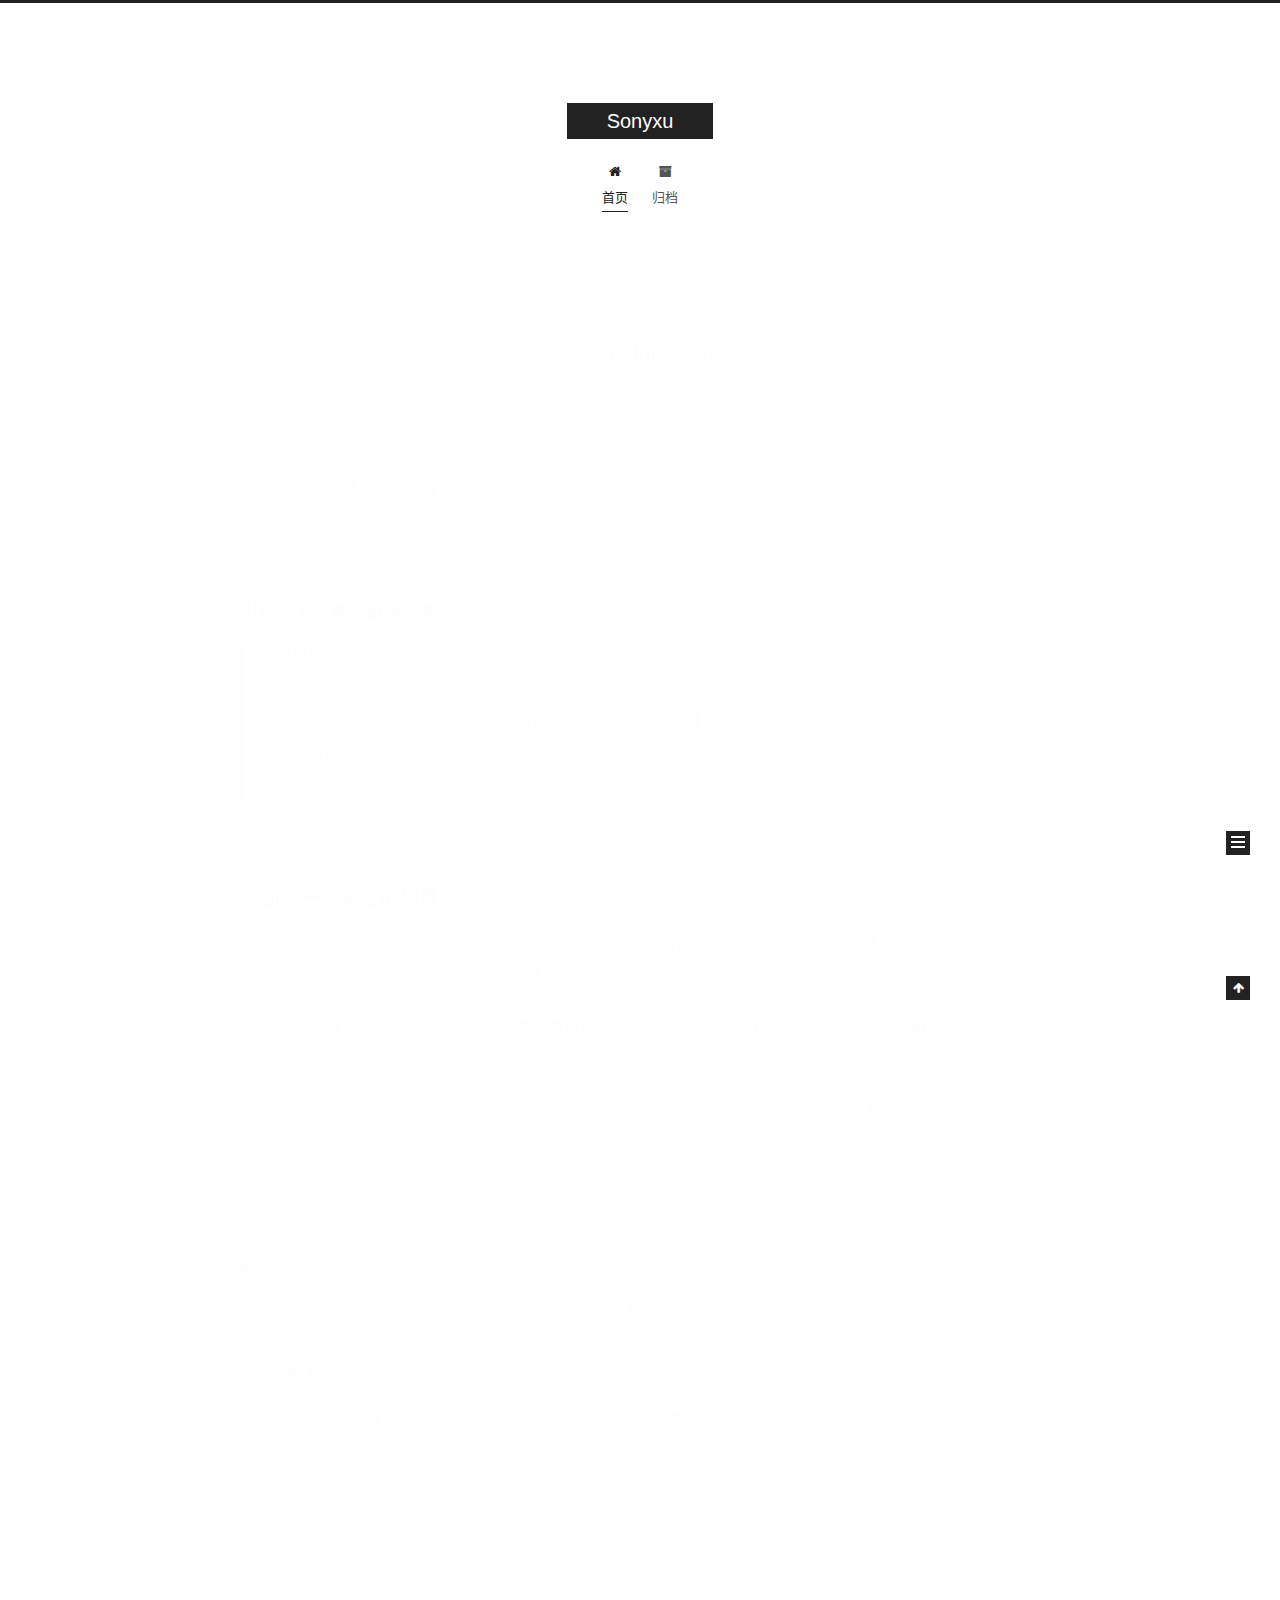
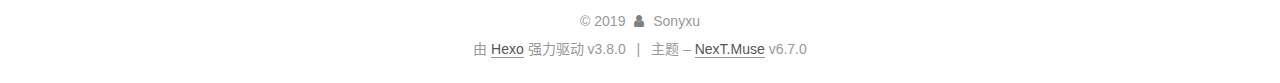
<file: index.html>
<!DOCTYPE html>












  


<html class="theme-next muse use-motion" lang="zh-CN">
<head><meta name="generator" content="Hexo 3.8.0">
  <meta charset="UTF-8">
<meta http-equiv="X-UA-Compatible" content="IE=edge">
<meta name="viewport" content="width=device-width, initial-scale=1, maximum-scale=2">
<meta name="theme-color" content="#222">


























<link rel="stylesheet" href="/lib/font-awesome/css/font-awesome.min.css?v=4.6.2">

<link rel="stylesheet" href="/css/main.css?v=6.7.0">


  <link rel="apple-touch-icon" sizes="180x180" href="/images/apple-touch-icon-next.png?v=6.7.0">


  <link rel="icon" type="image/png" sizes="32x32" href="/images/favicon-32x32-next.png?v=6.7.0">


  <link rel="icon" type="image/png" sizes="16x16" href="/images/favicon-16x16-next.png?v=6.7.0">


  <link rel="mask-icon" href="/images/logo.svg?v=6.7.0" color="#222">







<script id="hexo.configurations">
  var NexT = window.NexT || {};
  var CONFIG = {
    root: '/',
    scheme: 'Muse',
    version: '6.7.0',
    sidebar: {"position":"left","display":"post","offset":12,"b2t":false,"scrollpercent":false,"onmobile":false},
    fancybox: false,
    fastclick: false,
    lazyload: false,
    tabs: true,
    motion: {"enable":true,"async":false,"transition":{"post_block":"fadeIn","post_header":"slideDownIn","post_body":"slideDownIn","coll_header":"slideLeftIn","sidebar":"slideUpIn"}},
    algolia: {
      applicationID: '',
      apiKey: '',
      indexName: '',
      hits: {"per_page":10},
      labels: {"input_placeholder":"Search for Posts","hits_empty":"We didn't find any results for the search: ${query}","hits_stats":"${hits} results found in ${time} ms"}
    }
  };
</script>


  




  <meta property="og:type" content="website">
<meta property="og:title" content="Sonyxu">
<meta property="og:url" content="https://sonyxu.github.io/index.html">
<meta property="og:site_name" content="Sonyxu">
<meta property="og:locale" content="zh-CN">
<meta name="twitter:card" content="summary">
<meta name="twitter:title" content="Sonyxu">



  <link rel="alternate" href="/atom.xml" title="Sonyxu" type="application/atom+xml">




  <link rel="canonical" href="https://sonyxu.github.io/">



<script id="page.configurations">
  CONFIG.page = {
    sidebar: "",
  };
</script>

  <title>Sonyxu</title>
  












  <noscript>
  <style>
  .use-motion .motion-element,
  .use-motion .brand,
  .use-motion .menu-item,
  .sidebar-inner,
  .use-motion .post-block,
  .use-motion .pagination,
  .use-motion .comments,
  .use-motion .post-header,
  .use-motion .post-body,
  .use-motion .collection-title { opacity: initial; }

  .use-motion .logo,
  .use-motion .site-title,
  .use-motion .site-subtitle {
    opacity: initial;
    top: initial;
  }

  .use-motion .logo-line-before i { left: initial; }
  .use-motion .logo-line-after i { right: initial; }
  </style>
</noscript>

</head>

<body itemscope="" itemtype="http://schema.org/WebPage" lang="zh-CN">

  
  
    
  

  <div class="container sidebar-position-left 
  page-home">
    <div class="headband"></div>

    <header id="header" class="header" itemscope="" itemtype="http://schema.org/WPHeader">
      <div class="header-inner"><div class="site-brand-wrapper">
  <div class="site-meta">
    

    <div class="custom-logo-site-title">
      <a href="/" class="brand" rel="start">
        <span class="logo-line-before"><i></i></span>
        <span class="site-title">Sonyxu</span>
        <span class="logo-line-after"><i></i></span>
      </a>
    </div>
    
    
  </div>

  <div class="site-nav-toggle">
    <button aria-label="切换导航栏">
      <span class="btn-bar"></span>
      <span class="btn-bar"></span>
      <span class="btn-bar"></span>
    </button>
  </div>
</div>



<nav class="site-nav">
  
    <ul id="menu" class="menu">
      
        
        
        
          
          <li class="menu-item menu-item-home menu-item-active">

    
    
    
      
    

    

    <a href="/" rel="section"><i class="menu-item-icon fa fa-fw fa-home"></i> <br>首页</a>

  </li>
        
        
        
          
          <li class="menu-item menu-item-archives">

    
    
    
      
    

    

    <a href="/archives/" rel="section"><i class="menu-item-icon fa fa-fw fa-archive"></i> <br>归档</a>

  </li>

      
      
    </ul>
  

  
    

  

  
</nav>



  



</div>
    </header>

    


    <main id="main" class="main">
      <div class="main-inner">
        <div class="content-wrap">
          
          <div id="content" class="content">
            
  <section id="posts" class="posts-expand">
    
      

  

  
  
  

  

  <article class="post post-type-normal" itemscope="" itemtype="http://schema.org/Article">
  
  
  
  <div class="post-block">
    <link itemprop="mainEntityOfPage" href="https://sonyxu.github.io/2019/01/31/Begin-Julialang/">

    <span hidden itemprop="author" itemscope="" itemtype="http://schema.org/Person">
      <meta itemprop="name" content="Sonyxu">
      <meta itemprop="description" content="">
      <meta itemprop="image" content="/images/avatar.gif">
    </span>

    <span hidden itemprop="publisher" itemscope="" itemtype="http://schema.org/Organization">
      <meta itemprop="name" content="Sonyxu">
    </span>

    
      <header class="post-header">

        
        
          <h1 class="post-title" itemprop="name headline">
                
                
                <a href="/2019/01/31/Begin-Julialang/" class="post-title-link" itemprop="url">Begin Julialang</a>
              
            
          </h1>
        

        <div class="post-meta">
          <span class="post-time">

            
            
            

            
              <span class="post-meta-item-icon">
                <i class="fa fa-calendar-o"></i>
              </span>
              
                <span class="post-meta-item-text">发表于</span>
              

              
                
              

              <time title="创建时间：2019-01-31 12:57:33" itemprop="dateCreated datePublished" datetime="2019-01-31T12:57:33+08:00">2019-01-31</time>
            

            
              

              
                
                <span class="post-meta-divider">|</span>
                

                <span class="post-meta-item-icon">
                  <i class="fa fa-calendar-check-o"></i>
                </span>
                
                  <span class="post-meta-item-text">更新于</span>
                
                <time title="修改时间：2019-02-01 05:04:35" itemprop="dateModified" datetime="2019-02-01T05:04:35+08:00">2019-02-01</time>
              
            
          </span>

          

          
            
            
          

          
          

          

          

          

        </div>
      </header>
    

    
    
    
    <div class="post-body" itemprop="articleBody">

      
      

      
        
          
            <p>Julia 一种新型通用动态编程语言，有很神奇的特性。也有一群有着独特需求的发起人，Julia发起于2009年、2012年定名为Julia、2013年有了第一版、0.7版大改一次，2018-08-08有了第一个稳定版，目前最新稳定版为<code>1.1.0</code>（2019/2/1）。</p>
<h3 id="引用一下这群人奇葩的想法"><a href="#引用一下这群人奇葩的想法" class="headerlink" title="引用一下这群人奇葩的想法"></a>引用一下这群人奇葩的想法</h3><blockquote>
<p>我们想要一种拥有自由许可的开源语言，同时拥有 C 的速度和 Ruby 的灵活。我们想要一种同像性语言，有像 Lisp 这样真正的宏，也有像 Matlab 这样的浅显熟悉的数学符号。我们想要一门像 Python 一样可用于通用编程，像 R 一样易于统计，像 Perl 一样自然地用于字符串处理，像 Matlab 一样强大的线性代数，像 shell 一样擅长将程序粘合在一起的语言。它简单易学，却能让严苛的黑客为之倾心。我们希望它是交互式的，具备可编译性。</p>
</blockquote>
<p>这基本上满足了我们所有的贪念，一种语言能让我们感受到多少东西和取舍呢，很期待!</p>
<h2 id="下面说一下语言的特性"><a href="#下面说一下语言的特性" class="headerlink" title="下面说一下语言的特性"></a>下面说一下语言的特性</h2><p>有Python一样的灵活，动态调式的方便；有Matlab类似的逻辑；接近C等静态语言的计算速度；原生的图形化包；可过程可函数也可以有个对象；简洁的继承关系、扩展语法。</p>
<p>和 R 语言一样原生支持Unicode字符，意味着可以写出类似于<code>速度=something</code> <code>δ=x₁-x₂</code> <code>∑=sum(list)</code>这样的类似于原生语义的奇葩代码。</p>
<p>她的扩展性不局限在语言设计的本身，设计之初就兼顾了调用其他语言的扩展功能，在开发者被采访的过程中自己也说了，没有取代任何其他语言的想法，包括<code>Python</code>在内，实际上每一门语言都有被设计的领域、原因，修改、妥协的理由。每一门语言都有自己的哲学，就像每个人都有自己的个性，为了她的优点就得接受她的缺点，若不能忍耐要么改她要么换一个语言。</p>
<h3 id="缺点"><a href="#缺点" class="headerlink" title="缺点"></a>缺点</h3><p>暂且就不说了，没有大量使用前的总结都是空谈。来跟着我一起学习Julia吧。</p>
<h2 id="几个例子"><a href="#几个例子" class="headerlink" title="几个例子"></a>几个例子</h2><p>老习惯 <code>Hello Word</code>，为了体现原生编码优势改为 <code>Hello，中国！</code></p>
<figure class="highlight julia"><figcaption><span>hello Word</span></figcaption><table><tr><td class="gutter"><pre><span class="line">1</span><br><span class="line">2</span><br></pre></td><td class="code"><pre><span class="line"><span class="comment">#!/usr/bin/env julia</span></span><br><span class="line">println(<span class="string">"Hello，中国！"</span>)</span><br></pre></td></tr></table></figure>

          
        
      
    </div>

    

    
    
    

    

    
      
    
    

    

    <footer class="post-footer">
      

      

      

      
      
        <div class="post-eof"></div>
      
    </footer>
  </div>
  
  
  
  </article>


    
  </section>

  


          </div>
          

        </div>
        
          
  
  <div class="sidebar-toggle">
    <div class="sidebar-toggle-line-wrap">
      <span class="sidebar-toggle-line sidebar-toggle-line-first"></span>
      <span class="sidebar-toggle-line sidebar-toggle-line-middle"></span>
      <span class="sidebar-toggle-line sidebar-toggle-line-last"></span>
    </div>
  </div>

  <aside id="sidebar" class="sidebar">
    
    <div class="sidebar-inner">

      

      

      <div class="site-overview-wrap sidebar-panel sidebar-panel-active">
        <div class="site-overview">
          <div class="site-author motion-element" itemprop="author" itemscope="" itemtype="http://schema.org/Person">
            
              <p class="site-author-name" itemprop="name">Sonyxu</p>
              <p class="site-description motion-element" itemprop="description"></p>
          </div>

          
            <nav class="site-state motion-element">
              
                <div class="site-state-item site-state-posts">
                
                  <a href="/archives/">
                
                    <span class="site-state-item-count">1</span>
                    <span class="site-state-item-name">日志</span>
                  </a>
                </div>
              

              

              
                
                
                <div class="site-state-item site-state-tags">
                  
                    
                    
                      
                    
                    <span class="site-state-item-count">1</span>
                    <span class="site-state-item-name">标签</span>
                  
                </div>
              
            </nav>
          

          
            <div class="feed-link motion-element">
              <a href="/atom.xml" rel="alternate">
                <i class="fa fa-rss"></i>
                RSS
              </a>
            </div>
          

          

          

          
          

          
            
          
          

        </div>
      </div>

      

      

    </div>
  </aside>


        
      </div>
    </main>

    <footer id="footer" class="footer">
      <div class="footer-inner">
        <div class="copyright">&copy; <span itemprop="copyrightYear">2019</span>
  <span class="with-love" id="animate">
    <i class="fa fa-user"></i>
  </span>
  <span class="author" itemprop="copyrightHolder">Sonyxu</span>

  

  
</div>


  <div class="powered-by">由 <a href="https://hexo.io" class="theme-link" rel="noopener" target="_blank">Hexo</a> 强力驱动 v3.8.0</div>



  <span class="post-meta-divider">|</span>



  <div class="theme-info">主题 – <a href="https://theme-next.org" class="theme-link" rel="noopener" target="_blank">NexT.Muse</a> v6.7.0</div>




        








        
      </div>
    </footer>

    
      <div class="back-to-top">
        <i class="fa fa-arrow-up"></i>
        
      </div>
    

    

    

    
  </div>

  

<script>
  if (Object.prototype.toString.call(window.Promise) !== '[object Function]') {
    window.Promise = null;
  }
</script>


























  
  <script src="/lib/jquery/index.js?v=2.1.3"></script>

  
  <script src="/lib/velocity/velocity.min.js?v=1.2.1"></script>

  
  <script src="/lib/velocity/velocity.ui.min.js?v=1.2.1"></script>


  


  <script src="/js/src/utils.js?v=6.7.0"></script>

  <script src="/js/src/motion.js?v=6.7.0"></script>



  
  


  <script src="/js/src/schemes/muse.js?v=6.7.0"></script>



  

  


  <script src="/js/src/bootstrap.js?v=6.7.0"></script>



  



  





  

  

  

  

  

  

  

  

  

  

  

  

  

</body>
</html>
</file>
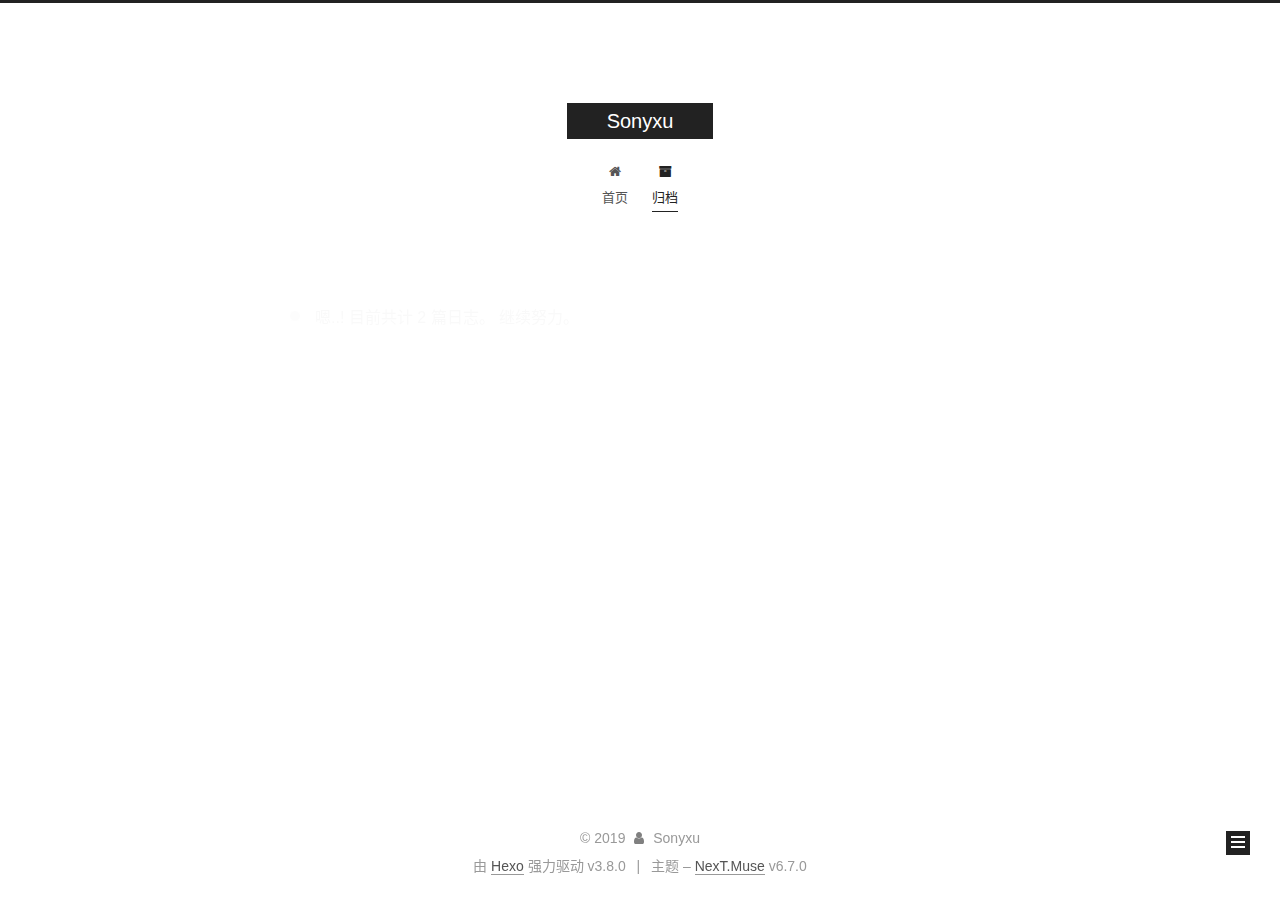
<file: archives/index.html>
<!DOCTYPE html>












  


<html class="theme-next muse use-motion" lang="zh-CN">
<head><meta name="generator" content="Hexo 3.8.0">
  <meta charset="UTF-8">
<meta http-equiv="X-UA-Compatible" content="IE=edge">
<meta name="viewport" content="width=device-width, initial-scale=1, maximum-scale=2">
<meta name="theme-color" content="#222">


























<link rel="stylesheet" href="/lib/font-awesome/css/font-awesome.min.css?v=4.6.2">

<link rel="stylesheet" href="/css/main.css?v=6.7.0">


  <link rel="apple-touch-icon" sizes="180x180" href="/images/apple-touch-icon-next.png?v=6.7.0">


  <link rel="icon" type="image/png" sizes="32x32" href="/images/favicon-32x32-next.png?v=6.7.0">


  <link rel="icon" type="image/png" sizes="16x16" href="/images/favicon-16x16-next.png?v=6.7.0">


  <link rel="mask-icon" href="/images/logo.svg?v=6.7.0" color="#222">







<script id="hexo.configurations">
  var NexT = window.NexT || {};
  var CONFIG = {
    root: '/',
    scheme: 'Muse',
    version: '6.7.0',
    sidebar: {"position":"left","display":"post","offset":12,"b2t":false,"scrollpercent":false,"onmobile":false},
    fancybox: false,
    fastclick: false,
    lazyload: false,
    tabs: true,
    motion: {"enable":true,"async":false,"transition":{"post_block":"fadeIn","post_header":"slideDownIn","post_body":"slideDownIn","coll_header":"slideLeftIn","sidebar":"slideUpIn"}},
    algolia: {
      applicationID: '',
      apiKey: '',
      indexName: '',
      hits: {"per_page":10},
      labels: {"input_placeholder":"Search for Posts","hits_empty":"We didn't find any results for the search: ${query}","hits_stats":"${hits} results found in ${time} ms"}
    }
  };
</script>


  




  <meta property="og:type" content="website">
<meta property="og:title" content="Sonyxu">
<meta property="og:url" content="https://sonyxu.github.io/archives/index.html">
<meta property="og:site_name" content="Sonyxu">
<meta property="og:locale" content="zh-CN">
<meta name="twitter:card" content="summary">
<meta name="twitter:title" content="Sonyxu">



  <link rel="alternate" href="/atom.xml" title="Sonyxu" type="application/atom+xml">




  <link rel="canonical" href="https://sonyxu.github.io/archives/">



<script id="page.configurations">
  CONFIG.page = {
    sidebar: "",
  };
</script>

  <title>归档 | Sonyxu</title>
  












  <noscript>
  <style>
  .use-motion .motion-element,
  .use-motion .brand,
  .use-motion .menu-item,
  .sidebar-inner,
  .use-motion .post-block,
  .use-motion .pagination,
  .use-motion .comments,
  .use-motion .post-header,
  .use-motion .post-body,
  .use-motion .collection-title { opacity: initial; }

  .use-motion .logo,
  .use-motion .site-title,
  .use-motion .site-subtitle {
    opacity: initial;
    top: initial;
  }

  .use-motion .logo-line-before i { left: initial; }
  .use-motion .logo-line-after i { right: initial; }
  </style>
</noscript>

</head>

<body itemscope="" itemtype="http://schema.org/WebPage" lang="zh-CN">

  
  
    
  

  <div class="container sidebar-position-left page-archive">
    <div class="headband"></div>

    <header id="header" class="header" itemscope="" itemtype="http://schema.org/WPHeader">
      <div class="header-inner"><div class="site-brand-wrapper">
  <div class="site-meta">
    

    <div class="custom-logo-site-title">
      <a href="/" class="brand" rel="start">
        <span class="logo-line-before"><i></i></span>
        <span class="site-title">Sonyxu</span>
        <span class="logo-line-after"><i></i></span>
      </a>
    </div>
    
    
  </div>

  <div class="site-nav-toggle">
    <button aria-label="切换导航栏">
      <span class="btn-bar"></span>
      <span class="btn-bar"></span>
      <span class="btn-bar"></span>
    </button>
  </div>
</div>



<nav class="site-nav">
  
    <ul id="menu" class="menu">
      
        
        
        
          
          <li class="menu-item menu-item-home">

    
    
    
      
    

    

    <a href="/" rel="section"><i class="menu-item-icon fa fa-fw fa-home"></i> <br>首页</a>

  </li>
        
        
        
          
          <li class="menu-item menu-item-archives menu-item-active">

    
    
    
      
    

    

    <a href="/archives/" rel="section"><i class="menu-item-icon fa fa-fw fa-archive"></i> <br>归档</a>

  </li>

      
      
    </ul>
  

  
    

    
    
      
      
    
      
      
    
    

  


  

  
</nav>



  



</div>
    </header>

    


    <main id="main" class="main">
      <div class="main-inner">
        <div class="content-wrap">
          
          <div id="content" class="content">
            

  
  
  
  <div class="post-block archive">
    <div id="posts" class="posts-collapse">
      <span class="archive-move-on"></span>

      
      <span class="archive-page-counter">
        
        
        
          
        
        嗯..! 目前共计 2 篇日志。 继续努力。
      </span>
      

      

        
        
        

        
          
          <div class="collection-title">
            <h1 class="archive-year" id="archive-year-2019">2019</h1>
          </div>
        
        

        

  <article class="post post-type-normal" itemscope="" itemtype="http://schema.org/Article">
    <header class="post-header">

      <h2 class="post-title">
        
          <a class="post-title-link" href="/2019/02/04/新年第一篇/" itemprop="url">
            
              <span itemprop="name">新年第一篇</span>
            
          </a>
        
      </h2>

      <div class="post-meta">
        <time class="post-time" itemprop="dateCreated" datetime="2019-02-04T21:41:25+08:00" content="2019-02-04">
          02-04
        </time>
      </div>

    </header>
  </article>



      

        
        
        

        
        

        

  <article class="post post-type-normal" itemscope="" itemtype="http://schema.org/Article">
    <header class="post-header">

      <h2 class="post-title">
        
          <a class="post-title-link" href="/2019/01/31/Begin-Julialang/" itemprop="url">
            
              <span itemprop="name">Begin Julialang</span>
            
          </a>
        
      </h2>

      <div class="post-meta">
        <time class="post-time" itemprop="dateCreated" datetime="2019-01-31T12:57:33+08:00" content="2019-01-31">
          01-31
        </time>
      </div>

    </header>
  </article>



      

    </div>
  </div>
  
  
  

  



          </div>
          

        </div>
        
          
  
  <div class="sidebar-toggle">
    <div class="sidebar-toggle-line-wrap">
      <span class="sidebar-toggle-line sidebar-toggle-line-first"></span>
      <span class="sidebar-toggle-line sidebar-toggle-line-middle"></span>
      <span class="sidebar-toggle-line sidebar-toggle-line-last"></span>
    </div>
  </div>

  <aside id="sidebar" class="sidebar">
    
    <div class="sidebar-inner">

      

      

      <div class="site-overview-wrap sidebar-panel sidebar-panel-active">
        <div class="site-overview">
          <div class="site-author motion-element" itemprop="author" itemscope="" itemtype="http://schema.org/Person">
            
              <p class="site-author-name" itemprop="name">Sonyxu</p>
              <p class="site-description motion-element" itemprop="description"></p>
          </div>

          
            <nav class="site-state motion-element">
              
                <div class="site-state-item site-state-posts">
                
                  <a href="/archives/">
                
                    <span class="site-state-item-count">2</span>
                    <span class="site-state-item-name">日志</span>
                  </a>
                </div>
              

              

              
                
                
                <div class="site-state-item site-state-tags">
                  
                    
                    
                      
                    
                      
                    
                    <span class="site-state-item-count">2</span>
                    <span class="site-state-item-name">标签</span>
                  
                </div>
              
            </nav>
          

          
            <div class="feed-link motion-element">
              <a href="/atom.xml" rel="alternate">
                <i class="fa fa-rss"></i>
                RSS
              </a>
            </div>
          

          

          

          
          

          
            
          
          

        </div>
      </div>

      

      

    </div>
  </aside>


        
      </div>
    </main>

    <footer id="footer" class="footer">
      <div class="footer-inner">
        <div class="copyright">&copy; <span itemprop="copyrightYear">2019</span>
  <span class="with-love" id="animate">
    <i class="fa fa-user"></i>
  </span>
  <span class="author" itemprop="copyrightHolder">Sonyxu</span>

  

  
</div>


  <div class="powered-by">由 <a href="https://hexo.io" class="theme-link" rel="noopener" target="_blank">Hexo</a> 强力驱动 v3.8.0</div>



  <span class="post-meta-divider">|</span>



  <div class="theme-info">主题 – <a href="https://theme-next.org" class="theme-link" rel="noopener" target="_blank">NexT.Muse</a> v6.7.0</div>




        








        
      </div>
    </footer>

    
      <div class="back-to-top">
        <i class="fa fa-arrow-up"></i>
        
      </div>
    

    

    

    
  </div>

  

<script>
  if (Object.prototype.toString.call(window.Promise) !== '[object Function]') {
    window.Promise = null;
  }
</script>


























  
  <script src="/lib/jquery/index.js?v=2.1.3"></script>

  
  <script src="/lib/velocity/velocity.min.js?v=1.2.1"></script>

  
  <script src="/lib/velocity/velocity.ui.min.js?v=1.2.1"></script>


  


  <script src="/js/src/utils.js?v=6.7.0"></script>

  <script src="/js/src/motion.js?v=6.7.0"></script>



  
  


  <script src="/js/src/schemes/muse.js?v=6.7.0"></script>



  

  


  <script src="/js/src/bootstrap.js?v=6.7.0"></script>



  



  





  

  

  

  

  

  

  

  

  

  

  

  

  

</body>
</html>
</file>
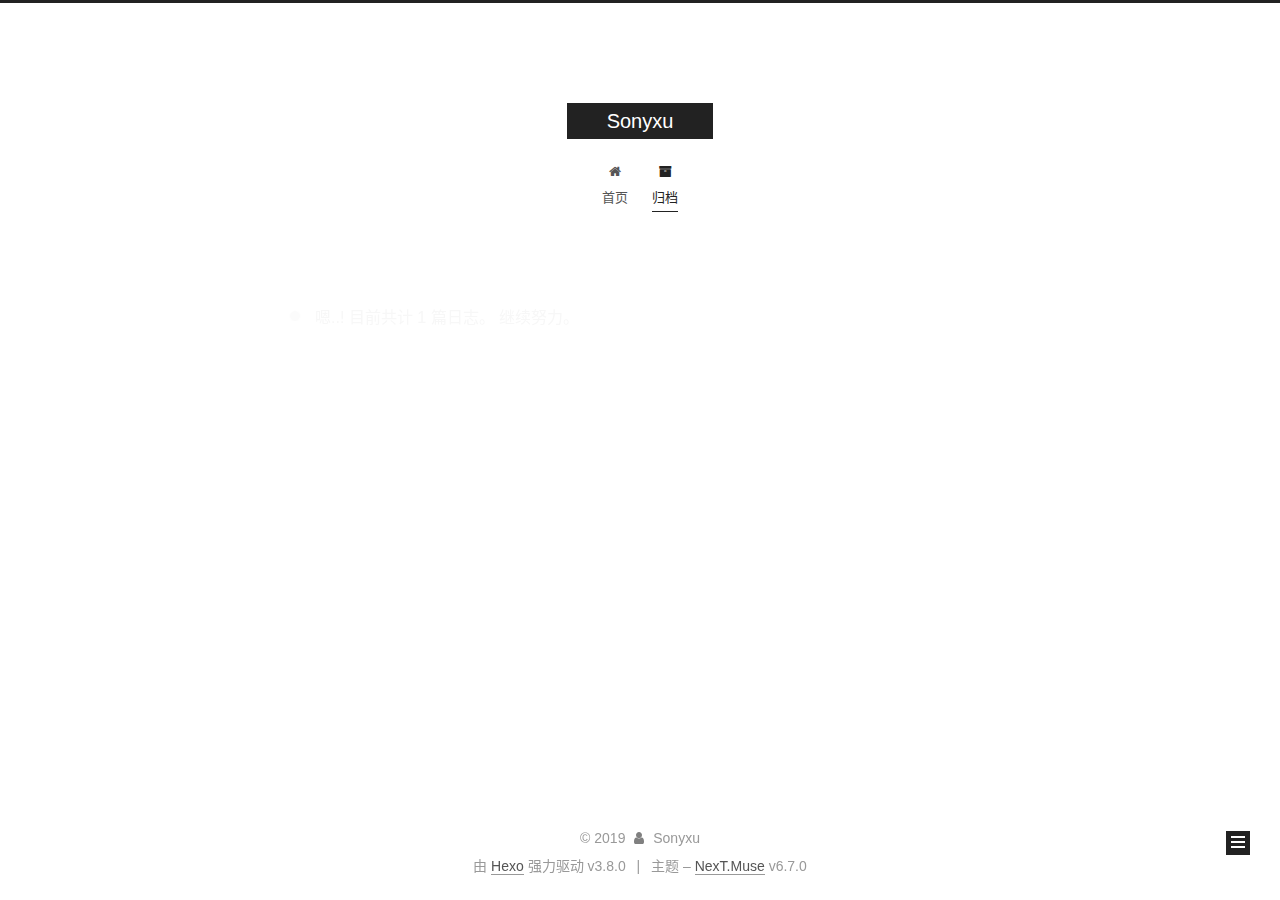
<file: archives/2019/index.html>
<!DOCTYPE html>












  


<html class="theme-next muse use-motion" lang="zh-CN">
<head><meta name="generator" content="Hexo 3.8.0">
  <meta charset="UTF-8">
<meta http-equiv="X-UA-Compatible" content="IE=edge">
<meta name="viewport" content="width=device-width, initial-scale=1, maximum-scale=2">
<meta name="theme-color" content="#222">


























<link rel="stylesheet" href="/lib/font-awesome/css/font-awesome.min.css?v=4.6.2">

<link rel="stylesheet" href="/css/main.css?v=6.7.0">


  <link rel="apple-touch-icon" sizes="180x180" href="/images/apple-touch-icon-next.png?v=6.7.0">


  <link rel="icon" type="image/png" sizes="32x32" href="/images/favicon-32x32-next.png?v=6.7.0">


  <link rel="icon" type="image/png" sizes="16x16" href="/images/favicon-16x16-next.png?v=6.7.0">


  <link rel="mask-icon" href="/images/logo.svg?v=6.7.0" color="#222">







<script id="hexo.configurations">
  var NexT = window.NexT || {};
  var CONFIG = {
    root: '/',
    scheme: 'Muse',
    version: '6.7.0',
    sidebar: {"position":"left","display":"post","offset":12,"b2t":false,"scrollpercent":false,"onmobile":false},
    fancybox: false,
    fastclick: false,
    lazyload: false,
    tabs: true,
    motion: {"enable":true,"async":false,"transition":{"post_block":"fadeIn","post_header":"slideDownIn","post_body":"slideDownIn","coll_header":"slideLeftIn","sidebar":"slideUpIn"}},
    algolia: {
      applicationID: '',
      apiKey: '',
      indexName: '',
      hits: {"per_page":10},
      labels: {"input_placeholder":"Search for Posts","hits_empty":"We didn't find any results for the search: ${query}","hits_stats":"${hits} results found in ${time} ms"}
    }
  };
</script>


  




  <meta property="og:type" content="website">
<meta property="og:title" content="Sonyxu">
<meta property="og:url" content="https://sonyxu.github.io/archives/2019/index.html">
<meta property="og:site_name" content="Sonyxu">
<meta property="og:locale" content="zh-CN">
<meta name="twitter:card" content="summary">
<meta name="twitter:title" content="Sonyxu">



  <link rel="alternate" href="/atom.xml" title="Sonyxu" type="application/atom+xml">




  <link rel="canonical" href="https://sonyxu.github.io/archives/2019/">



<script id="page.configurations">
  CONFIG.page = {
    sidebar: "",
  };
</script>

  <title>归档 | Sonyxu</title>
  












  <noscript>
  <style>
  .use-motion .motion-element,
  .use-motion .brand,
  .use-motion .menu-item,
  .sidebar-inner,
  .use-motion .post-block,
  .use-motion .pagination,
  .use-motion .comments,
  .use-motion .post-header,
  .use-motion .post-body,
  .use-motion .collection-title { opacity: initial; }

  .use-motion .logo,
  .use-motion .site-title,
  .use-motion .site-subtitle {
    opacity: initial;
    top: initial;
  }

  .use-motion .logo-line-before i { left: initial; }
  .use-motion .logo-line-after i { right: initial; }
  </style>
</noscript>

</head>

<body itemscope="" itemtype="http://schema.org/WebPage" lang="zh-CN">

  
  
    
  

  <div class="container sidebar-position-left page-archive">
    <div class="headband"></div>

    <header id="header" class="header" itemscope="" itemtype="http://schema.org/WPHeader">
      <div class="header-inner"><div class="site-brand-wrapper">
  <div class="site-meta">
    

    <div class="custom-logo-site-title">
      <a href="/" class="brand" rel="start">
        <span class="logo-line-before"><i></i></span>
        <span class="site-title">Sonyxu</span>
        <span class="logo-line-after"><i></i></span>
      </a>
    </div>
    
    
  </div>

  <div class="site-nav-toggle">
    <button aria-label="切换导航栏">
      <span class="btn-bar"></span>
      <span class="btn-bar"></span>
      <span class="btn-bar"></span>
    </button>
  </div>
</div>



<nav class="site-nav">
  
    <ul id="menu" class="menu">
      
        
        
        
          
          <li class="menu-item menu-item-home">

    
    
    
      
    

    

    <a href="/" rel="section"><i class="menu-item-icon fa fa-fw fa-home"></i> <br>首页</a>

  </li>
        
        
        
          
          <li class="menu-item menu-item-archives menu-item-active">

    
    
    
      
    

    

    <a href="/archives/" rel="section"><i class="menu-item-icon fa fa-fw fa-archive"></i> <br>归档</a>

  </li>

      
      
    </ul>
  

  
    

    
    
      
      
    
      
      
    
    

  


  

  
</nav>



  



</div>
    </header>

    


    <main id="main" class="main">
      <div class="main-inner">
        <div class="content-wrap">
          
          <div id="content" class="content">
            

  
  
  
  <div class="post-block archive">
    <div id="posts" class="posts-collapse">
      <span class="archive-move-on"></span>

      
      <span class="archive-page-counter">
        
        
        
          
        
        嗯..! 目前共计 1 篇日志。 继续努力。
      </span>
      

      

        
        
        

        
          
          <div class="collection-title">
            <h1 class="archive-year" id="archive-year-2019">2019</h1>
          </div>
        
        

        

  <article class="post post-type-normal" itemscope="" itemtype="http://schema.org/Article">
    <header class="post-header">

      <h2 class="post-title">
        
          <a class="post-title-link" href="/2019/01/31/Begin-Julialang/" itemprop="url">
            
              <span itemprop="name">Begin Julialang</span>
            
          </a>
        
      </h2>

      <div class="post-meta">
        <time class="post-time" itemprop="dateCreated" datetime="2019-01-31T12:57:33+08:00" content="2019-01-31">
          01-31
        </time>
      </div>

    </header>
  </article>



      

    </div>
  </div>
  
  
  

  



          </div>
          

        </div>
        
          
  
  <div class="sidebar-toggle">
    <div class="sidebar-toggle-line-wrap">
      <span class="sidebar-toggle-line sidebar-toggle-line-first"></span>
      <span class="sidebar-toggle-line sidebar-toggle-line-middle"></span>
      <span class="sidebar-toggle-line sidebar-toggle-line-last"></span>
    </div>
  </div>

  <aside id="sidebar" class="sidebar">
    
    <div class="sidebar-inner">

      

      

      <div class="site-overview-wrap sidebar-panel sidebar-panel-active">
        <div class="site-overview">
          <div class="site-author motion-element" itemprop="author" itemscope="" itemtype="http://schema.org/Person">
            
              <p class="site-author-name" itemprop="name">Sonyxu</p>
              <p class="site-description motion-element" itemprop="description"></p>
          </div>

          
            <nav class="site-state motion-element">
              
                <div class="site-state-item site-state-posts">
                
                  <a href="/archives/">
                
                    <span class="site-state-item-count">1</span>
                    <span class="site-state-item-name">日志</span>
                  </a>
                </div>
              

              

              
                
                
                <div class="site-state-item site-state-tags">
                  
                    
                    
                      
                    
                    <span class="site-state-item-count">1</span>
                    <span class="site-state-item-name">标签</span>
                  
                </div>
              
            </nav>
          

          
            <div class="feed-link motion-element">
              <a href="/atom.xml" rel="alternate">
                <i class="fa fa-rss"></i>
                RSS
              </a>
            </div>
          

          

          

          
          

          
            
          
          

        </div>
      </div>

      

      

    </div>
  </aside>


        
      </div>
    </main>

    <footer id="footer" class="footer">
      <div class="footer-inner">
        <div class="copyright">&copy; <span itemprop="copyrightYear">2019</span>
  <span class="with-love" id="animate">
    <i class="fa fa-user"></i>
  </span>
  <span class="author" itemprop="copyrightHolder">Sonyxu</span>

  

  
</div>


  <div class="powered-by">由 <a href="https://hexo.io" class="theme-link" rel="noopener" target="_blank">Hexo</a> 强力驱动 v3.8.0</div>



  <span class="post-meta-divider">|</span>



  <div class="theme-info">主题 – <a href="https://theme-next.org" class="theme-link" rel="noopener" target="_blank">NexT.Muse</a> v6.7.0</div>




        








        
      </div>
    </footer>

    
      <div class="back-to-top">
        <i class="fa fa-arrow-up"></i>
        
      </div>
    

    

    

    
  </div>

  

<script>
  if (Object.prototype.toString.call(window.Promise) !== '[object Function]') {
    window.Promise = null;
  }
</script>


























  
  <script src="/lib/jquery/index.js?v=2.1.3"></script>

  
  <script src="/lib/velocity/velocity.min.js?v=1.2.1"></script>

  
  <script src="/lib/velocity/velocity.ui.min.js?v=1.2.1"></script>


  


  <script src="/js/src/utils.js?v=6.7.0"></script>

  <script src="/js/src/motion.js?v=6.7.0"></script>



  
  


  <script src="/js/src/schemes/muse.js?v=6.7.0"></script>



  

  


  <script src="/js/src/bootstrap.js?v=6.7.0"></script>



  



  





  

  

  

  

  

  

  

  

  

  

  

  

  

</body>
</html>
</file>
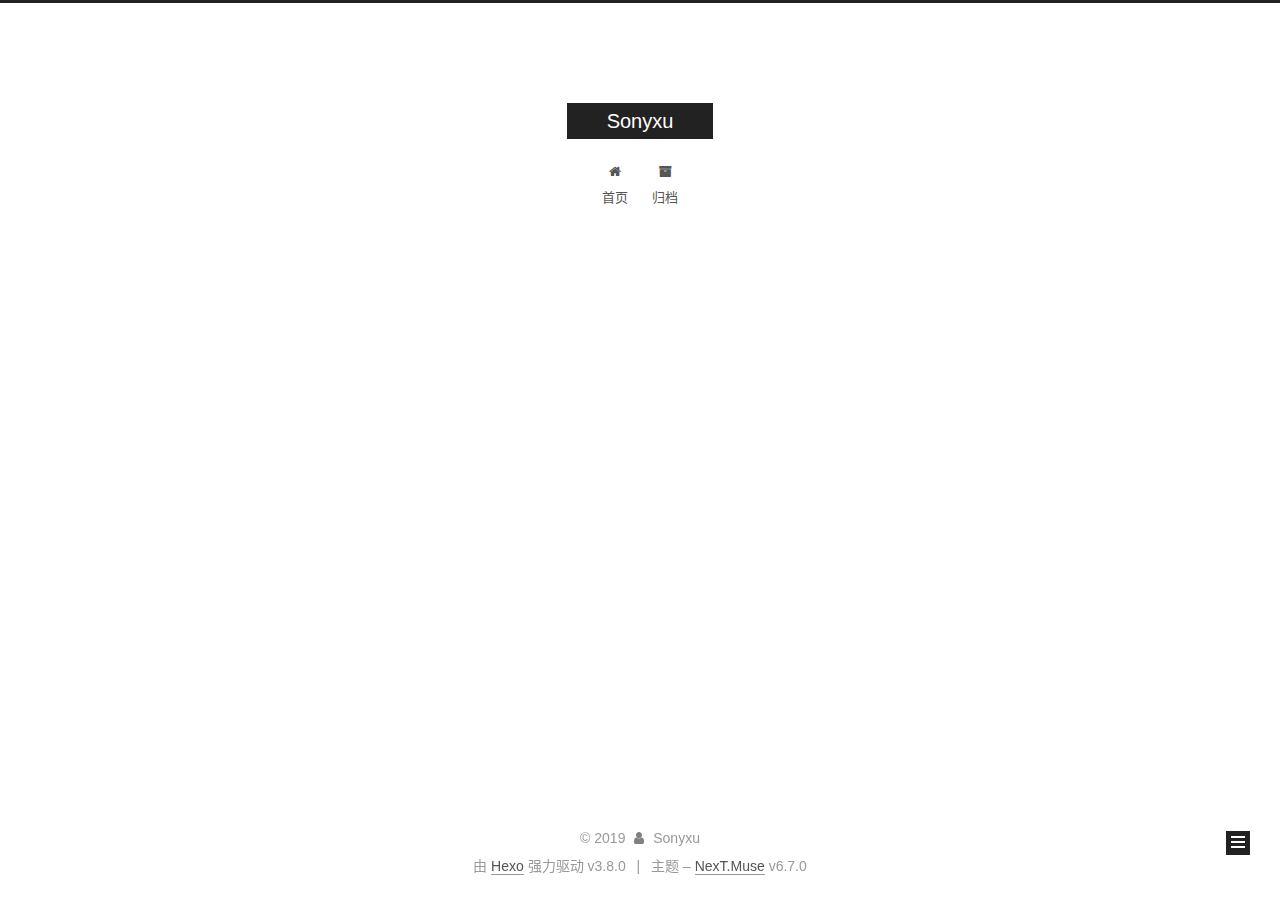
<file: tags/Julia-Julia入门-Julia、Python对比/index.html>
<!DOCTYPE html>












  


<html class="theme-next muse use-motion" lang="zh-CN">
<head><meta name="generator" content="Hexo 3.8.0">
  <meta charset="UTF-8">
<meta http-equiv="X-UA-Compatible" content="IE=edge">
<meta name="viewport" content="width=device-width, initial-scale=1, maximum-scale=2">
<meta name="theme-color" content="#222">


























<link rel="stylesheet" href="/lib/font-awesome/css/font-awesome.min.css?v=4.6.2">

<link rel="stylesheet" href="/css/main.css?v=6.7.0">


  <link rel="apple-touch-icon" sizes="180x180" href="/images/apple-touch-icon-next.png?v=6.7.0">


  <link rel="icon" type="image/png" sizes="32x32" href="/images/favicon-32x32-next.png?v=6.7.0">


  <link rel="icon" type="image/png" sizes="16x16" href="/images/favicon-16x16-next.png?v=6.7.0">


  <link rel="mask-icon" href="/images/logo.svg?v=6.7.0" color="#222">







<script id="hexo.configurations">
  var NexT = window.NexT || {};
  var CONFIG = {
    root: '/',
    scheme: 'Muse',
    version: '6.7.0',
    sidebar: {"position":"left","display":"post","offset":12,"b2t":false,"scrollpercent":false,"onmobile":false},
    fancybox: false,
    fastclick: false,
    lazyload: false,
    tabs: true,
    motion: {"enable":true,"async":false,"transition":{"post_block":"fadeIn","post_header":"slideDownIn","post_body":"slideDownIn","coll_header":"slideLeftIn","sidebar":"slideUpIn"}},
    algolia: {
      applicationID: '',
      apiKey: '',
      indexName: '',
      hits: {"per_page":10},
      labels: {"input_placeholder":"Search for Posts","hits_empty":"We didn't find any results for the search: ${query}","hits_stats":"${hits} results found in ${time} ms"}
    }
  };
</script>


  




  <meta property="og:type" content="website">
<meta property="og:title" content="Sonyxu">
<meta property="og:url" content="https://sonyxu.github.io/tags/Julia-Julia入门-Julia、Python对比/index.html">
<meta property="og:site_name" content="Sonyxu">
<meta property="og:locale" content="zh-CN">
<meta name="twitter:card" content="summary">
<meta name="twitter:title" content="Sonyxu">



  <link rel="alternate" href="/atom.xml" title="Sonyxu" type="application/atom+xml">




  <link rel="canonical" href="https://sonyxu.github.io/tags/Julia-Julia入门-Julia、Python对比/">



<script id="page.configurations">
  CONFIG.page = {
    sidebar: "",
  };
</script>

  <title>标签: Julia Julia入门 Julia、Python对比 | Sonyxu</title>
  












  <noscript>
  <style>
  .use-motion .motion-element,
  .use-motion .brand,
  .use-motion .menu-item,
  .sidebar-inner,
  .use-motion .post-block,
  .use-motion .pagination,
  .use-motion .comments,
  .use-motion .post-header,
  .use-motion .post-body,
  .use-motion .collection-title { opacity: initial; }

  .use-motion .logo,
  .use-motion .site-title,
  .use-motion .site-subtitle {
    opacity: initial;
    top: initial;
  }

  .use-motion .logo-line-before i { left: initial; }
  .use-motion .logo-line-after i { right: initial; }
  </style>
</noscript>

</head>

<body itemscope="" itemtype="http://schema.org/WebPage" lang="zh-CN">

  
  
    
  

  <div class="container sidebar-position-left ">
    <div class="headband"></div>

    <header id="header" class="header" itemscope="" itemtype="http://schema.org/WPHeader">
      <div class="header-inner"><div class="site-brand-wrapper">
  <div class="site-meta">
    

    <div class="custom-logo-site-title">
      <a href="/" class="brand" rel="start">
        <span class="logo-line-before"><i></i></span>
        <span class="site-title">Sonyxu</span>
        <span class="logo-line-after"><i></i></span>
      </a>
    </div>
    
    
  </div>

  <div class="site-nav-toggle">
    <button aria-label="切换导航栏">
      <span class="btn-bar"></span>
      <span class="btn-bar"></span>
      <span class="btn-bar"></span>
    </button>
  </div>
</div>



<nav class="site-nav">
  
    <ul id="menu" class="menu">
      
        
        
        
          
          <li class="menu-item menu-item-home">

    
    
    
      
    

    

    <a href="/" rel="section"><i class="menu-item-icon fa fa-fw fa-home"></i> <br>首页</a>

  </li>
        
        
        
          
          <li class="menu-item menu-item-archives">

    
    
    
      
    

    

    <a href="/archives/" rel="section"><i class="menu-item-icon fa fa-fw fa-archive"></i> <br>归档</a>

  </li>

      
      
    </ul>
  

  
    

    
    
      
      
    
      
      
    
    

  


  

  
</nav>



  



</div>
    </header>

    


    <main id="main" class="main">
      <div class="main-inner">
        <div class="content-wrap">
          
          <div id="content" class="content">
            

  
  
  
  <div class="post-block tag">

    <div id="posts" class="posts-collapse">
      <div class="collection-title">
        <h1>Julia Julia入门 Julia、Python对比<small>标签</small>
        </h1>
      </div>

      
        

  <article class="post post-type-normal" itemscope="" itemtype="http://schema.org/Article">
    <header class="post-header">

      <h2 class="post-title">
        
          <a class="post-title-link" href="/2019/02/04/新年第一篇/" itemprop="url">
            
              <span itemprop="name">新年第一篇</span>
            
          </a>
        
      </h2>

      <div class="post-meta">
        <time class="post-time" itemprop="dateCreated" datetime="2019-02-04T21:41:25+08:00" content="2019-02-04">
          02-04
        </time>
      </div>

    </header>
  </article>


      
    </div>

  </div>
  
  
  

  


          </div>
          

        </div>
        
          
  
  <div class="sidebar-toggle">
    <div class="sidebar-toggle-line-wrap">
      <span class="sidebar-toggle-line sidebar-toggle-line-first"></span>
      <span class="sidebar-toggle-line sidebar-toggle-line-middle"></span>
      <span class="sidebar-toggle-line sidebar-toggle-line-last"></span>
    </div>
  </div>

  <aside id="sidebar" class="sidebar">
    
    <div class="sidebar-inner">

      

      

      <div class="site-overview-wrap sidebar-panel sidebar-panel-active">
        <div class="site-overview">
          <div class="site-author motion-element" itemprop="author" itemscope="" itemtype="http://schema.org/Person">
            
              <p class="site-author-name" itemprop="name">Sonyxu</p>
              <p class="site-description motion-element" itemprop="description"></p>
          </div>

          
            <nav class="site-state motion-element">
              
                <div class="site-state-item site-state-posts">
                
                  <a href="/archives/">
                
                    <span class="site-state-item-count">2</span>
                    <span class="site-state-item-name">日志</span>
                  </a>
                </div>
              

              

              
                
                
                <div class="site-state-item site-state-tags">
                  
                    
                    
                      
                    
                      
                    
                    <span class="site-state-item-count">2</span>
                    <span class="site-state-item-name">标签</span>
                  
                </div>
              
            </nav>
          

          
            <div class="feed-link motion-element">
              <a href="/atom.xml" rel="alternate">
                <i class="fa fa-rss"></i>
                RSS
              </a>
            </div>
          

          

          

          
          

          
            
          
          

        </div>
      </div>

      

      

    </div>
  </aside>


        
      </div>
    </main>

    <footer id="footer" class="footer">
      <div class="footer-inner">
        <div class="copyright">&copy; <span itemprop="copyrightYear">2019</span>
  <span class="with-love" id="animate">
    <i class="fa fa-user"></i>
  </span>
  <span class="author" itemprop="copyrightHolder">Sonyxu</span>

  

  
</div>


  <div class="powered-by">由 <a href="https://hexo.io" class="theme-link" rel="noopener" target="_blank">Hexo</a> 强力驱动 v3.8.0</div>



  <span class="post-meta-divider">|</span>



  <div class="theme-info">主题 – <a href="https://theme-next.org" class="theme-link" rel="noopener" target="_blank">NexT.Muse</a> v6.7.0</div>




        








        
      </div>
    </footer>

    
      <div class="back-to-top">
        <i class="fa fa-arrow-up"></i>
        
      </div>
    

    

    

    
  </div>

  

<script>
  if (Object.prototype.toString.call(window.Promise) !== '[object Function]') {
    window.Promise = null;
  }
</script>


























  
  <script src="/lib/jquery/index.js?v=2.1.3"></script>

  
  <script src="/lib/velocity/velocity.min.js?v=1.2.1"></script>

  
  <script src="/lib/velocity/velocity.ui.min.js?v=1.2.1"></script>


  


  <script src="/js/src/utils.js?v=6.7.0"></script>

  <script src="/js/src/motion.js?v=6.7.0"></script>



  
  


  <script src="/js/src/schemes/muse.js?v=6.7.0"></script>



  

  


  <script src="/js/src/bootstrap.js?v=6.7.0"></script>



  



  





  

  

  

  

  

  

  

  

  

  

  

  

  

</body>
</html>
</file>
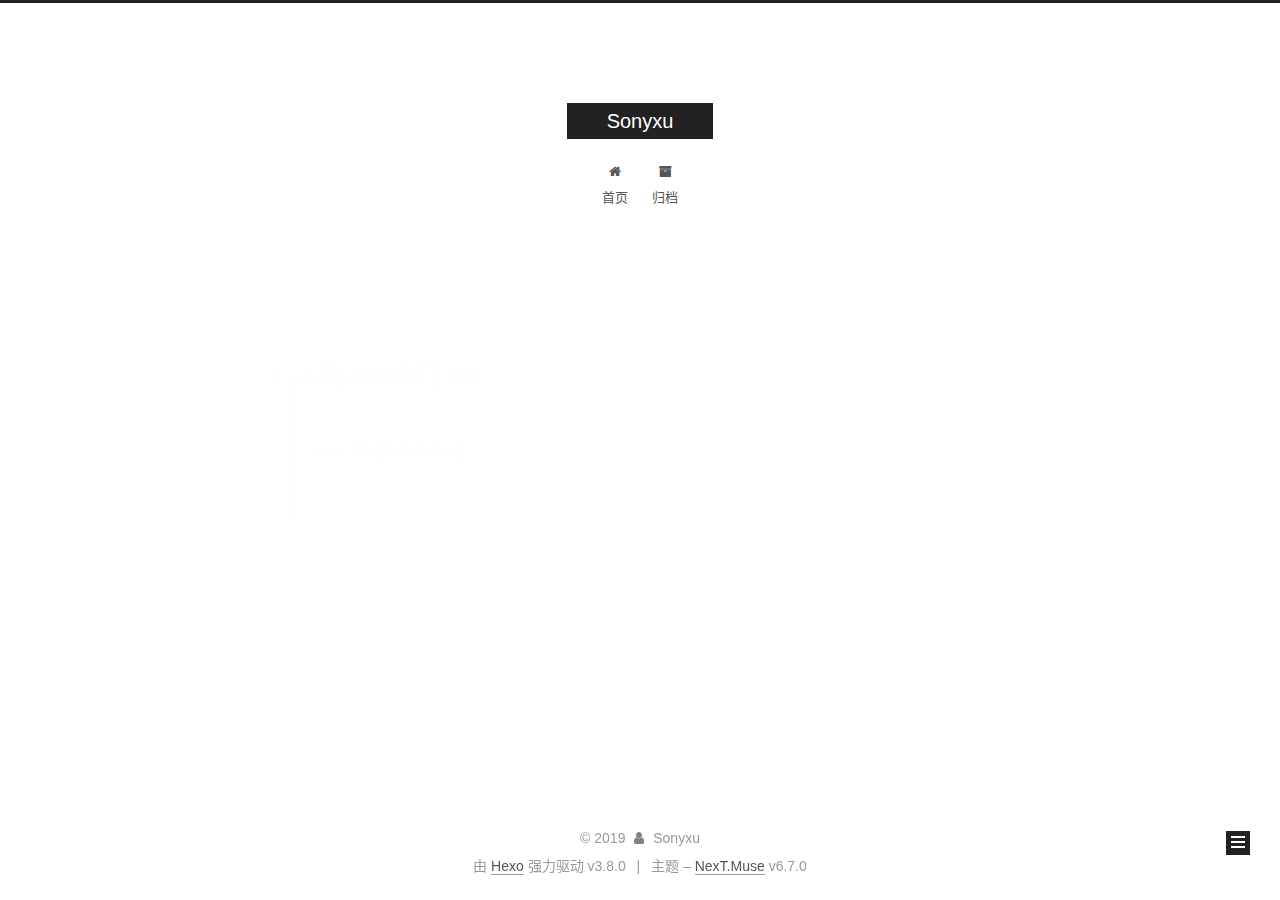
<file: tags/入坑-Julia入门/index.html>
<!DOCTYPE html>












  


<html class="theme-next muse use-motion" lang="zh-CN">
<head><meta name="generator" content="Hexo 3.8.0">
  <meta charset="UTF-8">
<meta http-equiv="X-UA-Compatible" content="IE=edge">
<meta name="viewport" content="width=device-width, initial-scale=1, maximum-scale=2">
<meta name="theme-color" content="#222">


























<link rel="stylesheet" href="/lib/font-awesome/css/font-awesome.min.css?v=4.6.2">

<link rel="stylesheet" href="/css/main.css?v=6.7.0">


  <link rel="apple-touch-icon" sizes="180x180" href="/images/apple-touch-icon-next.png?v=6.7.0">


  <link rel="icon" type="image/png" sizes="32x32" href="/images/favicon-32x32-next.png?v=6.7.0">


  <link rel="icon" type="image/png" sizes="16x16" href="/images/favicon-16x16-next.png?v=6.7.0">


  <link rel="mask-icon" href="/images/logo.svg?v=6.7.0" color="#222">







<script id="hexo.configurations">
  var NexT = window.NexT || {};
  var CONFIG = {
    root: '/',
    scheme: 'Muse',
    version: '6.7.0',
    sidebar: {"position":"left","display":"post","offset":12,"b2t":false,"scrollpercent":false,"onmobile":false},
    fancybox: false,
    fastclick: false,
    lazyload: false,
    tabs: true,
    motion: {"enable":true,"async":false,"transition":{"post_block":"fadeIn","post_header":"slideDownIn","post_body":"slideDownIn","coll_header":"slideLeftIn","sidebar":"slideUpIn"}},
    algolia: {
      applicationID: '',
      apiKey: '',
      indexName: '',
      hits: {"per_page":10},
      labels: {"input_placeholder":"Search for Posts","hits_empty":"We didn't find any results for the search: ${query}","hits_stats":"${hits} results found in ${time} ms"}
    }
  };
</script>


  




  <meta property="og:type" content="website">
<meta property="og:title" content="Sonyxu">
<meta property="og:url" content="https://sonyxu.github.io/tags/入坑-Julia入门/index.html">
<meta property="og:site_name" content="Sonyxu">
<meta property="og:locale" content="zh-CN">
<meta name="twitter:card" content="summary">
<meta name="twitter:title" content="Sonyxu">



  <link rel="alternate" href="/atom.xml" title="Sonyxu" type="application/atom+xml">




  <link rel="canonical" href="https://sonyxu.github.io/tags/入坑-Julia入门/">



<script id="page.configurations">
  CONFIG.page = {
    sidebar: "",
  };
</script>

  <title>标签: 入坑 Julia入门 | Sonyxu</title>
  












  <noscript>
  <style>
  .use-motion .motion-element,
  .use-motion .brand,
  .use-motion .menu-item,
  .sidebar-inner,
  .use-motion .post-block,
  .use-motion .pagination,
  .use-motion .comments,
  .use-motion .post-header,
  .use-motion .post-body,
  .use-motion .collection-title { opacity: initial; }

  .use-motion .logo,
  .use-motion .site-title,
  .use-motion .site-subtitle {
    opacity: initial;
    top: initial;
  }

  .use-motion .logo-line-before i { left: initial; }
  .use-motion .logo-line-after i { right: initial; }
  </style>
</noscript>

</head>

<body itemscope="" itemtype="http://schema.org/WebPage" lang="zh-CN">

  
  
    
  

  <div class="container sidebar-position-left ">
    <div class="headband"></div>

    <header id="header" class="header" itemscope="" itemtype="http://schema.org/WPHeader">
      <div class="header-inner"><div class="site-brand-wrapper">
  <div class="site-meta">
    

    <div class="custom-logo-site-title">
      <a href="/" class="brand" rel="start">
        <span class="logo-line-before"><i></i></span>
        <span class="site-title">Sonyxu</span>
        <span class="logo-line-after"><i></i></span>
      </a>
    </div>
    
    
  </div>

  <div class="site-nav-toggle">
    <button aria-label="切换导航栏">
      <span class="btn-bar"></span>
      <span class="btn-bar"></span>
      <span class="btn-bar"></span>
    </button>
  </div>
</div>



<nav class="site-nav">
  
    <ul id="menu" class="menu">
      
        
        
        
          
          <li class="menu-item menu-item-home">

    
    
    
      
    

    

    <a href="/" rel="section"><i class="menu-item-icon fa fa-fw fa-home"></i> <br>首页</a>

  </li>
        
        
        
          
          <li class="menu-item menu-item-archives">

    
    
    
      
    

    

    <a href="/archives/" rel="section"><i class="menu-item-icon fa fa-fw fa-archive"></i> <br>归档</a>

  </li>

      
      
    </ul>
  

  
    

    
    
      
      
    
      
      
    
    

  


  

  
</nav>



  



</div>
    </header>

    


    <main id="main" class="main">
      <div class="main-inner">
        <div class="content-wrap">
          
          <div id="content" class="content">
            

  
  
  
  <div class="post-block tag">

    <div id="posts" class="posts-collapse">
      <div class="collection-title">
        <h1>入坑 Julia入门<small>标签</small>
        </h1>
      </div>

      
        

  <article class="post post-type-normal" itemscope="" itemtype="http://schema.org/Article">
    <header class="post-header">

      <h2 class="post-title">
        
          <a class="post-title-link" href="/2019/01/31/Begin-Julialang/" itemprop="url">
            
              <span itemprop="name">Begin Julialang</span>
            
          </a>
        
      </h2>

      <div class="post-meta">
        <time class="post-time" itemprop="dateCreated" datetime="2019-01-31T12:57:33+08:00" content="2019-01-31">
          01-31
        </time>
      </div>

    </header>
  </article>


      
    </div>

  </div>
  
  
  

  


          </div>
          

        </div>
        
          
  
  <div class="sidebar-toggle">
    <div class="sidebar-toggle-line-wrap">
      <span class="sidebar-toggle-line sidebar-toggle-line-first"></span>
      <span class="sidebar-toggle-line sidebar-toggle-line-middle"></span>
      <span class="sidebar-toggle-line sidebar-toggle-line-last"></span>
    </div>
  </div>

  <aside id="sidebar" class="sidebar">
    
    <div class="sidebar-inner">

      

      

      <div class="site-overview-wrap sidebar-panel sidebar-panel-active">
        <div class="site-overview">
          <div class="site-author motion-element" itemprop="author" itemscope="" itemtype="http://schema.org/Person">
            
              <p class="site-author-name" itemprop="name">Sonyxu</p>
              <p class="site-description motion-element" itemprop="description"></p>
          </div>

          
            <nav class="site-state motion-element">
              
                <div class="site-state-item site-state-posts">
                
                  <a href="/archives/">
                
                    <span class="site-state-item-count">2</span>
                    <span class="site-state-item-name">日志</span>
                  </a>
                </div>
              

              

              
                
                
                <div class="site-state-item site-state-tags">
                  
                    
                    
                      
                    
                      
                    
                    <span class="site-state-item-count">2</span>
                    <span class="site-state-item-name">标签</span>
                  
                </div>
              
            </nav>
          

          
            <div class="feed-link motion-element">
              <a href="/atom.xml" rel="alternate">
                <i class="fa fa-rss"></i>
                RSS
              </a>
            </div>
          

          

          

          
          

          
            
          
          

        </div>
      </div>

      

      

    </div>
  </aside>


        
      </div>
    </main>

    <footer id="footer" class="footer">
      <div class="footer-inner">
        <div class="copyright">&copy; <span itemprop="copyrightYear">2019</span>
  <span class="with-love" id="animate">
    <i class="fa fa-user"></i>
  </span>
  <span class="author" itemprop="copyrightHolder">Sonyxu</span>

  

  
</div>


  <div class="powered-by">由 <a href="https://hexo.io" class="theme-link" rel="noopener" target="_blank">Hexo</a> 强力驱动 v3.8.0</div>



  <span class="post-meta-divider">|</span>



  <div class="theme-info">主题 – <a href="https://theme-next.org" class="theme-link" rel="noopener" target="_blank">NexT.Muse</a> v6.7.0</div>




        








        
      </div>
    </footer>

    
      <div class="back-to-top">
        <i class="fa fa-arrow-up"></i>
        
      </div>
    

    

    

    
  </div>

  

<script>
  if (Object.prototype.toString.call(window.Promise) !== '[object Function]') {
    window.Promise = null;
  }
</script>


























  
  <script src="/lib/jquery/index.js?v=2.1.3"></script>

  
  <script src="/lib/velocity/velocity.min.js?v=1.2.1"></script>

  
  <script src="/lib/velocity/velocity.ui.min.js?v=1.2.1"></script>


  


  <script src="/js/src/utils.js?v=6.7.0"></script>

  <script src="/js/src/motion.js?v=6.7.0"></script>



  
  


  <script src="/js/src/schemes/muse.js?v=6.7.0"></script>



  

  


  <script src="/js/src/bootstrap.js?v=6.7.0"></script>



  



  





  

  

  

  

  

  

  

  

  

  

  

  

  

</body>
</html>
</file>
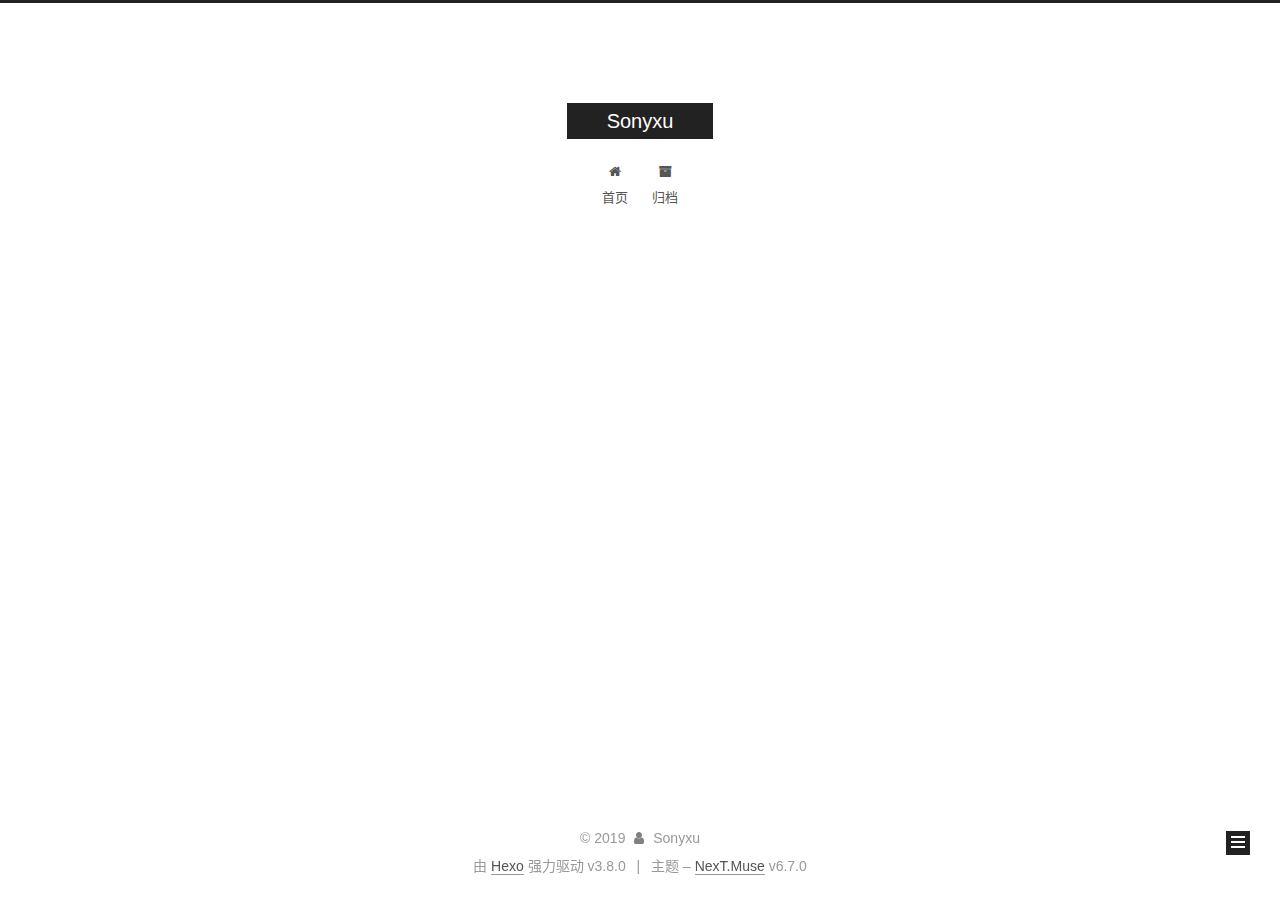
<file: tags/入坑/index.html>
<!DOCTYPE html>












  


<html class="theme-next muse use-motion" lang="zh-CN">
<head><meta name="generator" content="Hexo 3.8.0">
  <meta charset="UTF-8">
<meta http-equiv="X-UA-Compatible" content="IE=edge">
<meta name="viewport" content="width=device-width, initial-scale=1, maximum-scale=2">
<meta name="theme-color" content="#222">


























<link rel="stylesheet" href="/lib/font-awesome/css/font-awesome.min.css?v=4.6.2">

<link rel="stylesheet" href="/css/main.css?v=6.7.0">


  <link rel="apple-touch-icon" sizes="180x180" href="/images/apple-touch-icon-next.png?v=6.7.0">


  <link rel="icon" type="image/png" sizes="32x32" href="/images/favicon-32x32-next.png?v=6.7.0">


  <link rel="icon" type="image/png" sizes="16x16" href="/images/favicon-16x16-next.png?v=6.7.0">


  <link rel="mask-icon" href="/images/logo.svg?v=6.7.0" color="#222">







<script id="hexo.configurations">
  var NexT = window.NexT || {};
  var CONFIG = {
    root: '/',
    scheme: 'Muse',
    version: '6.7.0',
    sidebar: {"position":"left","display":"post","offset":12,"b2t":false,"scrollpercent":false,"onmobile":false},
    fancybox: false,
    fastclick: false,
    lazyload: false,
    tabs: true,
    motion: {"enable":true,"async":false,"transition":{"post_block":"fadeIn","post_header":"slideDownIn","post_body":"slideDownIn","coll_header":"slideLeftIn","sidebar":"slideUpIn"}},
    algolia: {
      applicationID: '',
      apiKey: '',
      indexName: '',
      hits: {"per_page":10},
      labels: {"input_placeholder":"Search for Posts","hits_empty":"We didn't find any results for the search: ${query}","hits_stats":"${hits} results found in ${time} ms"}
    }
  };
</script>


  




  <meta property="og:type" content="website">
<meta property="og:title" content="Sonyxu">
<meta property="og:url" content="https://sonyxu.github.io/tags/入坑/index.html">
<meta property="og:site_name" content="Sonyxu">
<meta property="og:locale" content="zh-CN">
<meta name="twitter:card" content="summary">
<meta name="twitter:title" content="Sonyxu">



  <link rel="alternate" href="/atom.xml" title="Sonyxu" type="application/atom+xml">




  <link rel="canonical" href="https://sonyxu.github.io/tags/入坑/">



<script id="page.configurations">
  CONFIG.page = {
    sidebar: "",
  };
</script>

  <title>标签: 入坑 | Sonyxu</title>
  












  <noscript>
  <style>
  .use-motion .motion-element,
  .use-motion .brand,
  .use-motion .menu-item,
  .sidebar-inner,
  .use-motion .post-block,
  .use-motion .pagination,
  .use-motion .comments,
  .use-motion .post-header,
  .use-motion .post-body,
  .use-motion .collection-title { opacity: initial; }

  .use-motion .logo,
  .use-motion .site-title,
  .use-motion .site-subtitle {
    opacity: initial;
    top: initial;
  }

  .use-motion .logo-line-before i { left: initial; }
  .use-motion .logo-line-after i { right: initial; }
  </style>
</noscript>

</head>

<body itemscope="" itemtype="http://schema.org/WebPage" lang="zh-CN">

  
  
    
  

  <div class="container sidebar-position-left ">
    <div class="headband"></div>

    <header id="header" class="header" itemscope="" itemtype="http://schema.org/WPHeader">
      <div class="header-inner"><div class="site-brand-wrapper">
  <div class="site-meta">
    

    <div class="custom-logo-site-title">
      <a href="/" class="brand" rel="start">
        <span class="logo-line-before"><i></i></span>
        <span class="site-title">Sonyxu</span>
        <span class="logo-line-after"><i></i></span>
      </a>
    </div>
    
    
  </div>

  <div class="site-nav-toggle">
    <button aria-label="切换导航栏">
      <span class="btn-bar"></span>
      <span class="btn-bar"></span>
      <span class="btn-bar"></span>
    </button>
  </div>
</div>



<nav class="site-nav">
  
    <ul id="menu" class="menu">
      
        
        
        
          
          <li class="menu-item menu-item-home">

    
    
    
      
    

    

    <a href="/" rel="section"><i class="menu-item-icon fa fa-fw fa-home"></i> <br>首页</a>

  </li>
        
        
        
          
          <li class="menu-item menu-item-archives">

    
    
    
      
    

    

    <a href="/archives/" rel="section"><i class="menu-item-icon fa fa-fw fa-archive"></i> <br>归档</a>

  </li>

      
      
    </ul>
  

  
    

    
    
      
      
    
      
      
    
    

  


  

  
</nav>



  



</div>
    </header>

    


    <main id="main" class="main">
      <div class="main-inner">
        <div class="content-wrap">
          
          <div id="content" class="content">
            

  
  
  
  <div class="post-block tag">

    <div id="posts" class="posts-collapse">
      <div class="collection-title">
        <h1>入坑<small>标签</small>
        </h1>
      </div>

      
        

  <article class="post post-type-normal" itemscope="" itemtype="http://schema.org/Article">
    <header class="post-header">

      <h2 class="post-title">
        
          <a class="post-title-link" href="/2019/01/31/Begin-Julialang/" itemprop="url">
            
              <span itemprop="name">Begin Julialang</span>
            
          </a>
        
      </h2>

      <div class="post-meta">
        <time class="post-time" itemprop="dateCreated" datetime="2019-01-31T12:57:33+08:00" content="2019-01-31">
          01-31
        </time>
      </div>

    </header>
  </article>


      
    </div>

  </div>
  
  
  

  


          </div>
          

        </div>
        
          
  
  <div class="sidebar-toggle">
    <div class="sidebar-toggle-line-wrap">
      <span class="sidebar-toggle-line sidebar-toggle-line-first"></span>
      <span class="sidebar-toggle-line sidebar-toggle-line-middle"></span>
      <span class="sidebar-toggle-line sidebar-toggle-line-last"></span>
    </div>
  </div>

  <aside id="sidebar" class="sidebar">
    
    <div class="sidebar-inner">

      

      

      <div class="site-overview-wrap sidebar-panel sidebar-panel-active">
        <div class="site-overview">
          <div class="site-author motion-element" itemprop="author" itemscope="" itemtype="http://schema.org/Person">
            
              <p class="site-author-name" itemprop="name">Sonyxu</p>
              <p class="site-description motion-element" itemprop="description"></p>
          </div>

          
            <nav class="site-state motion-element">
              
                <div class="site-state-item site-state-posts">
                
                  <a href="/archives/">
                
                    <span class="site-state-item-count">1</span>
                    <span class="site-state-item-name">日志</span>
                  </a>
                </div>
              

              

              
                
                
                <div class="site-state-item site-state-tags">
                  
                    
                    
                      
                    
                    <span class="site-state-item-count">1</span>
                    <span class="site-state-item-name">标签</span>
                  
                </div>
              
            </nav>
          

          
            <div class="feed-link motion-element">
              <a href="/atom.xml" rel="alternate">
                <i class="fa fa-rss"></i>
                RSS
              </a>
            </div>
          

          

          

          
          

          
            
          
          

        </div>
      </div>

      

      

    </div>
  </aside>


        
      </div>
    </main>

    <footer id="footer" class="footer">
      <div class="footer-inner">
        <div class="copyright">&copy; <span itemprop="copyrightYear">2019</span>
  <span class="with-love" id="animate">
    <i class="fa fa-user"></i>
  </span>
  <span class="author" itemprop="copyrightHolder">Sonyxu</span>

  

  
</div>


  <div class="powered-by">由 <a href="https://hexo.io" class="theme-link" rel="noopener" target="_blank">Hexo</a> 强力驱动 v3.8.0</div>



  <span class="post-meta-divider">|</span>



  <div class="theme-info">主题 – <a href="https://theme-next.org" class="theme-link" rel="noopener" target="_blank">NexT.Muse</a> v6.7.0</div>




        








        
      </div>
    </footer>

    
      <div class="back-to-top">
        <i class="fa fa-arrow-up"></i>
        
      </div>
    

    

    

    
  </div>

  

<script>
  if (Object.prototype.toString.call(window.Promise) !== '[object Function]') {
    window.Promise = null;
  }
</script>


























  
  <script src="/lib/jquery/index.js?v=2.1.3"></script>

  
  <script src="/lib/velocity/velocity.min.js?v=1.2.1"></script>

  
  <script src="/lib/velocity/velocity.ui.min.js?v=1.2.1"></script>


  


  <script src="/js/src/utils.js?v=6.7.0"></script>

  <script src="/js/src/motion.js?v=6.7.0"></script>



  
  


  <script src="/js/src/schemes/muse.js?v=6.7.0"></script>



  

  


  <script src="/js/src/bootstrap.js?v=6.7.0"></script>



  



  





  

  

  

  

  

  

  

  

  

  

  

  

  

</body>
</html>
</file>
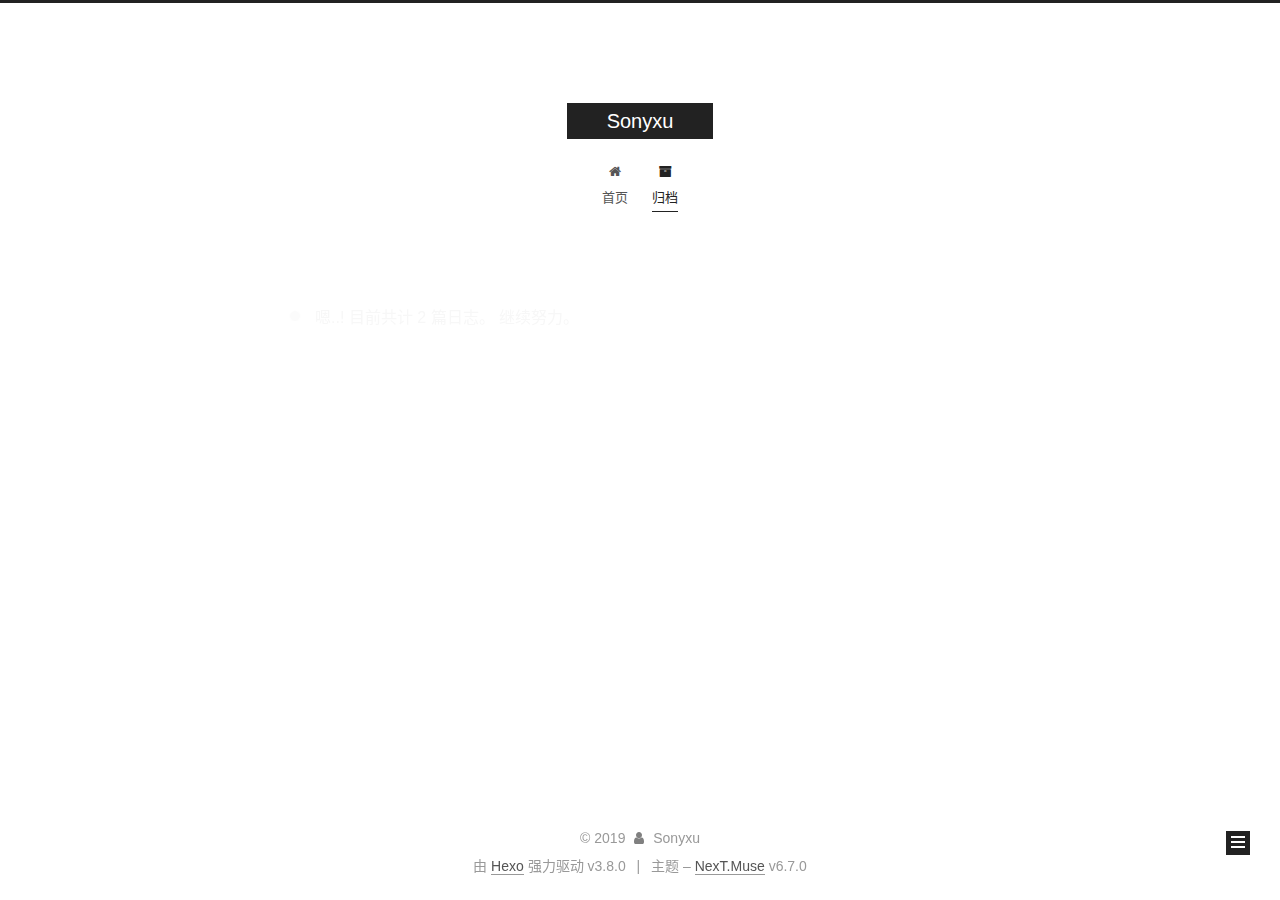
<file: archives/2019/01/index.html>
<!DOCTYPE html>












  


<html class="theme-next muse use-motion" lang="zh-CN">
<head><meta name="generator" content="Hexo 3.8.0">
  <meta charset="UTF-8">
<meta http-equiv="X-UA-Compatible" content="IE=edge">
<meta name="viewport" content="width=device-width, initial-scale=1, maximum-scale=2">
<meta name="theme-color" content="#222">


























<link rel="stylesheet" href="/lib/font-awesome/css/font-awesome.min.css?v=4.6.2">

<link rel="stylesheet" href="/css/main.css?v=6.7.0">


  <link rel="apple-touch-icon" sizes="180x180" href="/images/apple-touch-icon-next.png?v=6.7.0">


  <link rel="icon" type="image/png" sizes="32x32" href="/images/favicon-32x32-next.png?v=6.7.0">


  <link rel="icon" type="image/png" sizes="16x16" href="/images/favicon-16x16-next.png?v=6.7.0">


  <link rel="mask-icon" href="/images/logo.svg?v=6.7.0" color="#222">







<script id="hexo.configurations">
  var NexT = window.NexT || {};
  var CONFIG = {
    root: '/',
    scheme: 'Muse',
    version: '6.7.0',
    sidebar: {"position":"left","display":"post","offset":12,"b2t":false,"scrollpercent":false,"onmobile":false},
    fancybox: false,
    fastclick: false,
    lazyload: false,
    tabs: true,
    motion: {"enable":true,"async":false,"transition":{"post_block":"fadeIn","post_header":"slideDownIn","post_body":"slideDownIn","coll_header":"slideLeftIn","sidebar":"slideUpIn"}},
    algolia: {
      applicationID: '',
      apiKey: '',
      indexName: '',
      hits: {"per_page":10},
      labels: {"input_placeholder":"Search for Posts","hits_empty":"We didn't find any results for the search: ${query}","hits_stats":"${hits} results found in ${time} ms"}
    }
  };
</script>


  




  <meta property="og:type" content="website">
<meta property="og:title" content="Sonyxu">
<meta property="og:url" content="https://sonyxu.github.io/archives/2019/01/index.html">
<meta property="og:site_name" content="Sonyxu">
<meta property="og:locale" content="zh-CN">
<meta name="twitter:card" content="summary">
<meta name="twitter:title" content="Sonyxu">



  <link rel="alternate" href="/atom.xml" title="Sonyxu" type="application/atom+xml">




  <link rel="canonical" href="https://sonyxu.github.io/archives/2019/01/">



<script id="page.configurations">
  CONFIG.page = {
    sidebar: "",
  };
</script>

  <title>归档 | Sonyxu</title>
  












  <noscript>
  <style>
  .use-motion .motion-element,
  .use-motion .brand,
  .use-motion .menu-item,
  .sidebar-inner,
  .use-motion .post-block,
  .use-motion .pagination,
  .use-motion .comments,
  .use-motion .post-header,
  .use-motion .post-body,
  .use-motion .collection-title { opacity: initial; }

  .use-motion .logo,
  .use-motion .site-title,
  .use-motion .site-subtitle {
    opacity: initial;
    top: initial;
  }

  .use-motion .logo-line-before i { left: initial; }
  .use-motion .logo-line-after i { right: initial; }
  </style>
</noscript>

</head>

<body itemscope="" itemtype="http://schema.org/WebPage" lang="zh-CN">

  
  
    
  

  <div class="container sidebar-position-left page-archive">
    <div class="headband"></div>

    <header id="header" class="header" itemscope="" itemtype="http://schema.org/WPHeader">
      <div class="header-inner"><div class="site-brand-wrapper">
  <div class="site-meta">
    

    <div class="custom-logo-site-title">
      <a href="/" class="brand" rel="start">
        <span class="logo-line-before"><i></i></span>
        <span class="site-title">Sonyxu</span>
        <span class="logo-line-after"><i></i></span>
      </a>
    </div>
    
    
  </div>

  <div class="site-nav-toggle">
    <button aria-label="切换导航栏">
      <span class="btn-bar"></span>
      <span class="btn-bar"></span>
      <span class="btn-bar"></span>
    </button>
  </div>
</div>



<nav class="site-nav">
  
    <ul id="menu" class="menu">
      
        
        
        
          
          <li class="menu-item menu-item-home">

    
    
    
      
    

    

    <a href="/" rel="section"><i class="menu-item-icon fa fa-fw fa-home"></i> <br>首页</a>

  </li>
        
        
        
          
          <li class="menu-item menu-item-archives menu-item-active">

    
    
    
      
    

    

    <a href="/archives/" rel="section"><i class="menu-item-icon fa fa-fw fa-archive"></i> <br>归档</a>

  </li>

      
      
    </ul>
  

  
    

    
    
      
      
    
      
      
    
    

  


  

  
</nav>



  



</div>
    </header>

    


    <main id="main" class="main">
      <div class="main-inner">
        <div class="content-wrap">
          
          <div id="content" class="content">
            

  
  
  
  <div class="post-block archive">
    <div id="posts" class="posts-collapse">
      <span class="archive-move-on"></span>

      
      <span class="archive-page-counter">
        
        
        
          
        
        嗯..! 目前共计 2 篇日志。 继续努力。
      </span>
      

      

        
        
        

        
          
          <div class="collection-title">
            <h1 class="archive-year" id="archive-year-2019">2019</h1>
          </div>
        
        

        

  <article class="post post-type-normal" itemscope="" itemtype="http://schema.org/Article">
    <header class="post-header">

      <h2 class="post-title">
        
          <a class="post-title-link" href="/2019/01/31/Begin-Julialang/" itemprop="url">
            
              <span itemprop="name">Begin Julialang</span>
            
          </a>
        
      </h2>

      <div class="post-meta">
        <time class="post-time" itemprop="dateCreated" datetime="2019-01-31T12:57:33+08:00" content="2019-01-31">
          01-31
        </time>
      </div>

    </header>
  </article>



      

    </div>
  </div>
  
  
  

  



          </div>
          

        </div>
        
          
  
  <div class="sidebar-toggle">
    <div class="sidebar-toggle-line-wrap">
      <span class="sidebar-toggle-line sidebar-toggle-line-first"></span>
      <span class="sidebar-toggle-line sidebar-toggle-line-middle"></span>
      <span class="sidebar-toggle-line sidebar-toggle-line-last"></span>
    </div>
  </div>

  <aside id="sidebar" class="sidebar">
    
    <div class="sidebar-inner">

      

      

      <div class="site-overview-wrap sidebar-panel sidebar-panel-active">
        <div class="site-overview">
          <div class="site-author motion-element" itemprop="author" itemscope="" itemtype="http://schema.org/Person">
            
              <p class="site-author-name" itemprop="name">Sonyxu</p>
              <p class="site-description motion-element" itemprop="description"></p>
          </div>

          
            <nav class="site-state motion-element">
              
                <div class="site-state-item site-state-posts">
                
                  <a href="/archives/">
                
                    <span class="site-state-item-count">2</span>
                    <span class="site-state-item-name">日志</span>
                  </a>
                </div>
              

              

              
                
                
                <div class="site-state-item site-state-tags">
                  
                    
                    
                      
                    
                      
                    
                    <span class="site-state-item-count">2</span>
                    <span class="site-state-item-name">标签</span>
                  
                </div>
              
            </nav>
          

          
            <div class="feed-link motion-element">
              <a href="/atom.xml" rel="alternate">
                <i class="fa fa-rss"></i>
                RSS
              </a>
            </div>
          

          

          

          
          

          
            
          
          

        </div>
      </div>

      

      

    </div>
  </aside>


        
      </div>
    </main>

    <footer id="footer" class="footer">
      <div class="footer-inner">
        <div class="copyright">&copy; <span itemprop="copyrightYear">2019</span>
  <span class="with-love" id="animate">
    <i class="fa fa-user"></i>
  </span>
  <span class="author" itemprop="copyrightHolder">Sonyxu</span>

  

  
</div>


  <div class="powered-by">由 <a href="https://hexo.io" class="theme-link" rel="noopener" target="_blank">Hexo</a> 强力驱动 v3.8.0</div>



  <span class="post-meta-divider">|</span>



  <div class="theme-info">主题 – <a href="https://theme-next.org" class="theme-link" rel="noopener" target="_blank">NexT.Muse</a> v6.7.0</div>




        








        
      </div>
    </footer>

    
      <div class="back-to-top">
        <i class="fa fa-arrow-up"></i>
        
      </div>
    

    

    

    
  </div>

  

<script>
  if (Object.prototype.toString.call(window.Promise) !== '[object Function]') {
    window.Promise = null;
  }
</script>


























  
  <script src="/lib/jquery/index.js?v=2.1.3"></script>

  
  <script src="/lib/velocity/velocity.min.js?v=1.2.1"></script>

  
  <script src="/lib/velocity/velocity.ui.min.js?v=1.2.1"></script>


  


  <script src="/js/src/utils.js?v=6.7.0"></script>

  <script src="/js/src/motion.js?v=6.7.0"></script>



  
  


  <script src="/js/src/schemes/muse.js?v=6.7.0"></script>



  

  


  <script src="/js/src/bootstrap.js?v=6.7.0"></script>



  



  





  

  

  

  

  

  

  

  

  

  

  

  

  

</body>
</html>
</file>
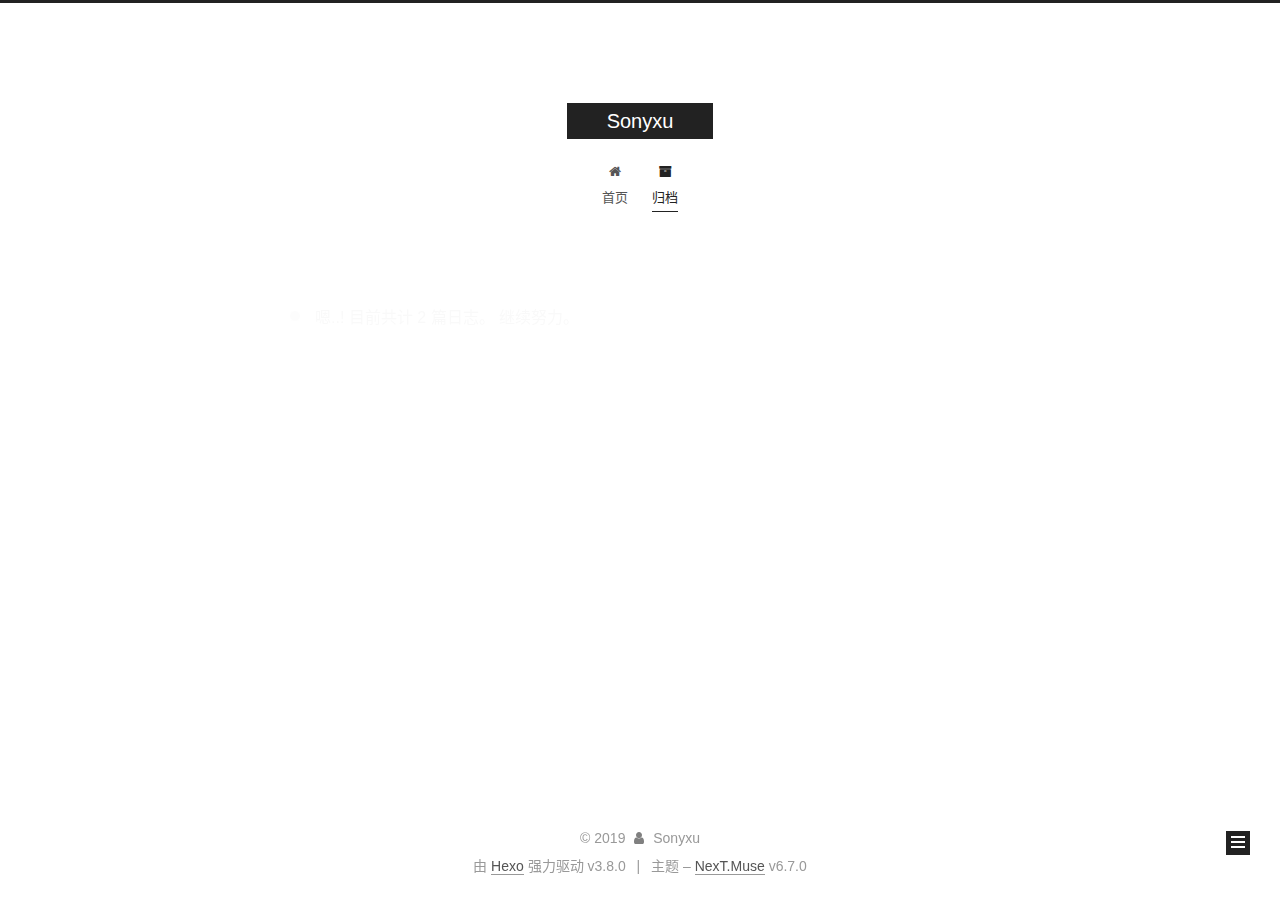
<file: archives/2019/02/index.html>
<!DOCTYPE html>












  


<html class="theme-next muse use-motion" lang="zh-CN">
<head><meta name="generator" content="Hexo 3.8.0">
  <meta charset="UTF-8">
<meta http-equiv="X-UA-Compatible" content="IE=edge">
<meta name="viewport" content="width=device-width, initial-scale=1, maximum-scale=2">
<meta name="theme-color" content="#222">


























<link rel="stylesheet" href="/lib/font-awesome/css/font-awesome.min.css?v=4.6.2">

<link rel="stylesheet" href="/css/main.css?v=6.7.0">


  <link rel="apple-touch-icon" sizes="180x180" href="/images/apple-touch-icon-next.png?v=6.7.0">


  <link rel="icon" type="image/png" sizes="32x32" href="/images/favicon-32x32-next.png?v=6.7.0">


  <link rel="icon" type="image/png" sizes="16x16" href="/images/favicon-16x16-next.png?v=6.7.0">


  <link rel="mask-icon" href="/images/logo.svg?v=6.7.0" color="#222">







<script id="hexo.configurations">
  var NexT = window.NexT || {};
  var CONFIG = {
    root: '/',
    scheme: 'Muse',
    version: '6.7.0',
    sidebar: {"position":"left","display":"post","offset":12,"b2t":false,"scrollpercent":false,"onmobile":false},
    fancybox: false,
    fastclick: false,
    lazyload: false,
    tabs: true,
    motion: {"enable":true,"async":false,"transition":{"post_block":"fadeIn","post_header":"slideDownIn","post_body":"slideDownIn","coll_header":"slideLeftIn","sidebar":"slideUpIn"}},
    algolia: {
      applicationID: '',
      apiKey: '',
      indexName: '',
      hits: {"per_page":10},
      labels: {"input_placeholder":"Search for Posts","hits_empty":"We didn't find any results for the search: ${query}","hits_stats":"${hits} results found in ${time} ms"}
    }
  };
</script>


  




  <meta property="og:type" content="website">
<meta property="og:title" content="Sonyxu">
<meta property="og:url" content="https://sonyxu.github.io/archives/2019/02/index.html">
<meta property="og:site_name" content="Sonyxu">
<meta property="og:locale" content="zh-CN">
<meta name="twitter:card" content="summary">
<meta name="twitter:title" content="Sonyxu">



  <link rel="alternate" href="/atom.xml" title="Sonyxu" type="application/atom+xml">




  <link rel="canonical" href="https://sonyxu.github.io/archives/2019/02/">



<script id="page.configurations">
  CONFIG.page = {
    sidebar: "",
  };
</script>

  <title>归档 | Sonyxu</title>
  












  <noscript>
  <style>
  .use-motion .motion-element,
  .use-motion .brand,
  .use-motion .menu-item,
  .sidebar-inner,
  .use-motion .post-block,
  .use-motion .pagination,
  .use-motion .comments,
  .use-motion .post-header,
  .use-motion .post-body,
  .use-motion .collection-title { opacity: initial; }

  .use-motion .logo,
  .use-motion .site-title,
  .use-motion .site-subtitle {
    opacity: initial;
    top: initial;
  }

  .use-motion .logo-line-before i { left: initial; }
  .use-motion .logo-line-after i { right: initial; }
  </style>
</noscript>

</head>

<body itemscope="" itemtype="http://schema.org/WebPage" lang="zh-CN">

  
  
    
  

  <div class="container sidebar-position-left page-archive">
    <div class="headband"></div>

    <header id="header" class="header" itemscope="" itemtype="http://schema.org/WPHeader">
      <div class="header-inner"><div class="site-brand-wrapper">
  <div class="site-meta">
    

    <div class="custom-logo-site-title">
      <a href="/" class="brand" rel="start">
        <span class="logo-line-before"><i></i></span>
        <span class="site-title">Sonyxu</span>
        <span class="logo-line-after"><i></i></span>
      </a>
    </div>
    
    
  </div>

  <div class="site-nav-toggle">
    <button aria-label="切换导航栏">
      <span class="btn-bar"></span>
      <span class="btn-bar"></span>
      <span class="btn-bar"></span>
    </button>
  </div>
</div>



<nav class="site-nav">
  
    <ul id="menu" class="menu">
      
        
        
        
          
          <li class="menu-item menu-item-home">

    
    
    
      
    

    

    <a href="/" rel="section"><i class="menu-item-icon fa fa-fw fa-home"></i> <br>首页</a>

  </li>
        
        
        
          
          <li class="menu-item menu-item-archives menu-item-active">

    
    
    
      
    

    

    <a href="/archives/" rel="section"><i class="menu-item-icon fa fa-fw fa-archive"></i> <br>归档</a>

  </li>

      
      
    </ul>
  

  
    

    
    
      
      
    
      
      
    
    

  


  

  
</nav>



  



</div>
    </header>

    


    <main id="main" class="main">
      <div class="main-inner">
        <div class="content-wrap">
          
          <div id="content" class="content">
            

  
  
  
  <div class="post-block archive">
    <div id="posts" class="posts-collapse">
      <span class="archive-move-on"></span>

      
      <span class="archive-page-counter">
        
        
        
          
        
        嗯..! 目前共计 2 篇日志。 继续努力。
      </span>
      

      

        
        
        

        
          
          <div class="collection-title">
            <h1 class="archive-year" id="archive-year-2019">2019</h1>
          </div>
        
        

        

  <article class="post post-type-normal" itemscope="" itemtype="http://schema.org/Article">
    <header class="post-header">

      <h2 class="post-title">
        
          <a class="post-title-link" href="/2019/02/04/新年第一篇/" itemprop="url">
            
              <span itemprop="name">新年第一篇</span>
            
          </a>
        
      </h2>

      <div class="post-meta">
        <time class="post-time" itemprop="dateCreated" datetime="2019-02-04T21:41:25+08:00" content="2019-02-04">
          02-04
        </time>
      </div>

    </header>
  </article>



      

    </div>
  </div>
  
  
  

  



          </div>
          

        </div>
        
          
  
  <div class="sidebar-toggle">
    <div class="sidebar-toggle-line-wrap">
      <span class="sidebar-toggle-line sidebar-toggle-line-first"></span>
      <span class="sidebar-toggle-line sidebar-toggle-line-middle"></span>
      <span class="sidebar-toggle-line sidebar-toggle-line-last"></span>
    </div>
  </div>

  <aside id="sidebar" class="sidebar">
    
    <div class="sidebar-inner">

      

      

      <div class="site-overview-wrap sidebar-panel sidebar-panel-active">
        <div class="site-overview">
          <div class="site-author motion-element" itemprop="author" itemscope="" itemtype="http://schema.org/Person">
            
              <p class="site-author-name" itemprop="name">Sonyxu</p>
              <p class="site-description motion-element" itemprop="description"></p>
          </div>

          
            <nav class="site-state motion-element">
              
                <div class="site-state-item site-state-posts">
                
                  <a href="/archives/">
                
                    <span class="site-state-item-count">2</span>
                    <span class="site-state-item-name">日志</span>
                  </a>
                </div>
              

              

              
                
                
                <div class="site-state-item site-state-tags">
                  
                    
                    
                      
                    
                      
                    
                    <span class="site-state-item-count">2</span>
                    <span class="site-state-item-name">标签</span>
                  
                </div>
              
            </nav>
          

          
            <div class="feed-link motion-element">
              <a href="/atom.xml" rel="alternate">
                <i class="fa fa-rss"></i>
                RSS
              </a>
            </div>
          

          

          

          
          

          
            
          
          

        </div>
      </div>

      

      

    </div>
  </aside>


        
      </div>
    </main>

    <footer id="footer" class="footer">
      <div class="footer-inner">
        <div class="copyright">&copy; <span itemprop="copyrightYear">2019</span>
  <span class="with-love" id="animate">
    <i class="fa fa-user"></i>
  </span>
  <span class="author" itemprop="copyrightHolder">Sonyxu</span>

  

  
</div>


  <div class="powered-by">由 <a href="https://hexo.io" class="theme-link" rel="noopener" target="_blank">Hexo</a> 强力驱动 v3.8.0</div>



  <span class="post-meta-divider">|</span>



  <div class="theme-info">主题 – <a href="https://theme-next.org" class="theme-link" rel="noopener" target="_blank">NexT.Muse</a> v6.7.0</div>




        








        
      </div>
    </footer>

    
      <div class="back-to-top">
        <i class="fa fa-arrow-up"></i>
        
      </div>
    

    

    

    
  </div>

  

<script>
  if (Object.prototype.toString.call(window.Promise) !== '[object Function]') {
    window.Promise = null;
  }
</script>


























  
  <script src="/lib/jquery/index.js?v=2.1.3"></script>

  
  <script src="/lib/velocity/velocity.min.js?v=1.2.1"></script>

  
  <script src="/lib/velocity/velocity.ui.min.js?v=1.2.1"></script>


  


  <script src="/js/src/utils.js?v=6.7.0"></script>

  <script src="/js/src/motion.js?v=6.7.0"></script>



  
  


  <script src="/js/src/schemes/muse.js?v=6.7.0"></script>



  

  


  <script src="/js/src/bootstrap.js?v=6.7.0"></script>



  



  





  

  

  

  

  

  

  

  

  

  

  

  

  

</body>
</html>
</file>
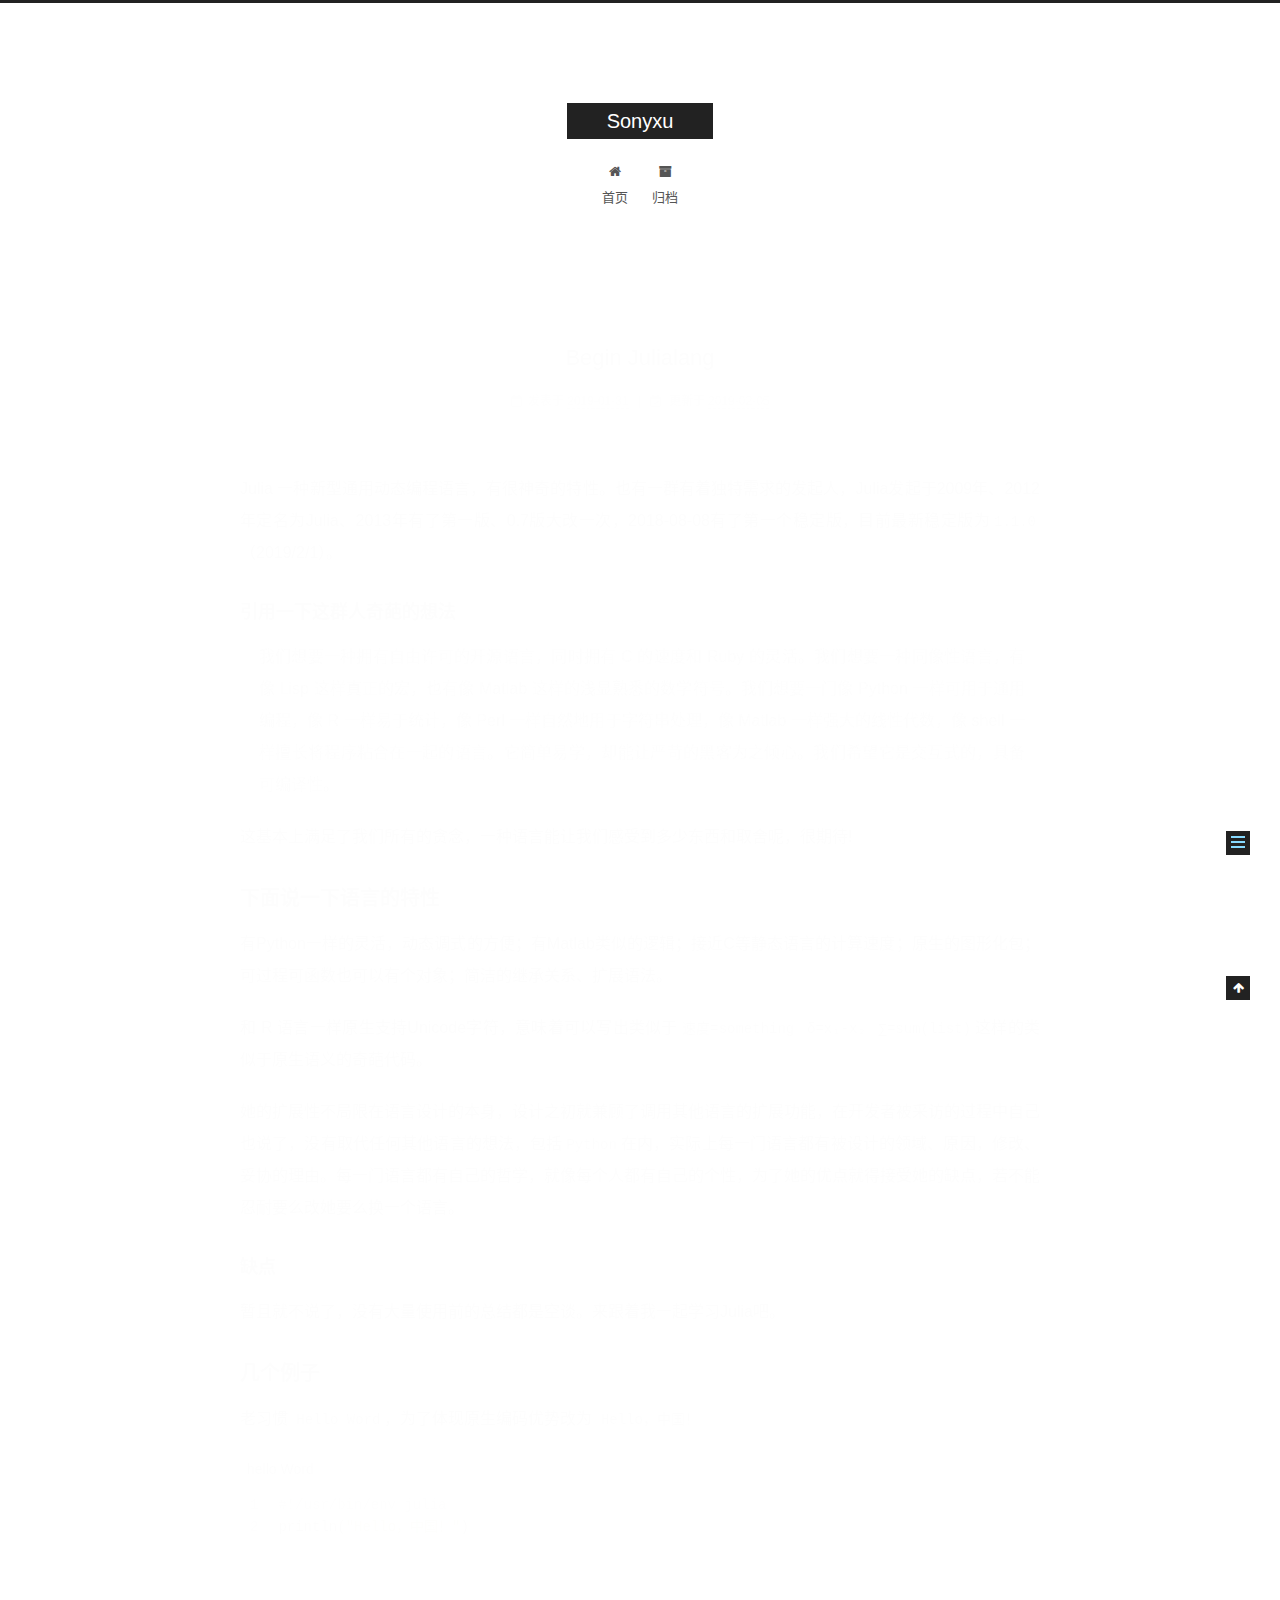
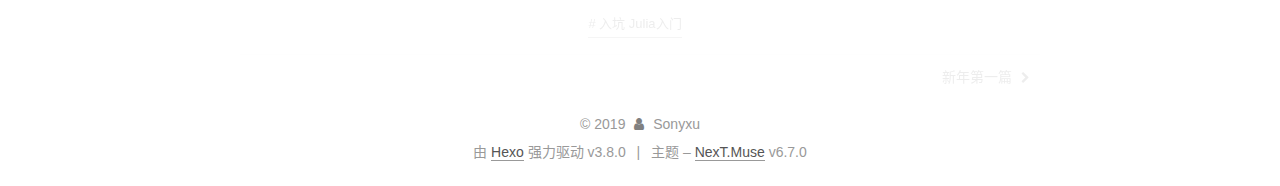
<file: 2019/01/31/Begin-Julialang/index.html>
<!DOCTYPE html>












  


<html class="theme-next muse use-motion" lang="zh-CN">
<head><meta name="generator" content="Hexo 3.8.0">
  <meta charset="UTF-8">
<meta http-equiv="X-UA-Compatible" content="IE=edge">
<meta name="viewport" content="width=device-width, initial-scale=1, maximum-scale=2">
<meta name="theme-color" content="#222">


























<link rel="stylesheet" href="/lib/font-awesome/css/font-awesome.min.css?v=4.6.2">

<link rel="stylesheet" href="/css/main.css?v=6.7.0">


  <link rel="apple-touch-icon" sizes="180x180" href="/images/apple-touch-icon-next.png?v=6.7.0">


  <link rel="icon" type="image/png" sizes="32x32" href="/images/favicon-32x32-next.png?v=6.7.0">


  <link rel="icon" type="image/png" sizes="16x16" href="/images/favicon-16x16-next.png?v=6.7.0">


  <link rel="mask-icon" href="/images/logo.svg?v=6.7.0" color="#222">







<script id="hexo.configurations">
  var NexT = window.NexT || {};
  var CONFIG = {
    root: '/',
    scheme: 'Muse',
    version: '6.7.0',
    sidebar: {"position":"left","display":"post","offset":12,"b2t":false,"scrollpercent":false,"onmobile":false},
    fancybox: false,
    fastclick: false,
    lazyload: false,
    tabs: true,
    motion: {"enable":true,"async":false,"transition":{"post_block":"fadeIn","post_header":"slideDownIn","post_body":"slideDownIn","coll_header":"slideLeftIn","sidebar":"slideUpIn"}},
    algolia: {
      applicationID: '',
      apiKey: '',
      indexName: '',
      hits: {"per_page":10},
      labels: {"input_placeholder":"Search for Posts","hits_empty":"We didn't find any results for the search: ${query}","hits_stats":"${hits} results found in ${time} ms"}
    }
  };
</script>


  




  <meta name="description" content="Julia 一种新型通用动态编程语言，有很神奇的特性。也有一群有着独特需求的发起人，Julia发起于2009年、2012年定名为Julia、2013年有了第一版、0.7版大改一次，2018-08-08有了第一个稳定版，目前最新稳定版为1.1.0（2019/2/1）。 引用一下这群人奇葩的想法 我们想要一种拥有自由许可的开源语言，同时拥有 C 的速度和 Ruby 的灵活。我们想要一种同像性语言，有像">
<meta name="keywords" content="入坑 Julia入门">
<meta property="og:type" content="article">
<meta property="og:title" content="Begin Julialang">
<meta property="og:url" content="https://sonyxu.github.io/2019/01/31/Begin-Julialang/index.html">
<meta property="og:site_name" content="Sonyxu">
<meta property="og:description" content="Julia 一种新型通用动态编程语言，有很神奇的特性。也有一群有着独特需求的发起人，Julia发起于2009年、2012年定名为Julia、2013年有了第一版、0.7版大改一次，2018-08-08有了第一个稳定版，目前最新稳定版为1.1.0（2019/2/1）。 引用一下这群人奇葩的想法 我们想要一种拥有自由许可的开源语言，同时拥有 C 的速度和 Ruby 的灵活。我们想要一种同像性语言，有像">
<meta property="og:locale" content="zh-CN">
<meta property="og:updated_time" content="2019-02-04T17:50:54.536Z">
<meta name="twitter:card" content="summary">
<meta name="twitter:title" content="Begin Julialang">
<meta name="twitter:description" content="Julia 一种新型通用动态编程语言，有很神奇的特性。也有一群有着独特需求的发起人，Julia发起于2009年、2012年定名为Julia、2013年有了第一版、0.7版大改一次，2018-08-08有了第一个稳定版，目前最新稳定版为1.1.0（2019/2/1）。 引用一下这群人奇葩的想法 我们想要一种拥有自由许可的开源语言，同时拥有 C 的速度和 Ruby 的灵活。我们想要一种同像性语言，有像">



  <link rel="alternate" href="/atom.xml" title="Sonyxu" type="application/atom+xml">




  <link rel="canonical" href="https://sonyxu.github.io/2019/01/31/Begin-Julialang/">



<script id="page.configurations">
  CONFIG.page = {
    sidebar: "",
  };
</script>

  <title>Begin Julialang | Sonyxu</title>
  












  <noscript>
  <style>
  .use-motion .motion-element,
  .use-motion .brand,
  .use-motion .menu-item,
  .sidebar-inner,
  .use-motion .post-block,
  .use-motion .pagination,
  .use-motion .comments,
  .use-motion .post-header,
  .use-motion .post-body,
  .use-motion .collection-title { opacity: initial; }

  .use-motion .logo,
  .use-motion .site-title,
  .use-motion .site-subtitle {
    opacity: initial;
    top: initial;
  }

  .use-motion .logo-line-before i { left: initial; }
  .use-motion .logo-line-after i { right: initial; }
  </style>
</noscript>

</head>

<body itemscope="" itemtype="http://schema.org/WebPage" lang="zh-CN">

  
  
    
  

  <div class="container sidebar-position-left page-post-detail">
    <div class="headband"></div>

    <header id="header" class="header" itemscope="" itemtype="http://schema.org/WPHeader">
      <div class="header-inner"><div class="site-brand-wrapper">
  <div class="site-meta">
    

    <div class="custom-logo-site-title">
      <a href="/" class="brand" rel="start">
        <span class="logo-line-before"><i></i></span>
        <span class="site-title">Sonyxu</span>
        <span class="logo-line-after"><i></i></span>
      </a>
    </div>
    
    
  </div>

  <div class="site-nav-toggle">
    <button aria-label="切换导航栏">
      <span class="btn-bar"></span>
      <span class="btn-bar"></span>
      <span class="btn-bar"></span>
    </button>
  </div>
</div>



<nav class="site-nav">
  
    <ul id="menu" class="menu">
      
        
        
        
          
          <li class="menu-item menu-item-home">

    
    
    
      
    

    

    <a href="/" rel="section"><i class="menu-item-icon fa fa-fw fa-home"></i> <br>首页</a>

  </li>
        
        
        
          
          <li class="menu-item menu-item-archives">

    
    
    
      
    

    

    <a href="/archives/" rel="section"><i class="menu-item-icon fa fa-fw fa-archive"></i> <br>归档</a>

  </li>

      
      
    </ul>
  

  
    

  

  
</nav>



  



</div>
    </header>

    


    <main id="main" class="main">
      <div class="main-inner">
        <div class="content-wrap">
          
          <div id="content" class="content">
            

  <div id="posts" class="posts-expand">
    

  

  
  
  

  

  <article class="post post-type-normal" itemscope="" itemtype="http://schema.org/Article">
  
  
  
  <div class="post-block">
    <link itemprop="mainEntityOfPage" href="https://sonyxu.github.io/2019/01/31/Begin-Julialang/">

    <span hidden itemprop="author" itemscope="" itemtype="http://schema.org/Person">
      <meta itemprop="name" content="Sonyxu">
      <meta itemprop="description" content="">
      <meta itemprop="image" content="/images/avatar.gif">
    </span>

    <span hidden itemprop="publisher" itemscope="" itemtype="http://schema.org/Organization">
      <meta itemprop="name" content="Sonyxu">
    </span>

    
      <header class="post-header">

        
        
          <h1 class="post-title" itemprop="name headline">Begin Julialang

              
            
          </h1>
        

        <div class="post-meta">
          <span class="post-time">

            
            
            

            
              <span class="post-meta-item-icon">
                <i class="fa fa-calendar-o"></i>
              </span>
              
                <span class="post-meta-item-text">发表于</span>
              

              
                
              

              <time title="创建时间：2019-01-31 12:57:33" itemprop="dateCreated datePublished" datetime="2019-01-31T12:57:33+08:00">2019-01-31</time>
            

            
              

              
                
                <span class="post-meta-divider">|</span>
                

                <span class="post-meta-item-icon">
                  <i class="fa fa-calendar-check-o"></i>
                </span>
                
                  <span class="post-meta-item-text">更新于</span>
                
                <time title="修改时间：2019-02-05 01:50:54" itemprop="dateModified" datetime="2019-02-05T01:50:54+08:00">2019-02-05</time>
              
            
          </span>

          

          
            
            
          

          
          

          

          

          

        </div>
      </header>
    

    
    
    
    <div class="post-body" itemprop="articleBody">

      
      

      
        <p>Julia 一种新型通用动态编程语言，有很神奇的特性。也有一群有着独特需求的发起人，Julia发起于2009年、2012年定名为Julia、2013年有了第一版、0.7版大改一次，2018-08-08有了第一个稳定版，目前最新稳定版为<code>1.1.0</code>（2019/2/1）。</p>
<h3 id="引用一下这群人奇葩的想法"><a href="#引用一下这群人奇葩的想法" class="headerlink" title="引用一下这群人奇葩的想法"></a>引用一下这群人奇葩的想法</h3><blockquote>
<p>我们想要一种拥有自由许可的开源语言，同时拥有 C 的速度和 Ruby 的灵活。我们想要一种同像性语言，有像 Lisp 这样真正的宏，也有像 Matlab 这样的浅显熟悉的数学符号。我们想要一门像 Python 一样可用于通用编程，像 R 一样易于统计，像 Perl 一样自然地用于字符串处理，像 Matlab 一样强大的线性代数，像 shell 一样擅长将程序粘合在一起的语言。它简单易学，却能让严苛的黑客为之倾心。我们希望它是交互式的，具备可编译性。</p>
</blockquote>
<p>这基本上满足了我们所有的贪念，一种语言能让我们感受到多少东西和取舍呢，很期待!</p>
<h2 id="下面说一下语言的特性"><a href="#下面说一下语言的特性" class="headerlink" title="下面说一下语言的特性"></a>下面说一下语言的特性</h2><p>有Python一样的灵活，动态调式的方便；有Matlab类似的逻辑；接近C等静态语言的计算速度；原生的图形化包；可过程可函数也可以有个对象；简洁的继承关系、扩展语法。</p>
<p>和 R 语言一样原生支持Unicode字符，意味着可以写出类似于<code>速度=something</code> <code>δ=x₁-x₂</code> <code>∑=sum(list)</code>这样的类似于原生语义的奇葩代码。</p>
<p>她的扩展性不局限在语言设计的本身，设计之初就兼顾了调用其他语言的扩展功能，在开发者被采访的过程中自己也说了，没有取代任何其他语言的想法，包括<code>Python</code>在内，实际上每一门语言都有被设计的领域、原因，修改、妥协的理由。每一门语言都有自己的哲学，就像每个人都有自己的个性，为了她的优点就得接受她的缺点，若不能忍耐要么改她要么换一个语言。</p>
<h3 id="缺点"><a href="#缺点" class="headerlink" title="缺点"></a>缺点</h3><p>暂且就不说了，没有大量使用前的总结都是空谈。来跟着我一起学习Julia吧。</p>
<h2 id="几个例子"><a href="#几个例子" class="headerlink" title="几个例子"></a>几个例子</h2><p>老习惯 <code>Hello Word</code>，为了体现原生编码优势改为 <code>Hello，中国！</code></p>
<figure class="highlight julia"><figcaption><span>hello Word</span></figcaption><table><tr><td class="gutter"><pre><span class="line">1</span><br><span class="line">2</span><br></pre></td><td class="code"><pre><span class="line"><span class="comment">#!/usr/bin/env julia</span></span><br><span class="line">println(<span class="string">"Hello，中国！"</span>)</span><br></pre></td></tr></table></figure>

      
    </div>

    

    
    
    

    

    
      
    
    

    

    <footer class="post-footer">
      
        <div class="post-tags">
          
            <a href="/tags/入坑-Julia入门/" rel="tag"># 入坑 Julia入门</a>
          
        </div>
      

      
      
      

      
        <div class="post-nav">
          <div class="post-nav-next post-nav-item">
            
          </div>

          <span class="post-nav-divider"></span>

          <div class="post-nav-prev post-nav-item">
            
              <a href="/2019/02/04/新年第一篇/" rel="prev" title="新年第一篇">
                新年第一篇 <i class="fa fa-chevron-right"></i>
              </a>
            
          </div>
        </div>
      

      
      
    </footer>
  </div>
  
  
  
  </article>


  </div>


          </div>
          

  



        </div>
        
          
  
  <div class="sidebar-toggle">
    <div class="sidebar-toggle-line-wrap">
      <span class="sidebar-toggle-line sidebar-toggle-line-first"></span>
      <span class="sidebar-toggle-line sidebar-toggle-line-middle"></span>
      <span class="sidebar-toggle-line sidebar-toggle-line-last"></span>
    </div>
  </div>

  <aside id="sidebar" class="sidebar">
    
    <div class="sidebar-inner">

      

      
        <ul class="sidebar-nav motion-element">
          <li class="sidebar-nav-toc sidebar-nav-active" data-target="post-toc-wrap">
            文章目录
          </li>
          <li class="sidebar-nav-overview" data-target="site-overview-wrap">
            站点概览
          </li>
        </ul>
      

      <div class="site-overview-wrap sidebar-panel">
        <div class="site-overview">
          <div class="site-author motion-element" itemprop="author" itemscope="" itemtype="http://schema.org/Person">
            
              <p class="site-author-name" itemprop="name">Sonyxu</p>
              <p class="site-description motion-element" itemprop="description"></p>
          </div>

          
            <nav class="site-state motion-element">
              
                <div class="site-state-item site-state-posts">
                
                  <a href="/archives/">
                
                    <span class="site-state-item-count">2</span>
                    <span class="site-state-item-name">日志</span>
                  </a>
                </div>
              

              

              
                
                
                <div class="site-state-item site-state-tags">
                  
                    
                    
                      
                    
                      
                    
                    <span class="site-state-item-count">2</span>
                    <span class="site-state-item-name">标签</span>
                  
                </div>
              
            </nav>
          

          
            <div class="feed-link motion-element">
              <a href="/atom.xml" rel="alternate">
                <i class="fa fa-rss"></i>
                RSS
              </a>
            </div>
          

          

          

          
          

          
            
          
          

        </div>
      </div>

      
      <!--noindex-->
        <div class="post-toc-wrap motion-element sidebar-panel sidebar-panel-active">
          <div class="post-toc">

            
            
            
            

            
              <div class="post-toc-content"><ol class="nav"><li class="nav-item nav-level-3"><a class="nav-link" href="#引用一下这群人奇葩的想法"><span class="nav-number">1.</span> <span class="nav-text">引用一下这群人奇葩的想法</span></a></li></ol><li class="nav-item nav-level-2"><a class="nav-link" href="#下面说一下语言的特性"><span class="nav-number"></span> <span class="nav-text">下面说一下语言的特性</span></a><ol class="nav-child"><li class="nav-item nav-level-3"><a class="nav-link" href="#缺点"><span class="nav-number">1.</span> <span class="nav-text">缺点</span></a></li></ol></li><li class="nav-item nav-level-2"><a class="nav-link" href="#几个例子"><span class="nav-number"></span> <span class="nav-text">几个例子</span></a></li></div>
            

          </div>
        </div>
      <!--/noindex-->
      

      

    </div>
  </aside>


        
      </div>
    </main>

    <footer id="footer" class="footer">
      <div class="footer-inner">
        <div class="copyright">&copy; <span itemprop="copyrightYear">2019</span>
  <span class="with-love" id="animate">
    <i class="fa fa-user"></i>
  </span>
  <span class="author" itemprop="copyrightHolder">Sonyxu</span>

  

  
</div>


  <div class="powered-by">由 <a href="https://hexo.io" class="theme-link" rel="noopener" target="_blank">Hexo</a> 强力驱动 v3.8.0</div>



  <span class="post-meta-divider">|</span>



  <div class="theme-info">主题 – <a href="https://theme-next.org" class="theme-link" rel="noopener" target="_blank">NexT.Muse</a> v6.7.0</div>




        








        
      </div>
    </footer>

    
      <div class="back-to-top">
        <i class="fa fa-arrow-up"></i>
        
      </div>
    

    

    

    
  </div>

  

<script>
  if (Object.prototype.toString.call(window.Promise) !== '[object Function]') {
    window.Promise = null;
  }
</script>


























  
  <script src="/lib/jquery/index.js?v=2.1.3"></script>

  
  <script src="/lib/velocity/velocity.min.js?v=1.2.1"></script>

  
  <script src="/lib/velocity/velocity.ui.min.js?v=1.2.1"></script>


  


  <script src="/js/src/utils.js?v=6.7.0"></script>

  <script src="/js/src/motion.js?v=6.7.0"></script>



  
  


  <script src="/js/src/schemes/muse.js?v=6.7.0"></script>



  
  <script src="/js/src/scrollspy.js?v=6.7.0"></script>
<script src="/js/src/post-details.js?v=6.7.0"></script>



  


  <script src="/js/src/bootstrap.js?v=6.7.0"></script>



  


  


  





  

  

  

  

  

  

  

  

  

  

  

  

  

</body>
</html>
</file>
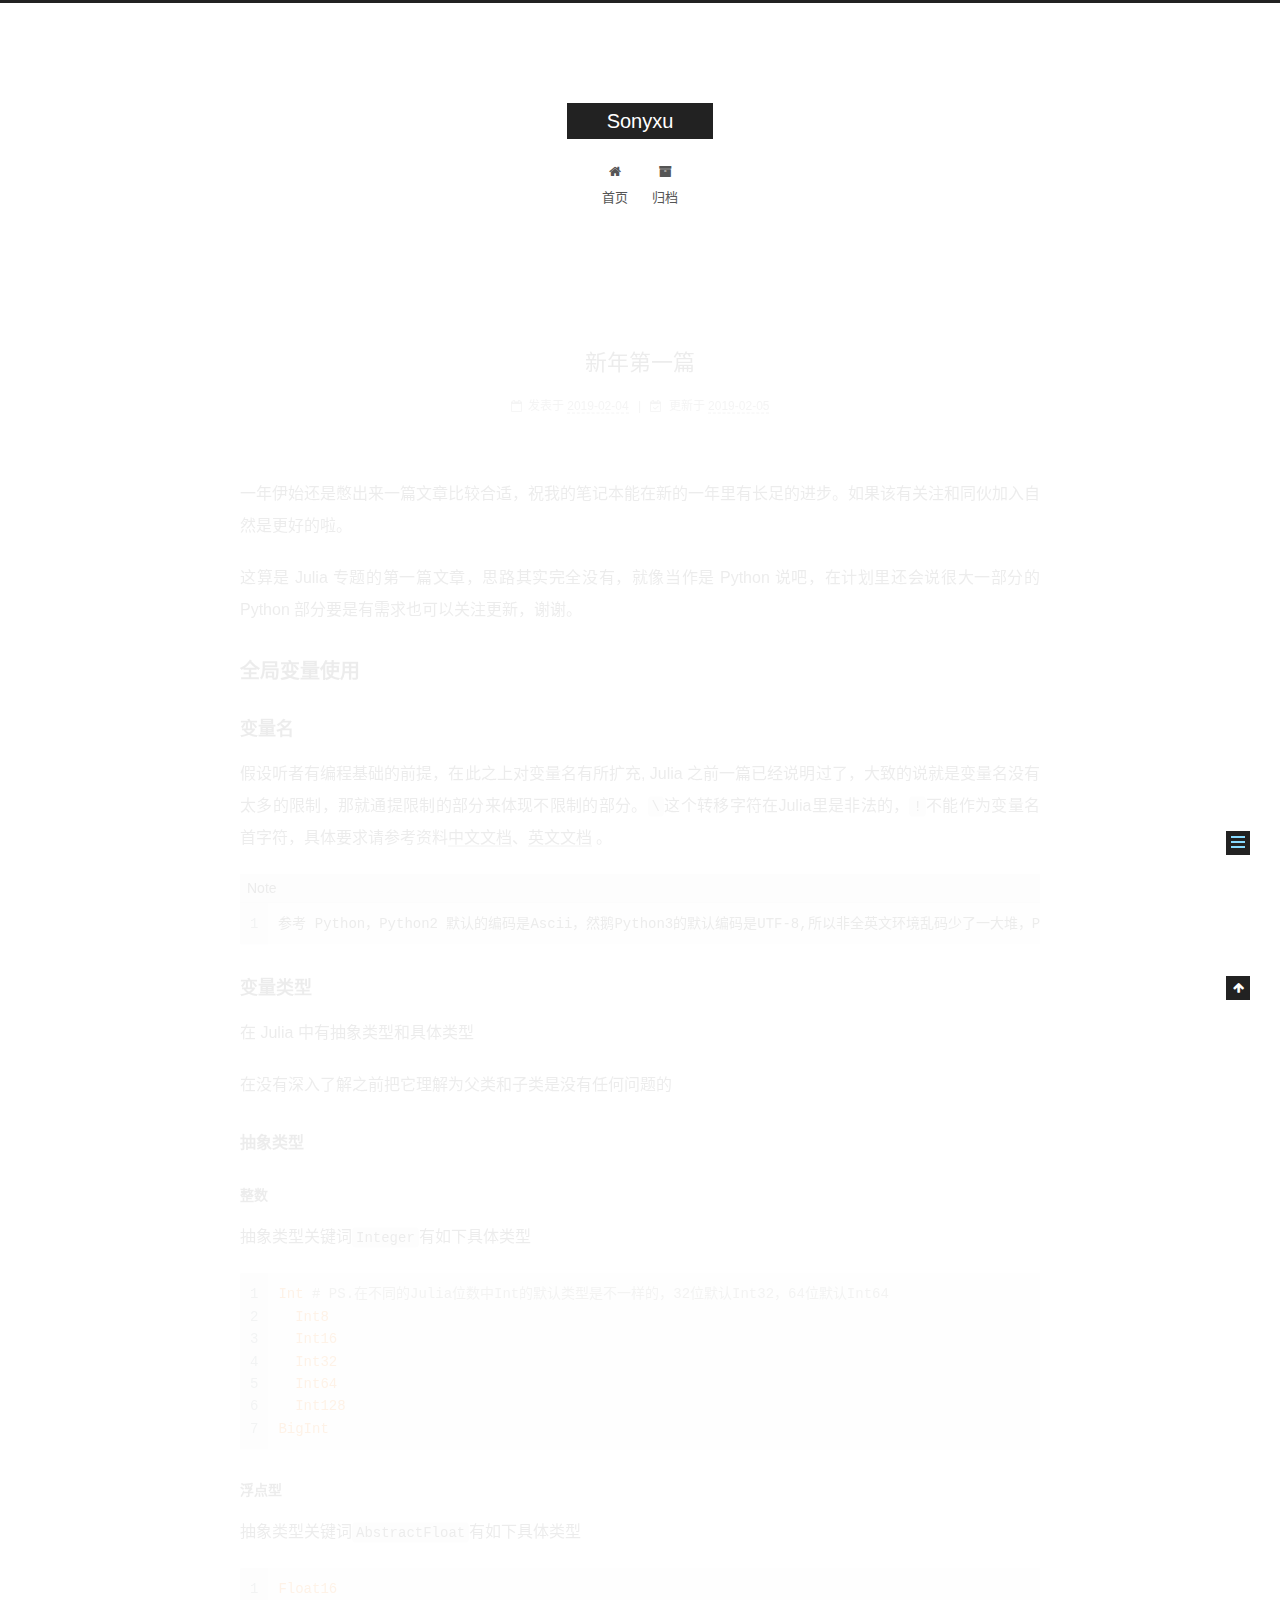
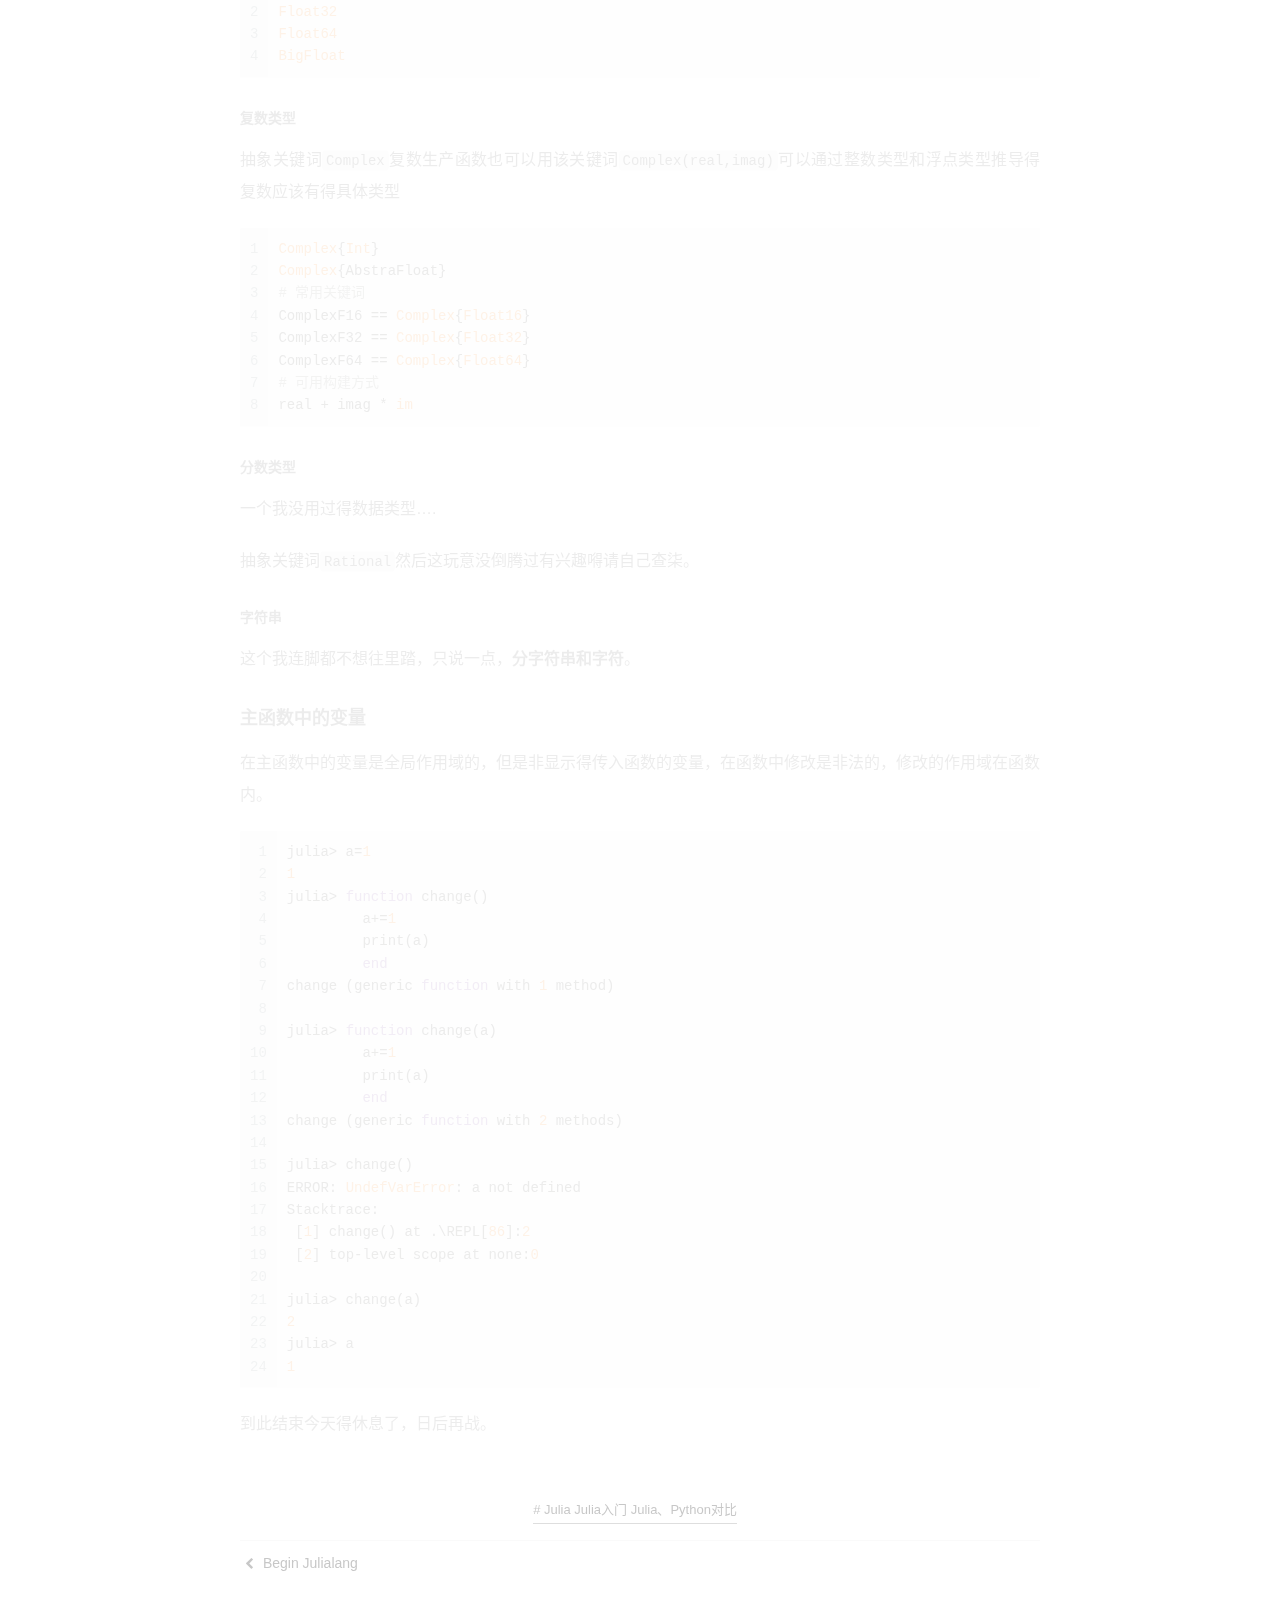
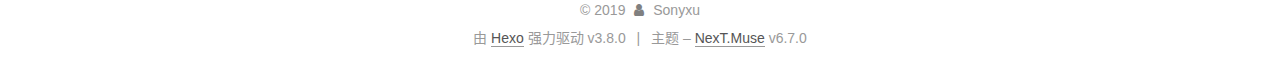
<file: 2019/02/04/新年第一篇/index.html>
<!DOCTYPE html>












  


<html class="theme-next muse use-motion" lang="zh-CN">
<head><meta name="generator" content="Hexo 3.8.0">
  <meta charset="UTF-8">
<meta http-equiv="X-UA-Compatible" content="IE=edge">
<meta name="viewport" content="width=device-width, initial-scale=1, maximum-scale=2">
<meta name="theme-color" content="#222">


























<link rel="stylesheet" href="/lib/font-awesome/css/font-awesome.min.css?v=4.6.2">

<link rel="stylesheet" href="/css/main.css?v=6.7.0">


  <link rel="apple-touch-icon" sizes="180x180" href="/images/apple-touch-icon-next.png?v=6.7.0">


  <link rel="icon" type="image/png" sizes="32x32" href="/images/favicon-32x32-next.png?v=6.7.0">


  <link rel="icon" type="image/png" sizes="16x16" href="/images/favicon-16x16-next.png?v=6.7.0">


  <link rel="mask-icon" href="/images/logo.svg?v=6.7.0" color="#222">







<script id="hexo.configurations">
  var NexT = window.NexT || {};
  var CONFIG = {
    root: '/',
    scheme: 'Muse',
    version: '6.7.0',
    sidebar: {"position":"left","display":"post","offset":12,"b2t":false,"scrollpercent":false,"onmobile":false},
    fancybox: false,
    fastclick: false,
    lazyload: false,
    tabs: true,
    motion: {"enable":true,"async":false,"transition":{"post_block":"fadeIn","post_header":"slideDownIn","post_body":"slideDownIn","coll_header":"slideLeftIn","sidebar":"slideUpIn"}},
    algolia: {
      applicationID: '',
      apiKey: '',
      indexName: '',
      hits: {"per_page":10},
      labels: {"input_placeholder":"Search for Posts","hits_empty":"We didn't find any results for the search: ${query}","hits_stats":"${hits} results found in ${time} ms"}
    }
  };
</script>


  




  <meta name="description" content="一年伊始还是憋出来一篇文章比较合适，祝我的笔记本能在新的一年里有长足的进步。如果该有关注和同伙加入自然是更好的啦。 这算是 Julia 专题的第一篇文章，思路其实完全没有，就像当作是 Python 说吧，在计划里还会说很大一部分的 Python 部分要是有需求也可以关注更新，谢谢。 全局变量使用变量名假设听者有编程基础的前提，在此之上对变量名有所扩充, Julia 之前一篇已经说明过了，大致的说就">
<meta name="keywords" content="Julia Julia入门 Julia、Python对比">
<meta property="og:type" content="article">
<meta property="og:title" content="新年第一篇">
<meta property="og:url" content="https://sonyxu.github.io/2019/02/04/新年第一篇/index.html">
<meta property="og:site_name" content="Sonyxu">
<meta property="og:description" content="一年伊始还是憋出来一篇文章比较合适，祝我的笔记本能在新的一年里有长足的进步。如果该有关注和同伙加入自然是更好的啦。 这算是 Julia 专题的第一篇文章，思路其实完全没有，就像当作是 Python 说吧，在计划里还会说很大一部分的 Python 部分要是有需求也可以关注更新，谢谢。 全局变量使用变量名假设听者有编程基础的前提，在此之上对变量名有所扩充, Julia 之前一篇已经说明过了，大致的说就">
<meta property="og:locale" content="zh-CN">
<meta property="og:updated_time" content="2019-02-04T17:48:16.950Z">
<meta name="twitter:card" content="summary">
<meta name="twitter:title" content="新年第一篇">
<meta name="twitter:description" content="一年伊始还是憋出来一篇文章比较合适，祝我的笔记本能在新的一年里有长足的进步。如果该有关注和同伙加入自然是更好的啦。 这算是 Julia 专题的第一篇文章，思路其实完全没有，就像当作是 Python 说吧，在计划里还会说很大一部分的 Python 部分要是有需求也可以关注更新，谢谢。 全局变量使用变量名假设听者有编程基础的前提，在此之上对变量名有所扩充, Julia 之前一篇已经说明过了，大致的说就">


  


  <link rel="alternate" href="/atom.xml" title="Sonyxu" type="application/atom+xml">




  <link rel="canonical" href="https://sonyxu.github.io/2019/02/04/新年第一篇/">



<script id="page.configurations">
  CONFIG.page = {
    sidebar: "",
  };
</script>

  <title>新年第一篇 | Sonyxu</title>
  












  <noscript>
  <style>
  .use-motion .motion-element,
  .use-motion .brand,
  .use-motion .menu-item,
  .sidebar-inner,
  .use-motion .post-block,
  .use-motion .pagination,
  .use-motion .comments,
  .use-motion .post-header,
  .use-motion .post-body,
  .use-motion .collection-title { opacity: initial; }

  .use-motion .logo,
  .use-motion .site-title,
  .use-motion .site-subtitle {
    opacity: initial;
    top: initial;
  }

  .use-motion .logo-line-before i { left: initial; }
  .use-motion .logo-line-after i { right: initial; }
  </style>
</noscript>

</head>

<body itemscope="" itemtype="http://schema.org/WebPage" lang="zh-CN">

  
  
    
  

  <div class="container sidebar-position-left page-post-detail">
    <div class="headband"></div>

    <header id="header" class="header" itemscope="" itemtype="http://schema.org/WPHeader">
      <div class="header-inner"><div class="site-brand-wrapper">
  <div class="site-meta">
    

    <div class="custom-logo-site-title">
      <a href="/" class="brand" rel="start">
        <span class="logo-line-before"><i></i></span>
        <span class="site-title">Sonyxu</span>
        <span class="logo-line-after"><i></i></span>
      </a>
    </div>
    
    
  </div>

  <div class="site-nav-toggle">
    <button aria-label="切换导航栏">
      <span class="btn-bar"></span>
      <span class="btn-bar"></span>
      <span class="btn-bar"></span>
    </button>
  </div>
</div>



<nav class="site-nav">
  
    <ul id="menu" class="menu">
      
        
        
        
          
          <li class="menu-item menu-item-home">

    
    
    
      
    

    

    <a href="/" rel="section"><i class="menu-item-icon fa fa-fw fa-home"></i> <br>首页</a>

  </li>
        
        
        
          
          <li class="menu-item menu-item-archives">

    
    
    
      
    

    

    <a href="/archives/" rel="section"><i class="menu-item-icon fa fa-fw fa-archive"></i> <br>归档</a>

  </li>

      
      
    </ul>
  

  
    

  

  
</nav>



  



</div>
    </header>

    


    <main id="main" class="main">
      <div class="main-inner">
        <div class="content-wrap">
          
          <div id="content" class="content">
            

  <div id="posts" class="posts-expand">
    

  

  
  
  

  

  <article class="post post-type-normal" itemscope="" itemtype="http://schema.org/Article">
  
  
  
  <div class="post-block">
    <link itemprop="mainEntityOfPage" href="https://sonyxu.github.io/2019/02/04/新年第一篇/">

    <span hidden itemprop="author" itemscope="" itemtype="http://schema.org/Person">
      <meta itemprop="name" content="Sonyxu">
      <meta itemprop="description" content="">
      <meta itemprop="image" content="/images/avatar.gif">
    </span>

    <span hidden itemprop="publisher" itemscope="" itemtype="http://schema.org/Organization">
      <meta itemprop="name" content="Sonyxu">
    </span>

    
      <header class="post-header">

        
        
          <h1 class="post-title" itemprop="name headline">新年第一篇

              
            
          </h1>
        

        <div class="post-meta">
          <span class="post-time">

            
            
            

            
              <span class="post-meta-item-icon">
                <i class="fa fa-calendar-o"></i>
              </span>
              
                <span class="post-meta-item-text">发表于</span>
              

              
                
              

              <time title="创建时间：2019-02-04 21:41:25" itemprop="dateCreated datePublished" datetime="2019-02-04T21:41:25+08:00">2019-02-04</time>
            

            
              

              
                
                <span class="post-meta-divider">|</span>
                

                <span class="post-meta-item-icon">
                  <i class="fa fa-calendar-check-o"></i>
                </span>
                
                  <span class="post-meta-item-text">更新于</span>
                
                <time title="修改时间：2019-02-05 01:48:16" itemprop="dateModified" datetime="2019-02-05T01:48:16+08:00">2019-02-05</time>
              
            
          </span>

          

          
            
            
          

          
          

          

          

          

        </div>
      </header>
    

    
    
    
    <div class="post-body" itemprop="articleBody">

      
      

      
        <p>一年伊始还是憋出来一篇文章比较合适，祝我的笔记本能在新的一年里有长足的进步。如果该有关注和同伙加入自然是更好的啦。</p>
<p>这算是 Julia 专题的第一篇文章，思路其实完全没有，就像当作是 Python 说吧，在计划里还会说很大一部分的 Python 部分要是有需求也可以关注更新，谢谢。</p>
<h2 id="全局变量使用"><a href="#全局变量使用" class="headerlink" title="全局变量使用"></a>全局变量使用</h2><h3 id="变量名"><a href="#变量名" class="headerlink" title="变量名"></a>变量名</h3><p>假设听者有编程基础的前提，在此之上对变量名有所扩充, Julia 之前一篇已经说明过了，大致的说就是变量名没有太多的限制，那就通提限制的部分来体现不限制的部分。<code>\</code>这个转移字符在Julia里是非法的，<code>!</code>不能作为变量名首字符，具体要求请参考资料<a href="https://docs.juliacn.com/latest/manual/variables/#%E5%90%88%E6%B3%95%E7%9A%84%E5%8F%98%E9%87%8F%E5%90%8D-1" target="_blank" rel="noopener">中文文档</a>、<a href="https://docs.julialang.org/en/v1/manual/variables/#Allowed-Variable-Names-1" target="_blank" rel="noopener">英文文档</a> 。</p>
<figure class="highlight plain"><figcaption><span>Note</span></figcaption><table><tr><td class="gutter"><pre><span class="line">1</span><br></pre></td><td class="code"><pre><span class="line">参考 Python，Python2 默认的编码是Ascii，然鹅Python3的默认编码是UTF-8,所以非全英文环境乱码少了一大堆，PS.在此不讨论用Ascii和UTF-8的优缺点。</span><br></pre></td></tr></table></figure>
<h3 id="变量类型"><a href="#变量类型" class="headerlink" title="变量类型"></a>变量类型</h3><p>在 Julia 中有抽象类型和具体类型</p>
<p>在没有深入了解之前把它理解为父类和子类是没有任何问题的</p>
<h4 id="抽象类型"><a href="#抽象类型" class="headerlink" title="抽象类型"></a>抽象类型</h4><h5 id="整数"><a href="#整数" class="headerlink" title="整数"></a>整数</h5><p>抽象类型关键词<code>Integer</code>有如下具体类型</p>
<figure class="highlight julia"><table><tr><td class="gutter"><pre><span class="line">1</span><br><span class="line">2</span><br><span class="line">3</span><br><span class="line">4</span><br><span class="line">5</span><br><span class="line">6</span><br><span class="line">7</span><br></pre></td><td class="code"><pre><span class="line"><span class="built_in">Int</span> <span class="comment"># PS.在不同的Julia位数中Int的默认类型是不一样的，32位默认Int32，64位默认Int64</span></span><br><span class="line">  <span class="built_in">Int8</span></span><br><span class="line">  <span class="built_in">Int16</span></span><br><span class="line">  <span class="built_in">Int32</span></span><br><span class="line">  <span class="built_in">Int64</span></span><br><span class="line">  <span class="built_in">Int128</span></span><br><span class="line"><span class="built_in">BigInt</span></span><br></pre></td></tr></table></figure>
<h5 id="浮点型"><a href="#浮点型" class="headerlink" title="浮点型"></a>浮点型</h5><p>抽象类型关键词<code>AbstractFloat</code>有如下具体类型</p>
<figure class="highlight julia"><table><tr><td class="gutter"><pre><span class="line">1</span><br><span class="line">2</span><br><span class="line">3</span><br><span class="line">4</span><br></pre></td><td class="code"><pre><span class="line"><span class="built_in">Float16</span></span><br><span class="line"><span class="built_in">Float32</span></span><br><span class="line"><span class="built_in">Float64</span></span><br><span class="line"><span class="built_in">BigFloat</span></span><br></pre></td></tr></table></figure>
<h5 id="复数类型"><a href="#复数类型" class="headerlink" title="复数类型"></a>复数类型</h5><p>抽象关键词<code>Complex</code>复数生产函数也可以用该关键词<code>Complex(real,imag)</code>可以通过整数类型和浮点类型推导得复数应该有得具体类型</p>
<figure class="highlight julia"><table><tr><td class="gutter"><pre><span class="line">1</span><br><span class="line">2</span><br><span class="line">3</span><br><span class="line">4</span><br><span class="line">5</span><br><span class="line">6</span><br><span class="line">7</span><br><span class="line">8</span><br></pre></td><td class="code"><pre><span class="line"><span class="built_in">Complex</span>&#123;<span class="built_in">Int</span>&#125;</span><br><span class="line"><span class="built_in">Complex</span>&#123;AbstraFloat&#125;</span><br><span class="line"><span class="comment"># 常用关键词</span></span><br><span class="line">ComplexF16 == <span class="built_in">Complex</span>&#123;<span class="built_in">Float16</span>&#125;</span><br><span class="line">ComplexF32 == <span class="built_in">Complex</span>&#123;<span class="built_in">Float32</span>&#125;</span><br><span class="line">ComplexF64 == <span class="built_in">Complex</span>&#123;<span class="built_in">Float64</span>&#125;</span><br><span class="line"><span class="comment"># 可用构建方式</span></span><br><span class="line">real + imag * <span class="literal">im</span></span><br></pre></td></tr></table></figure>
<h5 id="分数类型"><a href="#分数类型" class="headerlink" title="分数类型"></a>分数类型</h5><p>一个我没用过得数据类型….</p>
<p>抽象关键词<code>Rational</code>然后这玩意没倒腾过有兴趣嘚请自己查柒。</p>
<h5 id="字符串"><a href="#字符串" class="headerlink" title="字符串"></a>字符串</h5><p>这个我连脚都不想往里踏，只说一点，<strong>分字符串和字符</strong>。</p>
<h3 id="主函数中的变量"><a href="#主函数中的变量" class="headerlink" title="主函数中的变量"></a>主函数中的变量</h3><p>在主函数中的变量是全局作用域的，但是非显示得传入函数的变量，在函数中修改是非法的，修改的作用域在函数内。</p>
<figure class="highlight julia"><table><tr><td class="gutter"><pre><span class="line">1</span><br><span class="line">2</span><br><span class="line">3</span><br><span class="line">4</span><br><span class="line">5</span><br><span class="line">6</span><br><span class="line">7</span><br><span class="line">8</span><br><span class="line">9</span><br><span class="line">10</span><br><span class="line">11</span><br><span class="line">12</span><br><span class="line">13</span><br><span class="line">14</span><br><span class="line">15</span><br><span class="line">16</span><br><span class="line">17</span><br><span class="line">18</span><br><span class="line">19</span><br><span class="line">20</span><br><span class="line">21</span><br><span class="line">22</span><br><span class="line">23</span><br><span class="line">24</span><br></pre></td><td class="code"><pre><span class="line">julia&gt; a=<span class="number">1</span></span><br><span class="line"><span class="number">1</span></span><br><span class="line">julia&gt; <span class="keyword">function</span> change()</span><br><span class="line">         a+=<span class="number">1</span></span><br><span class="line">         print(a)</span><br><span class="line">         <span class="keyword">end</span></span><br><span class="line">change (generic <span class="keyword">function</span> with <span class="number">1</span> method)</span><br><span class="line"></span><br><span class="line">julia&gt; <span class="keyword">function</span> change(a)</span><br><span class="line">         a+=<span class="number">1</span></span><br><span class="line">         print(a)</span><br><span class="line">         <span class="keyword">end</span></span><br><span class="line">change (generic <span class="keyword">function</span> with <span class="number">2</span> methods)</span><br><span class="line"></span><br><span class="line">julia&gt; change()</span><br><span class="line">ERROR: <span class="built_in">UndefVarError</span>: a not defined</span><br><span class="line">Stacktrace:</span><br><span class="line"> [<span class="number">1</span>] change() at .\REPL[<span class="number">86</span>]:<span class="number">2</span></span><br><span class="line"> [<span class="number">2</span>] top-level scope at none:<span class="number">0</span></span><br><span class="line"></span><br><span class="line">julia&gt; change(a)</span><br><span class="line"><span class="number">2</span></span><br><span class="line">julia&gt; a</span><br><span class="line"><span class="number">1</span></span><br></pre></td></tr></table></figure>
<p>到此结束今天得休息了，日后再战。</p>

      
    </div>

    

    
    
    

    

    
      
    
    

    

    <footer class="post-footer">
      
        <div class="post-tags">
          
            <a href="/tags/Julia-Julia入门-Julia、Python对比/" rel="tag"># Julia Julia入门 Julia、Python对比</a>
          
        </div>
      

      
      
      

      
        <div class="post-nav">
          <div class="post-nav-next post-nav-item">
            
              <a href="/2019/01/31/Begin-Julialang/" rel="next" title="Begin Julialang">
                <i class="fa fa-chevron-left"></i> Begin Julialang
              </a>
            
          </div>

          <span class="post-nav-divider"></span>

          <div class="post-nav-prev post-nav-item">
            
          </div>
        </div>
      

      
      
    </footer>
  </div>
  
  
  
  </article>


  </div>


          </div>
          

  



        </div>
        
          
  
  <div class="sidebar-toggle">
    <div class="sidebar-toggle-line-wrap">
      <span class="sidebar-toggle-line sidebar-toggle-line-first"></span>
      <span class="sidebar-toggle-line sidebar-toggle-line-middle"></span>
      <span class="sidebar-toggle-line sidebar-toggle-line-last"></span>
    </div>
  </div>

  <aside id="sidebar" class="sidebar">
    
    <div class="sidebar-inner">

      

      
        <ul class="sidebar-nav motion-element">
          <li class="sidebar-nav-toc sidebar-nav-active" data-target="post-toc-wrap">
            文章目录
          </li>
          <li class="sidebar-nav-overview" data-target="site-overview-wrap">
            站点概览
          </li>
        </ul>
      

      <div class="site-overview-wrap sidebar-panel">
        <div class="site-overview">
          <div class="site-author motion-element" itemprop="author" itemscope="" itemtype="http://schema.org/Person">
            
              <p class="site-author-name" itemprop="name">Sonyxu</p>
              <p class="site-description motion-element" itemprop="description"></p>
          </div>

          
            <nav class="site-state motion-element">
              
                <div class="site-state-item site-state-posts">
                
                  <a href="/archives/">
                
                    <span class="site-state-item-count">2</span>
                    <span class="site-state-item-name">日志</span>
                  </a>
                </div>
              

              

              
                
                
                <div class="site-state-item site-state-tags">
                  
                    
                    
                      
                    
                      
                    
                    <span class="site-state-item-count">2</span>
                    <span class="site-state-item-name">标签</span>
                  
                </div>
              
            </nav>
          

          
            <div class="feed-link motion-element">
              <a href="/atom.xml" rel="alternate">
                <i class="fa fa-rss"></i>
                RSS
              </a>
            </div>
          

          

          

          
          

          
            
          
          

        </div>
      </div>

      
      <!--noindex-->
        <div class="post-toc-wrap motion-element sidebar-panel sidebar-panel-active">
          <div class="post-toc">

            
            
            
            

            
              <div class="post-toc-content"><ol class="nav"><li class="nav-item nav-level-2"><a class="nav-link" href="#全局变量使用"><span class="nav-number">1.</span> <span class="nav-text">全局变量使用</span></a><ol class="nav-child"><li class="nav-item nav-level-3"><a class="nav-link" href="#变量名"><span class="nav-number">1.1.</span> <span class="nav-text">变量名</span></a></li><li class="nav-item nav-level-3"><a class="nav-link" href="#变量类型"><span class="nav-number">1.2.</span> <span class="nav-text">变量类型</span></a><ol class="nav-child"><li class="nav-item nav-level-4"><a class="nav-link" href="#抽象类型"><span class="nav-number">1.2.1.</span> <span class="nav-text">抽象类型</span></a><ol class="nav-child"><li class="nav-item nav-level-5"><a class="nav-link" href="#整数"><span class="nav-number">1.2.1.1.</span> <span class="nav-text">整数</span></a></li><li class="nav-item nav-level-5"><a class="nav-link" href="#浮点型"><span class="nav-number">1.2.1.2.</span> <span class="nav-text">浮点型</span></a></li><li class="nav-item nav-level-5"><a class="nav-link" href="#复数类型"><span class="nav-number">1.2.1.3.</span> <span class="nav-text">复数类型</span></a></li><li class="nav-item nav-level-5"><a class="nav-link" href="#分数类型"><span class="nav-number">1.2.1.4.</span> <span class="nav-text">分数类型</span></a></li><li class="nav-item nav-level-5"><a class="nav-link" href="#字符串"><span class="nav-number">1.2.1.5.</span> <span class="nav-text">字符串</span></a></li></ol></li></ol></li><li class="nav-item nav-level-3"><a class="nav-link" href="#主函数中的变量"><span class="nav-number">1.3.</span> <span class="nav-text">主函数中的变量</span></a></li></ol></li></ol></div>
            

          </div>
        </div>
      <!--/noindex-->
      

      

    </div>
  </aside>


        
      </div>
    </main>

    <footer id="footer" class="footer">
      <div class="footer-inner">
        <div class="copyright">&copy; <span itemprop="copyrightYear">2019</span>
  <span class="with-love" id="animate">
    <i class="fa fa-user"></i>
  </span>
  <span class="author" itemprop="copyrightHolder">Sonyxu</span>

  

  
</div>


  <div class="powered-by">由 <a href="https://hexo.io" class="theme-link" rel="noopener" target="_blank">Hexo</a> 强力驱动 v3.8.0</div>



  <span class="post-meta-divider">|</span>



  <div class="theme-info">主题 – <a href="https://theme-next.org" class="theme-link" rel="noopener" target="_blank">NexT.Muse</a> v6.7.0</div>




        








        
      </div>
    </footer>

    
      <div class="back-to-top">
        <i class="fa fa-arrow-up"></i>
        
      </div>
    

    

    

    
  </div>

  

<script>
  if (Object.prototype.toString.call(window.Promise) !== '[object Function]') {
    window.Promise = null;
  }
</script>


























  
  <script src="/lib/jquery/index.js?v=2.1.3"></script>

  
  <script src="/lib/velocity/velocity.min.js?v=1.2.1"></script>

  
  <script src="/lib/velocity/velocity.ui.min.js?v=1.2.1"></script>


  


  <script src="/js/src/utils.js?v=6.7.0"></script>

  <script src="/js/src/motion.js?v=6.7.0"></script>



  
  


  <script src="/js/src/schemes/muse.js?v=6.7.0"></script>



  
  <script src="/js/src/scrollspy.js?v=6.7.0"></script>
<script src="/js/src/post-details.js?v=6.7.0"></script>



  


  <script src="/js/src/bootstrap.js?v=6.7.0"></script>



  


  


  





  

  

  

  

  

  

  

  

  

  

  

  

  

</body>
</html>
</file>
<file: css/main.css>
/* normalize.css v3.0.2 | MIT License | git.io/normalize */
html {
  font-family: sans-serif; /* 1 */
  -ms-text-size-adjust: 100%; /* 2 */
  -webkit-text-size-adjust: 100%; /* 2 */
}
body {
  margin: 0;
}
article,
aside,
details,
figcaption,
figure,
footer,
header,
hgroup,
main,
menu,
nav,
section,
summary {
  display: block;
}
audio,
canvas,
progress,
video {
  display: inline-block; /* 1 */
  vertical-align: baseline; /* 2 */
}
audio:not([controls]) {
  display: none;
  height: 0;
}
[hidden],
template {
  display: none;
}
a {
  background-color: transparent;
}
a:active,
a:hover {
  outline: 0;
}
abbr[title] {
  border-bottom: 1px dotted;
}
b,
strong {
  font-weight: bold;
}
dfn {
  font-style: italic;
}
h1 {
  font-size: 2em;
  margin: 0.67em 0;
}
mark {
  background: #ff0;
  color: #000;
}
small {
  font-size: 80%;
}
sub,
sup {
  font-size: 75%;
  line-height: 0;
  position: relative;
  vertical-align: baseline;
}
sup {
  top: -0.5em;
}
sub {
  bottom: -0.25em;
}
img {
  border: 0;
}
svg:not(:root) {
  overflow: hidden;
}
figure {
  margin: 1em 40px;
}
hr {
  -moz-box-sizing: content-box;
  box-sizing: content-box;
  height: 0;
}
pre {
  overflow: auto;
}
code,
kbd,
pre,
samp {
  font-family: monospace, monospace;
  font-size: 1em;
}
button,
input,
optgroup,
select,
textarea {
  color: inherit; /* 1 */
  font: inherit; /* 2 */
  margin: 0; /* 3 */
}
button {
  overflow: visible;
}
button,
select {
  text-transform: none;
}
button,
html input[type="button"],
input[type="reset"],
input[type="submit"] {
  -webkit-appearance: button; /* 2 */
  cursor: pointer; /* 3 */
}
button[disabled],
html input[disabled] {
  cursor: default;
}
button::-moz-focus-inner,
input::-moz-focus-inner {
  border: 0;
  padding: 0;
}
input {
  line-height: normal;
}
input[type="checkbox"],
input[type="radio"] {
  box-sizing: border-box; /* 1 */
  padding: 0; /* 2 */
}
input[type="number"]::-webkit-inner-spin-button,
input[type="number"]::-webkit-outer-spin-button {
  height: auto;
}
input[type="search"] {
  -webkit-appearance: textfield; /* 1 */
  -moz-box-sizing: content-box;
  -webkit-box-sizing: content-box; /* 2 */
  box-sizing: content-box;
}
input[type="search"]::-webkit-search-cancel-button,
input[type="search"]::-webkit-search-decoration {
  -webkit-appearance: none;
}
fieldset {
  border: 1px solid #c0c0c0;
  margin: 0 2px;
  padding: 0.35em 0.625em 0.75em;
}
legend {
  border: 0; /* 1 */
  padding: 0; /* 2 */
}
textarea {
  overflow: auto;
}
optgroup {
  font-weight: bold;
}
table {
  border-collapse: collapse;
  border-spacing: 0;
}
td,
th {
  padding: 0;
}
::selection {
  background: #262a30;
  color: #fff;
}
body {
  position: relative;
  font-family: 'Lato', "PingFang SC", "Microsoft YaHei", sans-serif;
  font-size: 14px;
  line-height: 2;
  color: #555;
  background: #fff;
}
@media (max-width: 767px) {
  body {
    padding-right: 0 !important;
  }
}
@media (min-width: 768px) and (max-width: 991px) {
  body {
    padding-right: 0 !important;
  }
}
@media (min-width: 1200px) {
  body {
    font-size: 16px;
  }
}
h1,
h2,
h3,
h4,
h5,
h6 {
  margin: 0;
  padding: 0;
  font-weight: bold;
  line-height: 1.5;
  font-family: 'Lato', "PingFang SC", "Microsoft YaHei", sans-serif;
}
h1,
h2,
h3,
h4,
h5,
h6 {
  margin: 20px 0 15px;
}
h1 {
  font-size: 22px;
}
h1 code {
  font-size: 22px;
}
@media (max-width: 767px) {
  h1 {
    font-size: 18px;
  }
  h1 code {
    font-size: 18px;
  }
}
h2 {
  font-size: 20px;
}
h2 code {
  font-size: 20px;
}
@media (max-width: 767px) {
  h2 {
    font-size: 16px;
  }
  h2 code {
    font-size: 16px;
  }
}
h3 {
  font-size: 18px;
}
h3 code {
  font-size: 18px;
}
@media (max-width: 767px) {
  h3 {
    font-size: 14px;
  }
  h3 code {
    font-size: 14px;
  }
}
h4 {
  font-size: 16px;
}
h4 code {
  font-size: 16px;
}
@media (max-width: 767px) {
  h4 {
    font-size: 12px;
  }
  h4 code {
    font-size: 12px;
  }
}
h5 {
  font-size: 14px;
}
h5 code {
  font-size: 14px;
}
@media (max-width: 767px) {
  h5 {
    font-size: 10px;
  }
  h5 code {
    font-size: 10px;
  }
}
h6 {
  font-size: 12px;
}
h6 code {
  font-size: 12px;
}
@media (max-width: 767px) {
  h6 {
    font-size: 8px;
  }
  h6 code {
    font-size: 8px;
  }
}
p {
  margin: 0 0 20px 0;
}
a,
span.exturl {
  overflow-wrap: break-word;
  word-wrap: break-word;
  background-color: transparent;
  color: #555;
  text-decoration: none;
  outline: none;
  border-bottom: 1px solid #999;
  cursor: pointer;
}
a:hover,
span.exturl:hover {
  color: #222;
  border-bottom-color: #222;
}
blockquote {
  margin: 0;
  padding: 0;
}
img {
  display: block;
  margin: auto;
  max-width: 100%;
  height: auto;
}
hr {
  margin: 40px 0;
  height: 3px;
  border: none;
  background-color: #ddd;
  background-image: repeating-linear-gradient(-45deg, #fff, #fff 4px, transparent 4px, transparent 8px);
}
blockquote {
  padding: 0 15px;
  color: #666;
  border-left: 4px solid #ddd;
}
blockquote cite::before {
  content: "-";
  padding: 0 5px;
}
dt {
  font-weight: 700;
}
dd {
  margin: 0;
  padding: 0;
}
kbd {
  border: 1px solid #ccc;
  border-radius: 0.2em;
  box-shadow: 0.1em 0.1em 0.2em rgba(0,0,0,0.1);
  background-color: #f9f9f9;
  font-family: inherit;
  background-image: -webkit-linear-gradient(top, #eee, #fff, #eee);
  padding: 0.1em 0.3em;
  white-space: nowrap;
}
.text-left {
  text-align: left;
}
.text-center {
  text-align: center;
}
.text-right {
  text-align: right;
}
.text-justify {
  text-align: justify;
}
.text-nowrap {
  white-space: nowrap;
}
.text-lowercase {
  text-transform: lowercase;
}
.text-uppercase {
  text-transform: uppercase;
}
.text-capitalize {
  text-transform: capitalize;
}
.center-block {
  display: block;
  margin-left: auto;
  margin-right: auto;
}
.clearfix:before,
.clearfix:after {
  content: " ";
  display: table;
}
.clearfix:after {
  clear: both;
}
.pullquote {
  width: 45%;
}
.pullquote.left {
  float: left;
  margin-left: 5px;
  margin-right: 10px;
}
.pullquote.right {
  float: right;
  margin-left: 10px;
  margin-right: 5px;
}
.affix.affix.affix {
  position: fixed;
}
.translation {
  margin-top: -20px;
  font-size: 14px;
  color: #999;
}
.scrollbar-measure {
  width: 100px;
  height: 100px;
  overflow: scroll;
  position: absolute;
  top: -9999px;
}
.use-motion .motion-element {
  opacity: 0;
}
table {
  margin: 20px 0;
  width: 100%;
  border-collapse: collapse;
  border-spacing: 0;
  border: 1px solid #ddd;
  font-size: 14px;
  word-break: break-all;
}
table>tbody>tr:nth-of-type(odd) {
  background-color: #f9f9f9;
}
table>tbody>tr:hover {
  background-color: #f5f5f5;
}
caption,
th,
td {
  padding: 8px;
  text-align: left;
  vertical-align: middle;
  font-weight: normal;
}
th,
td {
  border-bottom: 3px solid #ddd;
  border-right: 1px solid #eee;
}
th {
  padding-bottom: 10px;
  font-weight: 700;
}
td {
  border-bottom-width: 1px;
}
html,
body {
  height: 100%;
}
.container {
  position: relative;
}
.header-inner {
  margin: 0 auto;
  padding: 100px 0 70px;
  width: 700px;
}
@media (min-width: 1200px) {
  .container .header-inner {
    width: 800px;
  }
}
@media (min-width: 1600px) {
  .container .header-inner {
    width: 900px;
  }
}
.main-inner {
  margin: 0 auto;
  width: 700px;
}
@media (min-width: 1200px) {
  .container .main-inner {
    width: 800px;
  }
}
@media (min-width: 1600px) {
  .container .main-inner {
    width: 900px;
  }
}
.footer {
  padding: 20px 0;
}
.footer-inner {
  box-sizing: border-box;
  margin: 0px auto;
  width: 700px;
}
@media (min-width: 1200px) {
  .container .footer-inner {
    width: 800px;
  }
}
@media (min-width: 1600px) {
  .container .footer-inner {
    width: 900px;
  }
}
pre,
.highlight {
  overflow: auto;
  margin: 20px 0;
  padding: 0;
  font-size: 14px;
  color: #4d4d4c;
  background: #f7f7f7;
  line-height: 1.6;
}
pre,
code {
  font-family: consolas, Menlo, "PingFang SC", "Microsoft YaHei", monospace;
}
code {
  overflow-wrap: break-word;
  word-wrap: break-word;
  padding: 2px 4px;
  color: #555;
  background: #eee;
  border-radius: 3px;
  font-size: 14px;
}
pre {
  padding: 10px;
}
pre code {
  padding: 0;
  color: #4d4d4c;
  background: none;
  text-shadow: none;
}
.highlight {
  border-radius: 1px;
}
.highlight pre {
  border: none;
  margin: 0;
  padding: 10px 0;
}
.highlight table {
  margin: 0;
  width: auto;
  border: none;
}
.highlight td {
  border: none;
  padding: 0;
}
.highlight figcaption {
  font-size: 1em;
  color: #4d4d4c;
  line-height: 1em;
  margin-bottom: 1em;
  margin: 0em;
  padding: 0.5em;
  background: #eee;
  border-bottom: 1px solid #e9e9e9;
}
.highlight figcaption:before,
.highlight figcaption:after {
  content: " ";
  display: table;
}
.highlight figcaption:after {
  clear: both;
}
.highlight figcaption a {
  float: right;
  color: #4d4d4c;
}
.highlight figcaption a:hover {
  border-bottom-color: #4d4d4c;
}
.highlight .gutter pre {
  padding-left: 10px;
  padding-right: 10px;
  color: #869194;
  text-align: right;
  background-color: #eff2f3;
}
.highlight .code pre {
  width: 100%;
  padding-left: 10px;
  padding-right: 10px;
  background-color: #f7f7f7;
}
.highlight .line {
  height: 20px;
}
.gutter {
  -webkit-user-select: none;
  -moz-user-select: none;
  -ms-user-select: none;
  user-select: none;
}
.gist table {
  width: auto;
}
.gist table td {
  border: none;
}
pre .deletion {
  background: #fdd;
}
pre .addition {
  background: #dfd;
}
pre .meta {
  color: #8959a8;
}
pre .comment {
  color: #8e908c;
}
pre .variable,
pre .attribute,
pre .tag,
pre .name,
pre .regexp,
pre .ruby .constant,
pre .xml .tag .title,
pre .xml .pi,
pre .xml .doctype,
pre .html .doctype,
pre .css .id,
pre .css .class,
pre .css .pseudo {
  color: #c82829;
}
pre .number,
pre .preprocessor,
pre .built_in,
pre .builtin-name,
pre .literal,
pre .params,
pre .constant,
pre .command {
  color: #f5871f;
}
pre .ruby .class .title,
pre .css .rules .attribute,
pre .string,
pre .symbol,
pre .value,
pre .inheritance,
pre .header,
pre .ruby .symbol,
pre .xml .cdata,
pre .special,
pre .formula {
  color: #718c00;
}
pre .title,
pre .css .hexcolor {
  color: #3e999f;
}
pre .function,
pre .python .decorator,
pre .python .title,
pre .ruby .function .title,
pre .ruby .title .keyword,
pre .perl .sub,
pre .javascript .title,
pre .coffeescript .title {
  color: #4271ae;
}
pre .keyword,
pre .javascript .function {
  color: #8959a8;
}
.posts-expand .post-body img.full-image {
  border: none;
}
.blockquote-center,
.page-home .post-type-quote blockquote,
.page-post-detail .post-type-quote blockquote {
  position: relative;
  margin: 40px 0;
  padding: 0;
  border-left: none;
  text-align: center;
}
.blockquote-center::before,
.page-home .post-type-quote blockquote::before,
.page-post-detail .post-type-quote blockquote::before,
.blockquote-center::after,
.page-home .post-type-quote blockquote::after,
.page-post-detail .post-type-quote blockquote::after {
  position: absolute;
  content: ' ';
  display: block;
  width: 100%;
  height: 24px;
  opacity: 0.2;
  background-repeat: no-repeat;
  background-position: 0 -6px;
  background-size: 22px 22px;
}
.blockquote-center::before,
.page-home .post-type-quote blockquote::before,
.page-post-detail .post-type-quote blockquote::before {
  top: -20px;
  background-image: url("../images/quote-l.svg");
  border-top: 1px solid #ccc;
}
.blockquote-center::after,
.page-home .post-type-quote blockquote::after,
.page-post-detail .post-type-quote blockquote::after {
  bottom: -20px;
  background-image: url("../images/quote-r.svg");
  border-bottom: 1px solid #ccc;
  background-position: 100% 8px;
}
.blockquote-center p,
.page-home .post-type-quote blockquote p,
.page-post-detail .post-type-quote blockquote p,
.blockquote-center div,
.page-home .post-type-quote blockquote div,
.page-post-detail .post-type-quote blockquote div {
  text-align: center;
}
.post .post-body .group-picture img {
  box-sizing: border-box;
  padding: 0 3px;
  border: none;
}
.post .group-picture-row {
  overflow: hidden;
  margin-top: 6px;
}
.post .group-picture-row:first-child {
  margin-top: 0;
}
.post .group-picture-column {
  float: left;
}
.page-post-detail .post-body .group-picture-column {
  float: none;
  margin-top: 10px;
  width: auto !important;
}
.page-post-detail .post-body .group-picture-column img {
  margin: 0 auto;
}
.page-archive .group-picture-container {
  overflow: hidden;
}
.page-archive .group-picture-row {
  float: left;
}
.page-archive .group-picture-row:first-child {
  margin-top: 6px;
}
.page-archive .group-picture-column {
  max-width: 150px;
  max-height: 150px;
}
.post-body .note {
  position: relative;
  padding: 15px;
  margin-bottom: 20px;
  border: 1px solid #eee;
  border-left-width: 5px;
  border-radius: 3px;
}
.post-body .note h2,
.post-body .note h3,
.post-body .note h4,
.post-body .note h5,
.post-body .note h6 {
  margin-top: 0;
  margin-bottom: 0;
  border-bottom: initial;
  padding-top: 0 !important;
}
.post-body .note p:first-child,
.post-body .note ul:first-child,
.post-body .note ol:first-child,
.post-body .note table:first-child,
.post-body .note pre:first-child,
.post-body .note blockquote:first-child {
  margin-top: 0;
}
.post-body .note p:last-child,
.post-body .note ul:last-child,
.post-body .note ol:last-child,
.post-body .note table:last-child,
.post-body .note pre:last-child,
.post-body .note blockquote:last-child {
  margin-bottom: 0;
}
.post-body .note.default {
  border-left-color: #777;
}
.post-body .note.default h2,
.post-body .note.default h3,
.post-body .note.default h4,
.post-body .note.default h5,
.post-body .note.default h6 {
  color: #777;
}
.post-body .note.primary {
  border-left-color: #6f42c1;
}
.post-body .note.primary h2,
.post-body .note.primary h3,
.post-body .note.primary h4,
.post-body .note.primary h5,
.post-body .note.primary h6 {
  color: #6f42c1;
}
.post-body .note.info {
  border-left-color: #428bca;
}
.post-body .note.info h2,
.post-body .note.info h3,
.post-body .note.info h4,
.post-body .note.info h5,
.post-body .note.info h6 {
  color: #428bca;
}
.post-body .note.success {
  border-left-color: #5cb85c;
}
.post-body .note.success h2,
.post-body .note.success h3,
.post-body .note.success h4,
.post-body .note.success h5,
.post-body .note.success h6 {
  color: #5cb85c;
}
.post-body .note.warning {
  border-left-color: #f0ad4e;
}
.post-body .note.warning h2,
.post-body .note.warning h3,
.post-body .note.warning h4,
.post-body .note.warning h5,
.post-body .note.warning h6 {
  color: #f0ad4e;
}
.post-body .note.danger {
  border-left-color: #d9534f;
}
.post-body .note.danger h2,
.post-body .note.danger h3,
.post-body .note.danger h4,
.post-body .note.danger h5,
.post-body .note.danger h6 {
  color: #d9534f;
}
.post-body .label {
  display: inline;
  padding: 0 2px;
  white-space: nowrap;
}
.post-body .label.default {
  background-color: #f0f0f0;
}
.post-body .label.primary {
  background-color: #efe6f7;
}
.post-body .label.info {
  background-color: #e5f2f8;
}
.post-body .label.success {
  background-color: #e7f4e9;
}
.post-body .label.warning {
  background-color: #fcf6e1;
}
.post-body .label.danger {
  background-color: #fae8eb;
}
.post-body .tabs {
  position: relative;
  display: block;
  margin-bottom: 20px;
  padding-top: 10px;
}
.post-body .tabs ul.nav-tabs {
  margin: 0;
  padding: 0;
  display: flex;
  margin-bottom: -1px;
}
@media (max-width: 413px) {
  .post-body .tabs ul.nav-tabs {
    display: block;
    margin-bottom: 5px;
  }
}
.post-body .tabs ul.nav-tabs li.tab {
  list-style-type: none !important;
  margin: 0 0.25em 0 0;
  border-top: 3px solid transparent;
  border-left: 1px solid transparent;
  border-right: 1px solid transparent;
}
@media (max-width: 413px) {
  .post-body .tabs ul.nav-tabs li.tab {
    margin: initial;
    border-top: 1px solid transparent;
    border-left: 3px solid transparent;
    border-right: 1px solid transparent;
    border-bottom: 1px solid transparent;
  }
}
.post-body .tabs ul.nav-tabs li.tab a {
  outline: 0;
  border-bottom: initial;
  display: block;
  line-height: 1.8em;
  padding: 0.25em 0.75em;
  transition-duration: 0.2s;
  transition-timing-function: ease-out;
  transition-delay: 0s;
}
.post-body .tabs ul.nav-tabs li.tab a i {
  width: 1.285714285714286em;
}
.post-body .tabs ul.nav-tabs li.tab.active {
  border-top: 3px solid #fc6423;
  border-left: 1px solid #ddd;
  border-right: 1px solid #ddd;
  background-color: #fff;
}
@media (max-width: 413px) {
  .post-body .tabs ul.nav-tabs li.tab.active {
    border-top: 1px solid #ddd;
    border-left: 3px solid #fc6423;
    border-right: 1px solid #ddd;
    border-bottom: 1px solid #ddd;
  }
}
.post-body .tabs ul.nav-tabs li.tab.active a {
  cursor: default;
  color: #555;
}
.post-body .tabs .tab-content {
  background-color: #fff;
}
.post-body .tabs .tab-content .tab-pane {
  border: 1px solid #ddd;
  padding: 20px 20px 0 20px;
}
.post-body .tabs .tab-content .tab-pane:not(.active) {
  display: none !important;
}
.post-body .tabs .tab-content .tab-pane.active {
  display: block !important;
}
.btn {
  display: inline-block;
  padding: 0 20px;
  font-size: 14px;
  color: #fff;
  background: #222;
  border: 2px solid #222;
  text-decoration: none;
  border-radius: 0;
  transition-property: background-color;
  transition-duration: 0.2s;
  transition-timing-function: ease-in-out;
  transition-delay: 0s;
  line-height: 2;
}
.btn:hover {
  border-color: #222;
  color: #222;
  background: #fff;
}
.btn +.btn {
  margin: 0 0 8px 8px;
}
.btn .fa-fw {
  width: 1.285714285714286em;
  text-align: left;
}
.btn-bar {
  display: block;
  width: 22px;
  height: 2px;
  background: #555;
  border-radius: 1px;
}
.btn-bar+.btn-bar {
  margin-top: 4px;
}
.pagination {
  margin: 120px 0 40px;
  text-align: center;
  border-top: 1px solid #eee;
}
.page-number-basic,
.pagination .prev,
.pagination .next,
.pagination .page-number,
.pagination .space {
  display: inline-block;
  position: relative;
  top: -1px;
  margin: 0 10px;
  padding: 0 11px;
}
@media (max-width: 767px) {
  .page-number-basic,
  .pagination .prev,
  .pagination .next,
  .pagination .page-number,
  .pagination .space {
    margin: 0 5px;
  }
}
.pagination .prev,
.pagination .next,
.pagination .page-number {
  border-bottom: 0;
  border-top: 1px solid #eee;
  transition-property: border-color;
  transition-duration: 0.2s;
  transition-timing-function: ease-in-out;
  transition-delay: 0s;
}
.pagination .prev:hover,
.pagination .next:hover,
.pagination .page-number:hover {
  border-top-color: #222;
}
.pagination .space {
  padding: 0;
  margin: 0;
}
.pagination .prev {
  margin-left: 0;
}
.pagination .next {
  margin-right: 0;
}
.pagination .page-number.current {
  color: #fff;
  background: #ccc;
  border-top-color: #ccc;
}
@media (max-width: 767px) {
  .pagination {
    border-top: none;
  }
  .pagination .prev,
  .pagination .next,
  .pagination .page-number {
    margin-bottom: 10px;
    border-top: 0;
    border-bottom: 1px solid #eee;
    padding: 0 10px;
  }
  .pagination .prev:hover,
  .pagination .next:hover,
  .pagination .page-number:hover {
    border-bottom-color: #222;
  }
}
.comments {
  margin: 60px 20px 0;
}
.tag-cloud {
  text-align: center;
}
.tag-cloud a {
  display: inline-block;
  margin: 10px;
}
.tag-cloud a:hover {
  color: #222 !important;
}
.back-to-top {
  box-sizing: border-box;
  position: fixed;
  bottom: -100px;
  right: 30px;
  z-index: 1050;
  padding: 0 6px;
  width: 24px;
  background: #222;
  font-size: 12px;
  opacity: 1;
  color: #fff;
  cursor: pointer;
  text-align: center;
  -webkit-transform: translateZ(0);
  transition-property: bottom;
  transition-duration: 0.2s;
  transition-timing-function: ease-in-out;
  transition-delay: 0s;
}
@media (min-width: 768px) and (max-width: 991px) {
  .back-to-top {
    display: none !important;
  }
}
@media (max-width: 767px) {
  .back-to-top {
    display: none !important;
  }
}
.back-to-top.back-to-top-on {
  bottom: 19px;
}
.header {
  background: transparent;
}
.header-inner {
  position: relative;
}
.headband {
  height: 3px;
  background: #222;
}
.site-meta {
  margin: 0;
  text-align: center;
}
@media (max-width: 767px) {
  .site-meta {
    text-align: center;
  }
}
.brand {
  position: relative;
  display: inline-block;
  padding: 0 40px;
  color: #fff;
  background: #222;
  border-bottom: none;
}
.brand:hover {
  color: #fff;
}
.logo {
  display: inline-block;
  margin-right: 5px;
  line-height: 36px;
  vertical-align: top;
}
.site-title {
  display: inline-block;
  vertical-align: top;
  line-height: 36px;
  font-size: 20px;
  font-weight: normal;
  font-family: 'Lato', "PingFang SC", "Microsoft YaHei", sans-serif;
}
.site-subtitle {
  margin-top: 10px;
  font-size: 13px;
  color: #999;
}
.use-motion .brand {
  opacity: 0;
}
.use-motion .logo,
.use-motion .site-title,
.use-motion .site-subtitle,
.use-motion .custom-logo-image {
  opacity: 0;
  position: relative;
  top: -10px;
}
.site-nav-toggle {
  display: none;
  position: absolute;
  top: 10px;
  left: 10px;
}
@media (max-width: 767px) {
  .site-nav-toggle {
    display: block;
  }
}
.site-nav-toggle button {
  margin-top: 2px;
  padding: 9px 10px;
  background: transparent;
  border: none;
}
@media (max-width: 767px) {
  .site-nav {
    display: none;
    margin: 0 -10px;
    padding: 0 10px;
    clear: both;
    border-top: 1px solid #ddd;
  }
}
@media (min-width: 768px) and (max-width: 991px) {
  .site-nav {
    display: block !important;
  }
}
@media (min-width: 992px) {
  .site-nav {
    display: block !important;
  }
}
.menu {
  margin-top: 20px;
  padding-left: 0;
  text-align: center;
}
.menu .menu-item {
  display: inline-block;
  margin: 0 10px;
  list-style: none;
}
@media screen and (max-width: 767px) {
  .menu .menu-item {
    margin-top: 10px;
  }
}
.menu .menu-item a,
.menu .menu-item span.exturl {
  display: block;
  font-size: 13px;
  line-height: inherit;
  border-bottom: 1px solid transparent;
  transition-property: border-color;
  transition-duration: 0.2s;
  transition-timing-function: ease-in-out;
  transition-delay: 0s;
}
.menu .menu-item a:hover,
.menu .menu-item span.exturl:hover {
  border-bottom-color: #222;
}
.menu .menu-item .fa {
  margin-right: 5px;
}
.use-motion .menu-item {
  opacity: 0;
}
.post-body {
  overflow-wrap: break-word;
  word-wrap: break-word;
  font-family: 'Lato', "PingFang SC", "Microsoft YaHei", sans-serif;
}
.post-body .exturl .fa {
  font-size: 14px;
  margin-left: 4px;
}
.post-body .fancybox img {
  display: block !important;
  margin: 0 auto;
  cursor: pointer;
  cursor: zoom-in;
  cursor: -webkit-zoom-in;
}
.post-body .image-caption,
.post-body .figure .caption {
  margin: -20px auto 15px;
  text-align: center;
  font-size: 14px;
  color: #999;
  font-weight: bold;
  line-height: 1;
}
.post-sticky-flag {
  display: inline-block;
  font-size: 16px;
  -ms-transform: rotate(30deg);
  -webkit-transform: rotate(30deg);
  -moz-transform: rotate(30deg);
  -ms-transform: rotate(30deg);
  -o-transform: rotate(30deg);
  transform: rotate(30deg);
}
.use-motion .post-block,
.use-motion .pagination,
.use-motion .comments {
  opacity: 0;
}
.use-motion .post-header {
  opacity: 0;
}
.use-motion .post-body {
  opacity: 0;
}
.use-motion .collection-title {
  opacity: 0;
}
.posts-expand {
  padding-top: 40px;
}
@media (max-width: 767px) {
  .posts-expand {
    margin: 0 20px;
  }
  .post-body pre .gutter pre {
    padding-right: 10px;
  }
  .post-body .highlight {
    margin-left: 0px;
    margin-right: 0px;
    padding: 0;
  }
  .post-body .highlight .gutter pre {
    padding-right: 10px;
  }
}
@media (min-width: 992px) {
  .posts-expand .post-body {
    text-align: justify;
  }
}
.posts-expand .post-body h2,
.posts-expand .post-body h3,
.posts-expand .post-body h4,
.posts-expand .post-body h5,
.posts-expand .post-body h6 {
  padding-top: 10px;
}
.posts-expand .post-body h2 .header-anchor,
.posts-expand .post-body h3 .header-anchor,
.posts-expand .post-body h4 .header-anchor,
.posts-expand .post-body h5 .header-anchor,
.posts-expand .post-body h6 .header-anchor {
  float: right;
  margin-left: 10px;
  color: #ccc;
  border-bottom-style: none;
  visibility: hidden;
}
.posts-expand .post-body h2 .header-anchor:hover,
.posts-expand .post-body h3 .header-anchor:hover,
.posts-expand .post-body h4 .header-anchor:hover,
.posts-expand .post-body h5 .header-anchor:hover,
.posts-expand .post-body h6 .header-anchor:hover {
  color: inherit;
}
.posts-expand .post-body h2:hover .header-anchor,
.posts-expand .post-body h3:hover .header-anchor,
.posts-expand .post-body h4:hover .header-anchor,
.posts-expand .post-body h5:hover .header-anchor,
.posts-expand .post-body h6:hover .header-anchor {
  visibility: visible;
}
.posts-expand .post-body ul li {
  list-style: circle;
}
.posts-expand .post-body img {
  box-sizing: border-box;
  margin: auto;
  padding: 3px;
  border: 1px solid #ddd;
}
.posts-expand .post-body .fancybox img {
  margin: 0 auto 25px;
}
.posts-expand .post-body img {
  margin: 0 auto 25px;
}
@media (max-width: 767px) {
  .posts-collapse {
    margin: 0 20px;
  }
  .posts-collapse .post-title,
  .posts-collapse .post-meta {
    display: block;
    width: auto;
    text-align: left;
  }
}
.posts-collapse {
  position: relative;
  z-index: 1010;
  margin-left: 55px;
}
.posts-collapse::after {
  content: " ";
  position: absolute;
  top: 20px;
  left: 0;
  margin-left: -2px;
  width: 4px;
  height: 100%;
  background: #f5f5f5;
  z-index: -1;
}
@media (max-width: 767px) {
  .posts-collapse {
    margin: 0 20px;
  }
}
.posts-collapse .collection-title {
  position: relative;
  margin: 60px 0;
}
.posts-collapse .collection-title h1,
.posts-collapse .collection-title h2 {
  margin-left: 20px;
}
.posts-collapse .collection-title small {
  color: #bbb;
  margin-left: 5px;
}
.posts-collapse .collection-title::before {
  content: " ";
  position: absolute;
  left: 0;
  top: 50%;
  margin-left: -4px;
  margin-top: -4px;
  width: 8px;
  height: 8px;
  background: #bbb;
  border-radius: 50%;
}
.posts-collapse .post {
  margin: 30px 0;
}
.posts-collapse .post-header {
  position: relative;
  transition-duration: 0.2s;
  transition-timing-function: ease-in-out;
  transition-delay: 0s;
  transition-property: border;
  border-bottom: 1px dashed #ccc;
}
.posts-collapse .post-header::before {
  content: " ";
  position: absolute;
  left: 0;
  top: 12px;
  width: 6px;
  height: 6px;
  margin-left: -4px;
  background: #bbb;
  border-radius: 50%;
  border: 1px solid #fff;
  transition-duration: 0.2s;
  transition-timing-function: ease-in-out;
  transition-delay: 0s;
  transition-property: background;
}
.posts-collapse .post-header:hover {
  border-bottom-color: #666;
}
.posts-collapse .post-header:hover::before {
  background: #222;
}
.posts-collapse .post-meta {
  position: absolute;
  font-size: 12px;
  left: 20px;
  top: 5px;
}
.posts-collapse .post-comments-count {
  display: none;
}
.posts-collapse .post-title {
  margin-left: 60px;
  font-size: 16px;
  font-weight: normal;
  line-height: inherit;
}
.posts-collapse .post-title::after {
  margin-left: 3px;
  opacity: 0.6;
}
.posts-collapse .post-title a,
.posts-collapse .post-title span.exturl {
  color: #666;
  border-bottom: none;
}
.page-home .post-type-quote .post-header,
.page-post-detail .post-type-quote .post-header,
.page-home .post-type-quote .post-tags,
.page-post-detail .post-type-quote .post-tags {
  display: none;
}
.posts-expand .post-title {
  overflow-wrap: break-word;
  word-wrap: break-word;
  text-align: center;
  font-weight: 400;
}
.posts-expand .post-title-link {
  display: inline-block;
  position: relative;
  color: #555;
  border-bottom: none;
  line-height: 1.2;
  vertical-align: top;
}
.posts-expand .post-title-link::before {
  content: "";
  position: absolute;
  width: 100%;
  height: 2px;
  bottom: 0;
  left: 0;
  background-color: #000;
  visibility: hidden;
  -webkit-transform: scaleX(0);
  -moz-transform: scaleX(0);
  -ms-transform: scaleX(0);
  -o-transform: scaleX(0);
  transform: scaleX(0);
  transition-duration: 0.2s;
  transition-timing-function: ease-in-out;
  transition-delay: 0s;
}
.posts-expand .post-title-link:hover::before {
  visibility: visible;
  -webkit-transform: scaleX(1);
  -moz-transform: scaleX(1);
  -ms-transform: scaleX(1);
  -o-transform: scaleX(1);
  transform: scaleX(1);
}
.posts-expand .post-title-link .fa {
  font-size: 20px;
  margin-left: 5px;
}
.posts-expand .post-meta {
  margin: 3px 0 60px 0;
  color: #999;
  font-family: 'Lato', "PingFang SC", "Microsoft YaHei", sans-serif;
  font-size: 12px;
  text-align: center;
}
.posts-expand .post-meta .post-category-list {
  display: inline-block;
  margin: 0;
  padding: 3px;
}
.posts-expand .post-meta .post-category-list-link {
  color: #999;
}
.posts-expand .post-meta .post-description {
  font-size: 14px;
  margin-top: 2px;
}
.posts-expand .post-meta time {
  border-bottom: 1px dashed #999;
  cursor: help;
}
.post-meta-divider {
  margin: 0 0.5em;
}
.post-meta-item-icon {
  margin-right: 3px;
}
@media (min-width: 768px) and (max-width: 991px) {
  .post-meta-item-icon {
    display: inline-block;
  }
}
@media (max-width: 767px) {
  .post-meta-item-icon {
    display: inline-block;
  }
}
@media (min-width: 768px) and (max-width: 991px) {
  .post-meta-item-text {
    display: none;
  }
}
@media (max-width: 767px) {
  .post-meta-item-text {
    display: none;
  }
}
.post-button {
  margin-top: 40px;
}
.posts-expand .post-tags {
  margin-top: 40px;
  text-align: center;
}
.posts-expand .post-tags a {
  display: inline-block;
  margin-right: 10px;
  font-size: 13px;
}
.post-nav {
  display: table;
  margin-top: 15px;
  width: 100%;
  border-top: 1px solid #eee;
}
.post-nav-divider {
  display: table-cell;
  width: 10%;
}
.post-nav-item {
  display: table-cell;
  padding: 10px 0 0 0;
  width: 45%;
  vertical-align: top;
}
.post-nav-item a {
  position: relative;
  display: block;
  line-height: 25px;
  font-size: 14px;
  color: #555;
  border-bottom: none;
}
.post-nav-item a:hover {
  color: #222;
  border-bottom: none;
}
.post-nav-item a:active {
  top: 2px;
}
.post-nav-item .fa {
  font-size: 12px;
  margin-right: 5px;
}
.post-nav-next a {
  padding-left: 5px;
}
.post-nav-prev {
  text-align: right;
}
.post-nav-prev a {
  padding-right: 5px;
}
.post-nav-prev .fa {
  margin-left: 5px;
}
.posts-expand .post-eof {
  display: block;
  margin: 80px auto 60px;
  width: 8%;
  height: 1px;
  background: #ccc;
  text-align: center;
}
.post:last-child .post-eof.post-eof.post-eof {
  display: none;
}
.post-gallery {
  display: table;
  table-layout: fixed;
  width: 100%;
  border-collapse: separate;
}
.post-gallery-row {
  display: table-row;
}
.post-gallery .post-gallery-img {
  display: table-cell;
  text-align: center;
  vertical-align: middle;
  border: none;
}
.post-gallery .post-gallery-img img {
  max-width: 100%;
  max-height: 100%;
  border: none;
}
.fancybox-close,
.fancybox-close:hover {
  border: none;
}
.rtl.post-body p,
.rtl.post-body a,
.rtl.post-body h1,
.rtl.post-body h2,
.rtl.post-body h3,
.rtl.post-body h4,
.rtl.post-body h5,
.rtl.post-body h6,
.rtl.post-body li,
.rtl.post-body ul,
.rtl.post-body ol {
  direction: rtl;
  font-family: UKIJ Ekran;
}
.rtl.post-title {
  font-family: UKIJ Ekran;
}
.sidebar {
  position: fixed;
  right: 0;
  top: 0;
  bottom: 0;
  width: 0;
  z-index: 1040;
  box-shadow: inset 0 2px 6px #000;
  background: #222;
  -webkit-transform: translateZ(0);
}
.sidebar a,
.sidebar .exturl {
  color: #999;
  border-bottom-color: #555;
}
.sidebar a:hover,
.sidebar .exturl:hover {
  color: #eee;
}
@media (min-width: 768px) and (max-width: 991px) {
  .sidebar {
    display: none !important;
  }
}
@media (max-width: 767px) {
  .sidebar {
    display: none !important;
  }
}
.sidebar-inner {
  position: relative;
  padding: 20px 10px;
  color: #999;
  text-align: center;
}
.site-overview-wrap {
  overflow: hidden;
}
.site-overview {
  overflow-y: auto;
  overflow-x: hidden;
}
.cc-license {
  margin-top: 10px;
  text-align: center;
}
.cc-license .cc-opacity {
  opacity: 0.7;
  border-bottom: none;
}
.cc-license .cc-opacity:hover {
  opacity: 0.9;
}
.cc-license img {
  display: inline-block;
}
.sidebar-toggle {
  position: fixed;
  right: 30px;
  bottom: 45px;
  width: 14px;
  height: 14px;
  padding: 5px;
  background: #222;
  line-height: 0;
  z-index: 1050;
  cursor: pointer;
  -webkit-transform: translateZ(0);
}
@media (min-width: 768px) and (max-width: 991px) {
  .sidebar-toggle {
    display: none !important;
  }
}
@media (max-width: 767px) {
  .sidebar-toggle {
    display: none !important;
  }
}
.sidebar-toggle-line {
  position: relative;
  display: inline-block;
  vertical-align: top;
  height: 2px;
  width: 100%;
  background: #fff;
  margin-top: 3px;
}
.sidebar-toggle-line:first-child {
  margin-top: 0;
}
.site-author-image {
  display: block;
  margin: 0 auto;
  padding: 2px;
  max-width: 96px;
  height: auto;
  border: 2px solid #333;
  opacity: 1;
}
.site-author-name {
  margin: 5px 0 0;
  text-align: center;
  color: #f5f5f5;
  font-weight: normal;
}
.site-description {
  margin-top: 5px;
  text-align: center;
  font-size: 14px;
  color: #999;
}
.site-state {
  overflow: hidden;
  line-height: 1.4;
  white-space: nowrap;
  text-align: center;
}
.site-state-item {
  display: inline-block;
  padding: 0 15px;
  border-left: 1px solid #333;
}
.site-state-item:first-child {
  border-left: none;
}
.site-state-item a {
  border-bottom: none;
}
.site-state-item-count {
  display: block;
  text-align: center;
  color: inherit;
  font-weight: 600;
  font-size: 18px;
}
.site-state-item-name {
  font-size: 13px;
  color: inherit;
}
.feed-link {
  margin-top: 20px;
}
.feed-link a {
  display: inline-block;
  padding: 0 15px;
  color: #fc6423;
  border: 1px solid #fc6423;
  border-radius: 4px;
}
.feed-link a i {
  color: #fc6423;
  font-size: 14px;
}
.feed-link a:hover {
  color: #fff;
  background: #fc6423;
}
.feed-link a:hover i {
  color: #fff;
}
.links-of-author {
  margin-top: 20px;
}
.links-of-author a,
.links-of-author .exturl {
  display: inline-block;
  vertical-align: middle;
  margin-right: 10px;
  margin-bottom: 10px;
  border-bottom-color: #555;
  font-size: 13px;
}
.links-of-author a:before,
.links-of-author .exturl:before {
  display: inline-block;
  vertical-align: middle;
  margin-right: 3px;
  content: " ";
  width: 4px;
  height: 4px;
  border-radius: 50%;
  background: #4e8545;
}
.links-of-blogroll {
  font-size: 13px;
}
.links-of-blogroll-title {
  margin-top: 20px;
  font-size: 14px;
  font-weight: 600;
}
.links-of-blogroll-list {
  margin: 0;
  padding: 0;
  list-style: none;
}
.links-of-blogroll-item {
  padding: 2px 10px;
}
.links-of-blogroll-item a,
.links-of-blogroll-item span.exturl {
  max-width: 280px;
  box-sizing: border-box;
  display: inline-block;
  overflow: hidden;
  white-space: nowrap;
  text-overflow: ellipsis;
}
.sidebar-nav {
  margin: 0 0 20px;
  padding-left: 0;
}
.sidebar-nav li {
  display: inline-block;
  cursor: pointer;
  border-bottom: 1px solid transparent;
  font-size: 14px;
  color: #555;
}
.sidebar-nav li:hover {
  color: #f5f5f5;
}
.page-post-detail .sidebar-nav-toc {
  padding: 0 5px;
}
.page-post-detail .sidebar-nav-overview {
  margin-left: 10px;
}
.sidebar-nav .sidebar-nav-active {
  color: #87daff;
  border-bottom-color: #87daff;
}
.sidebar-nav .sidebar-nav-active:hover {
  color: #87daff;
}
.sidebar-panel {
  display: none;
}
.sidebar-panel-active {
  display: block;
}
.post-toc-empty {
  font-size: 14px;
  color: #666;
}
.post-toc-wrap {
  overflow: hidden;
}
.post-toc {
  overflow: auto;
}
.post-toc ol {
  margin: 0;
  padding: 0 2px 5px 10px;
  text-align: left;
  list-style: none;
  font-size: 14px;
}
.post-toc ol > ol {
  padding-left: 0;
}
.post-toc ol a {
  transition-duration: 0.2s;
  transition-timing-function: ease-in-out;
  transition-delay: 0s;
  transition-property: all;
  color: #999;
  border-bottom-color: #555;
}
.post-toc ol a:hover {
  color: #ccc;
  border-bottom-color: #ccc;
}
.post-toc .nav-item {
  overflow: hidden;
  text-overflow: ellipsis;
  white-space: nowrap;
  line-height: 1.8;
}
.post-toc .nav .nav-child {
  display: none;
}
.post-toc .nav .active > .nav-child {
  display: block;
}
.post-toc .nav .active-current > .nav-child {
  display: block;
}
.post-toc .nav .active-current > .nav-child > .nav-item {
  display: block;
}
.post-toc .nav .active > a {
  color: #87daff;
  border-bottom-color: #87daff;
}
.post-toc .nav .active-current > a {
  color: #87daff;
}
.post-toc .nav .active-current > a:hover {
  color: #87daff;
}
.footer {
  font-size: 14px;
  color: #999;
}
.footer img {
  border: none;
}
.footer-inner {
  text-align: center;
}
.with-love {
  display: inline-block;
  margin: 0 5px;
  color: #808080;
}
.powered-by,
.theme-info {
  display: inline-block;
}
@-moz-keyframes iconAnimate {
  0%, 100% {
    -webkit-transform: scale(1);
    -moz-transform: scale(1);
    -ms-transform: scale(1);
    -o-transform: scale(1);
    transform: scale(1);
  }
  10%, 30% {
    -webkit-transform: scale(0.9);
    -moz-transform: scale(0.9);
    -ms-transform: scale(0.9);
    -o-transform: scale(0.9);
    transform: scale(0.9);
  }
  20%, 40%, 60%, 80% {
    -webkit-transform: scale(1.1);
    -moz-transform: scale(1.1);
    -ms-transform: scale(1.1);
    -o-transform: scale(1.1);
    transform: scale(1.1);
  }
  50%, 70% {
    -webkit-transform: scale(1.1);
    -moz-transform: scale(1.1);
    -ms-transform: scale(1.1);
    -o-transform: scale(1.1);
    transform: scale(1.1);
  }
}
@-webkit-keyframes iconAnimate {
  0%, 100% {
    -webkit-transform: scale(1);
    -moz-transform: scale(1);
    -ms-transform: scale(1);
    -o-transform: scale(1);
    transform: scale(1);
  }
  10%, 30% {
    -webkit-transform: scale(0.9);
    -moz-transform: scale(0.9);
    -ms-transform: scale(0.9);
    -o-transform: scale(0.9);
    transform: scale(0.9);
  }
  20%, 40%, 60%, 80% {
    -webkit-transform: scale(1.1);
    -moz-transform: scale(1.1);
    -ms-transform: scale(1.1);
    -o-transform: scale(1.1);
    transform: scale(1.1);
  }
  50%, 70% {
    -webkit-transform: scale(1.1);
    -moz-transform: scale(1.1);
    -ms-transform: scale(1.1);
    -o-transform: scale(1.1);
    transform: scale(1.1);
  }
}
@-o-keyframes iconAnimate {
  0%, 100% {
    -webkit-transform: scale(1);
    -moz-transform: scale(1);
    -ms-transform: scale(1);
    -o-transform: scale(1);
    transform: scale(1);
  }
  10%, 30% {
    -webkit-transform: scale(0.9);
    -moz-transform: scale(0.9);
    -ms-transform: scale(0.9);
    -o-transform: scale(0.9);
    transform: scale(0.9);
  }
  20%, 40%, 60%, 80% {
    -webkit-transform: scale(1.1);
    -moz-transform: scale(1.1);
    -ms-transform: scale(1.1);
    -o-transform: scale(1.1);
    transform: scale(1.1);
  }
  50%, 70% {
    -webkit-transform: scale(1.1);
    -moz-transform: scale(1.1);
    -ms-transform: scale(1.1);
    -o-transform: scale(1.1);
    transform: scale(1.1);
  }
}
@keyframes iconAnimate {
  0%, 100% {
    -webkit-transform: scale(1);
    -moz-transform: scale(1);
    -ms-transform: scale(1);
    -o-transform: scale(1);
    transform: scale(1);
  }
  10%, 30% {
    -webkit-transform: scale(0.9);
    -moz-transform: scale(0.9);
    -ms-transform: scale(0.9);
    -o-transform: scale(0.9);
    transform: scale(0.9);
  }
  20%, 40%, 60%, 80% {
    -webkit-transform: scale(1.1);
    -moz-transform: scale(1.1);
    -ms-transform: scale(1.1);
    -o-transform: scale(1.1);
    transform: scale(1.1);
  }
  50%, 70% {
    -webkit-transform: scale(1.1);
    -moz-transform: scale(1.1);
    -ms-transform: scale(1.1);
    -o-transform: scale(1.1);
    transform: scale(1.1);
  }
}
.local-search-pop-overlay {
  position: fixed;
  width: 100%;
  height: 100%;
  top: 0;
  left: 0;
  z-index: 2080;
  background-color: rgba(0,0,0,0.3);
}
.local-search-popup {
  display: none;
  position: fixed;
  top: 10%;
  left: 50%;
  margin-left: -350px;
  width: 700px;
  height: 80%;
  padding: 0;
  background: #fff;
  color: #333;
  z-index: 9999;
  border-radius: 5px;
}
@media (max-width: 767px) {
  .local-search-popup {
    padding: 0;
    top: 0;
    left: 0;
    margin: 0;
    width: 100%;
    height: 100%;
    border-radius: 0;
  }
}
.local-search-popup ul.search-result-list {
  padding: 0;
  margin: 0 5px;
}
.local-search-popup p.search-result {
  border-bottom: 1px dashed #ccc;
  padding: 5px 0;
}
.local-search-popup a.search-result-title {
  font-weight: bold;
  font-size: 16px;
}
.local-search-popup .search-keyword {
  border-bottom: 1px dashed #f00;
  font-weight: bold;
  color: #f00;
}
.local-search-popup .local-search-header {
  padding: 5px;
  height: 36px;
  background: #f5f5f5;
  border-top-left-radius: 5px;
  border-top-right-radius: 5px;
}
.local-search-popup #local-search-result {
  overflow: auto;
  position: relative;
  padding: 5px 25px;
  height: calc(100% - 55px);
}
.local-search-popup .local-search-input-wrapper {
  display: inline-block;
  width: calc(100% - 90px);
  height: 36px;
  line-height: 36px;
  padding: 0 5px;
}
.local-search-popup .local-search-input-wrapper input {
  padding: 8px 0;
  height: 20px;
  display: block;
  width: 100%;
  outline: none;
  border: none;
  background: transparent;
  vertical-align: middle;
}
.local-search-popup .search-icon,
.local-search-popup .popup-btn-close {
  display: inline-block;
  font-size: 18px;
  color: #999;
  height: 36px;
  width: 18px;
  padding-left: 10px;
  padding-right: 10px;
}
.local-search-popup .search-icon {
  float: left;
}
.local-search-popup .popup-btn-close {
  border-left: 1px solid #eee;
  float: right;
  cursor: pointer;
}
.local-search-popup #no-result {
  position: absolute;
  left: 50%;
  top: 50%;
  -webkit-transform: translate(-50%, -50%);
  -webkit-transform: translate(-50%, -50%);
  -moz-transform: translate(-50%, -50%);
  -ms-transform: translate(-50%, -50%);
  -o-transform: translate(-50%, -50%);
  transform: translate(-50%, -50%);
  color: #ccc;
}
.page-archive .archive-page-counter {
  position: relative;
  top: 3px;
  left: 20px;
}
@media (max-width: 767px) {
  .page-archive .archive-page-counter {
    top: 5px;
  }
}
.page-archive .posts-collapse .archive-move-on {
  position: absolute;
  top: 11px;
  left: 0;
  margin-left: -6px;
  width: 10px;
  height: 10px;
  opacity: 0.5;
  background: #555;
  border: 1px solid #fff;
  border-radius: 50%;
}
.page-archive .fa-external-link {
  font-size: 15px;
  margin-left: 5px;
}
.category-all-page .category-all-title {
  text-align: center;
}
.category-all-page .category-all {
  margin-top: 20px;
}
.category-all-page .category-list {
  margin: 0;
  padding: 0;
  list-style: none;
}
.category-all-page .category-list-item {
  margin: 5px 10px;
}
.category-all-page .category-list-count {
  color: #bbb;
}
.category-all-page .category-list-count:before {
  display: inline;
  content: " (";
}
.category-all-page .category-list-count:after {
  display: inline;
  content: ") ";
}
.category-all-page .category-list-child {
  padding-left: 10px;
}
#schedule ul#event-list {
  padding-left: 30px;
}
#schedule ul#event-list hr {
  margin: 20px 0 45px 0 !important;
  background: #222;
}
#schedule ul#event-list hr:after {
  display: inline-block;
  content: 'NOW';
  background: #222;
  color: #fff;
  font-weight: bold;
  text-align: right;
  padding: 0 5px;
}
#schedule ul#event-list li.event {
  margin: 20px 0px;
  background: #f9f9f9;
  padding-left: 10px;
  min-height: 40px;
}
#schedule ul#event-list li.event h2.event-summary {
  margin: 0;
  padding-bottom: 3px;
}
#schedule ul#event-list li.event h2.event-summary:before {
  display: inline-block;
  font-family: FontAwesome;
  font-size: 8px;
  content: '\f111';
  vertical-align: middle;
  margin-right: 25px;
  color: #bbb;
}
#schedule ul#event-list li.event span.event-relative-time {
  display: inline-block;
  font-size: 12px;
  font-weight: 400;
  padding-left: 12px;
  color: #bbb;
}
#schedule ul#event-list li.event span.event-details {
  display: block;
  color: #bbb;
  margin-left: 56px;
  padding-top: 3px;
  padding-bottom: 6px;
  text-indent: -24px;
  line-height: 18px;
}
#schedule ul#event-list li.event span.event-details:before {
  text-indent: 0;
  display: inline-block;
  width: 14px;
  font-family: FontAwesome;
  text-align: center;
  margin-right: 9px;
  color: #bbb;
}
#schedule ul#event-list li.event span.event-details.event-location:before {
  content: '\f041';
}
#schedule ul#event-list li.event span.event-details.event-duration:before {
  content: '\f017';
}
#schedule ul#event-list li.event-past {
  background: #fcfcfc;
  padding: 15px 0 15px 10px;
}
#schedule ul#event-list li.event-past > * {
  opacity: 0.9;
}
#schedule ul#event-list li.event-past h2.event-summary {
  color: #bbb;
}
#schedule ul#event-list li.event-past h2.event-summary:before {
  color: #dfdfdf;
}
#schedule ul#event-list li.event-now {
  background: #222;
  color: #fff;
  padding: 15px 0 15px 10px;
}
#schedule ul#event-list li.event-now h2.event-summary:before {
  -webkit-transform: scale(1.2);
  -moz-transform: scale(1.2);
  -ms-transform: scale(1.2);
  -o-transform: scale(1.2);
  transform: scale(1.2);
  color: #fff;
  animation: dot-flash 1s alternate infinite ease-in-out;
}
#schedule ul#event-list li.event-now * {
  color: #fff !important;
}
#schedule ul#event-list li.event-future {
  background: #222;
  color: #fff;
  padding: 15px 0 15px 10px;
}
#schedule ul#event-list li.event-future h2.event-summary:before {
  -webkit-transform: scale(1.2);
  -moz-transform: scale(1.2);
  -ms-transform: scale(1.2);
  -o-transform: scale(1.2);
  transform: scale(1.2);
  color: #fff;
  animation: dot-flash 1s alternate infinite ease-in-out;
}
#schedule ul#event-list li.event-future * {
  color: #fff !important;
}
@-moz-keyframes dot-flash {
  from {
    opacity: 1;
    -webkit-transform: scale(1.1);
    -moz-transform: scale(1.1);
    -ms-transform: scale(1.1);
    -o-transform: scale(1.1);
    transform: scale(1.1);
  }
  to {
    opacity: 0;
    -webkit-transform: scale(1);
    -moz-transform: scale(1);
    -ms-transform: scale(1);
    -o-transform: scale(1);
    transform: scale(1);
  }
}
@-webkit-keyframes dot-flash {
  from {
    opacity: 1;
    -webkit-transform: scale(1.1);
    -moz-transform: scale(1.1);
    -ms-transform: scale(1.1);
    -o-transform: scale(1.1);
    transform: scale(1.1);
  }
  to {
    opacity: 0;
    -webkit-transform: scale(1);
    -moz-transform: scale(1);
    -ms-transform: scale(1);
    -o-transform: scale(1);
    transform: scale(1);
  }
}
@-o-keyframes dot-flash {
  from {
    opacity: 1;
    -webkit-transform: scale(1.1);
    -moz-transform: scale(1.1);
    -ms-transform: scale(1.1);
    -o-transform: scale(1.1);
    transform: scale(1.1);
  }
  to {
    opacity: 0;
    -webkit-transform: scale(1);
    -moz-transform: scale(1);
    -ms-transform: scale(1);
    -o-transform: scale(1);
    transform: scale(1);
  }
}
@keyframes dot-flash {
  from {
    opacity: 1;
    -webkit-transform: scale(1.1);
    -moz-transform: scale(1.1);
    -ms-transform: scale(1.1);
    -o-transform: scale(1.1);
    transform: scale(1.1);
  }
  to {
    opacity: 0;
    -webkit-transform: scale(1);
    -moz-transform: scale(1);
    -ms-transform: scale(1);
    -o-transform: scale(1);
    transform: scale(1);
  }
}
.page-post-detail .sidebar-toggle-line {
  background: #87daff;
}
.page-post-detail .comments {
  overflow: hidden;
}
ul.breadcrumb {
  list-style: none;
  margin: 1em 0;
  padding: 0 2em;
  text-align: center;
  font-size: 12px;
}
ul.breadcrumb li {
  display: inline;
}
ul.breadcrumb li+li:before {
  padding: 0.5em;
  font-weight: normal;
  content: "/\00a0";
}
ul.breadcrumb li+li:last-child {
  font-weight: bold;
}
@media (max-width: 767px) {
  .header-inner,
  .container .main-inner,
  .footer-inner {
    width: auto;
  }
}
embed {
  display: block;
  margin: 0px auto 25px auto;
}
.custom-logo .site-meta-headline {
  text-align: center;
}
.custom-logo .brand {
  background: none;
}
.custom-logo .site-title {
  margin: 10px auto 0;
  font-size: 24px;
  color: #222;
}
.custom-logo .site-title a {
  border: none;
}
.custom-logo-image {
  margin: 0 auto;
  padding: 5px;
  max-width: 150px;
  background: #fff;
}
@media (max-width: 767px) {
  .site-nav {
    position: absolute;
    left: 0;
    top: 52px;
    margin: 0;
    width: 100%;
    padding: 0;
    background: #fff;
    border-bottom: 1px solid #ddd;
    z-index: 1030;
  }
}
@media (max-width: 767px) {
  .menu {
    text-align: left;
  }
}
.menu-item-active a,
.menu .menu-item a:hover,
.menu .menu-item span.exturl:hover {
  border-bottom-color: #222 !important;
  color: #222;
}
@media (max-width: 767px) {
  .menu-item-active a,
  .menu .menu-item a:hover,
  .menu .menu-item span.exturl:hover {
    border-bottom: 1px dotted #ddd !important;
  }
}
@media (max-width: 767px) {
  .menu .menu-item {
    display: block;
    margin: 0 10px;
    vertical-align: top;
  }
}
.menu .menu-item .badge {
  display: inline-block;
  padding: 1px 4px;
  margin-left: 5px;
  font-weight: 700;
  line-height: 1;
  text-align: center;
  white-space: nowrap;
  background-color: #eee;
}
@media (max-width: 767px) {
  .menu .menu-item .badge {
    float: right;
    margin: 0.35em 0 0 0;
  }
}
@media (max-width: 767px) {
  .menu .menu-item br {
    display: none;
  }
}
@media (max-width: 767px) {
  .menu .menu-item a,
  .menu .menu-item span.exturl {
    padding: 5px 10px;
  }
}
@media (hover: none) {
  .menu .menu-item a:hover,
  .menu .menu-item span.exturl:hover {
    border-bottom-color: transparent !important;
  }
}
.menu .menu-item .fa {
  margin-right: 0;
}
.site-search form {
  display: none;
}
.links-of-blogroll-inline .links-of-blogroll-item {
  display: inline-block;
}
</file>
